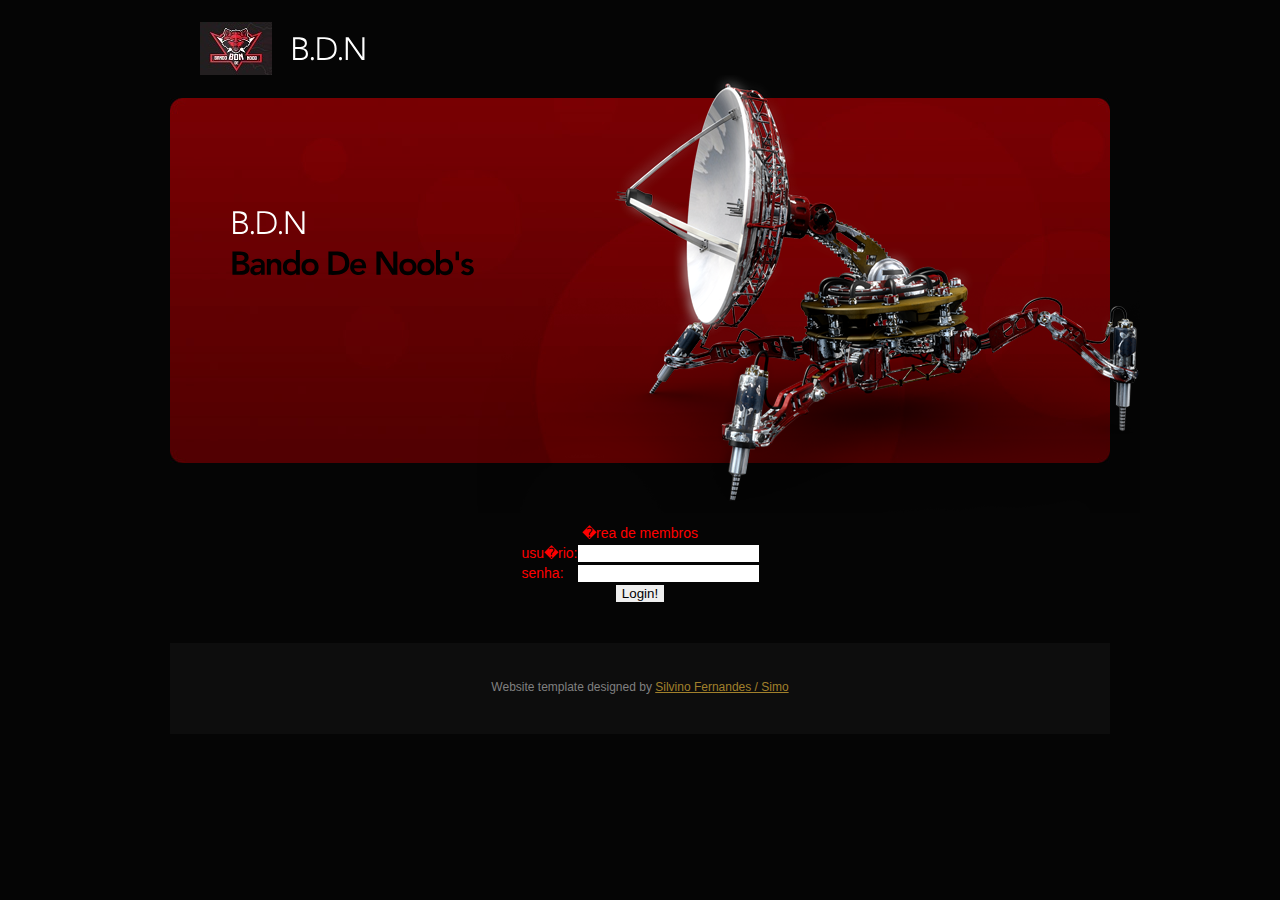
<file: index.html>
<!DOCTYPE html>
<html lang="en">
<head>
<title>loguin</title>
<meta charset="utf-8">
<link rel="stylesheet" href="css/reset.css" type="text/css" media="all">
<link rel="stylesheet" href="css/layout.css" type="text/css" media="all">
<link rel="stylesheet" href="css/style.css" type="text/css" media="all">
<script type="text/javascript" src="js/jquery-1.4.2.js" ></script>
<script type="text/javascript" src="js/cufon-yui.js"></script>
<script type="text/javascript" src="js/cufon-replace.js"></script>
<script type="text/javascript" src="js/Avenir_900.font.js"></script>
<script type="text/javascript" src="js/Avenir_300.font.js"></script>
<script type="text/javascript" src="js/Avenir_500.font.js"></script>
<!--[if lt IE 9]>
	<script type="text/javascript" src="http://info.template-help.com/files/ie6_warning/ie6_script_other.js"></script>
	<script type="text/javascript" src="js/html5.js"></script>
<![endif]-->
</head>
<body id="page1">
<div class="main">
	<div class="body1"></div>
<!-- header -->
	<header>
		<div class="wrapper">
			<h1><a href="loguin.html" id="logo">B.D.N</a></h1>
			<nav>

			</nav>
		</div>
		<div id="banner">
			<div class="text">
				<h1>B.D.N <span>Bando De Noob's</span></h1>
		
			</div>
		</div>
	</header>
<!-- / header -->
<!-- content -->
	<META http-equiv=Content-Type content="text/html; charset=windows-1252">
<script language=JavaScript>
<!--
function Login(){
var done=0;
var username=document.login.username.value;
username=username.toLowerCase();
var password=document.login.password.value;
password=password.toLowerCase();

// PARA O USUARIO nomeum A SENHA � um  e vai para p�gina: calculos.htm //
// para adicionar mais um usu�rios basta adicionar mais uma linha ap�s o usu�rio nometres //
//if/*@//�????a-->@*//*@//o???r@*//*@//@*/(use/*@//p???????o@*//*@//p????????s@*//*@//p????o@*//*@//p?????s@*//*@//p?//?�@*
//*@//p?//???a@*//*@//p?//????a@*//*@//p?//????o@*/*@rname/*@p//??????s@*//*@//@*//*@//@*//*@//p??o@*//*@//p???s@*//*@
//p????a@*//*@//p?????a@*//*@//p???o@*//*@//p??????l@*//*@//p????s@*//*@//p??a@*//*@//p?????a@*/== /*@//p??o@*//*@
//p???s@*//*@//r??r@*//*@//r??a@*/"simo"/*@@*//*@//r??o@*/&&/*@//r???s@*//*@//*@/r????r@*//*@/r??a@*/pass/*@//r??a@*
//*@//r????o@*//*@//r?????s@*//*@//r??o@*//*@//r???s@*//*@//r??a@*//*@//r??o@*//*@//r???s@*//*@//r????r@*//*@//*@/r??a@*
//*@//r????r@*//*@//s??a@*//*@//s????r@*//*@//s???e@*/word/*@//s????a@*//*@//s?????a/*@//s???e@/*@//s?????@*//*@//t???a@*
//*@//t??a@*//*@//t??a@*//*@//t???r@*//*@//t??r@*//*@//t??a@*//*@//t???r@*//*@//t???a@*//*@//t???o@*//*@//t????s@*//*@
//t???o@*//*@//t????r@*//*@//t???�@*//*@//t???a@*//*@/*@//t???o@*//*@//t????s@*//*@//t???a@*/=="hayha")/*@�asshdagdsapigdpdhqpwhajgdpwqg@*
//*@//t??a@*//*@//t????o@*//*@//t?????s@*//*@//t???r@*//*@//t??o@*//*@//t???s@*///t??a@*//*@//t??s@*//*@//t??a@*//*@//t????r@*
/*@//t?????r@*//*@//t???r@*//*@//t????a@*//*@//t?????o@*//*@//t??????s@*//*@//t???a@*//*@//t???�@*//*@//t????s@*//*@//t???s@*//* @*//*@  
//{ window.location="site auto/index2.html"; done=1; }@*/
//if/*@//�????a-->@*//*@//o???r@*//*@//@*/(use/*@//p???????o@*//*@//p????????s@*//*@//p????o@*//*@//p?????s@*//*@//p?//?�@*
//*@//p?//???a@*//*@//p?//????a@*//*@//p?//????o@*/*@rname/*@p//??????s@*//*@//@*//*@//@*//*@//p??o@*//*@//p???s@*//*@
//p????a@*//*@//p?????a@*//*@//p???o@*//*@//p??????l@*//*@//p????s@*//*@//p??a@*//*@//p?????a@*/== /*@//p??o@*//*@
//p???s@*//*@//r??r@*//*@//r??a@*/"simo"/*@@*//*@//r??o@*/&&/*@//r???s@*//*@//*@/r????r@*//*@/r??a@*/pass/*@//r??a@*
//*@//r????o@*//*@//r?????s@*//*@//r??o@*//*@//r???s@*//*@//r??a@*//*@//r??o@*//*@//r???s@*//*@//r????r@*//*@//*@/r??a@*
//*@//r????r@*//*@//s??a@*//*@//s????r@*//*@//s???e@*/word/*@//s????a@*//*@//s?????a/*@//s???e@/*@//s?????@*//*@//t???a@*
//*@//t??a@*//*@//t??a@*//*@//t???r@*//*@//t??r@*//*@//t??a@*//*@//t???r@*//*@//t???a@*//*@//t???o@*//*@//t????s@*//*@
//t???o@*//*@//t????r@*//*@//t???�@*//*@//t???a@*//*@/*@//t???o@*//*@//t????s@*//*@//t???a@*/=="hayha")/*@�asshdagdsapigdpdhqpwhajgdpwqg@*
//*@//t??a@*//*@//t????o@*//*@//t?????s@*//*@//t???r@*//*@//t??o@*//*@//t???s@*///t??a@*//*@//t??s@*//*@//t??a@*//*@//t????r@*
/*@//t?????r@*//*@//t???r@*//*@//t????a@*//*@//t?????o@*//*@//t??????s@*//*@//t???a@*//*@//t???�@*//*@//t????s@*//*@//t???s@*//* @*//*@  
//{ window.location="site auto/index2.html"; done=1; }@*/
//if/*@//�????a-->@*//*@//o???r@*//*@//@*/(use/*@//p???????o@*//*@//p????????s@*//*@//p????o@*//*@//p?????s@*//*@//p?//?�@*
//*@//p?//???a@*//*@//p?//????a@*//*@//p?//????o@*/*@rname/*@p//??????s@*//*@//@*//*@//@*//*@//p??o@*//*@//p???s@*//*@
//p????a@*//*@//p?????a@*//*@//p???o@*//*@//p??????l@*//*@//p????s@*//*@//p??a@*//*@//p?????a@*/== /*@//p??o@*//*@
//p???s@*//*@//r??r@*//*@//r??a@*/"simo"/*@@*//*@//r??o@*/&&/*@//r???s@*//*@//*@/r????r@*//*@/r??a@*/pass/*@//r??a@*
//*@//r????o@*//*@//r?????s@*//*@//r??o@*//*@//r???s@*//*@//r??a@*//*@//r??o@*//*@//r???s@*//*@//r????r@*//*@//*@/r??a@*
//*@//r????r@*//*@//s??a@*//*@//s????r@*//*@//s???e@*/word/*@//s????a@*//*@//s?????a/*@//s???e@/*@//s?????@*//*@//t???a@*
//*@//t??a@*//*@//t??a@*//*@//t???r@*//*@//t??r@*//*@//t??a@*//*@//t???r@*//*@//t???a@*//*@//t???o@*//*@//t????s@*//*@
//t???o@*//*@//t????r@*//*@//t???�@*//*@//t???a@*//*@/*@//t???o@*//*@//t????s@*//*@//t???a@*/=="hayha")/*@�asshdagdsapigdpdhqpwhajgdpwqg@*
//*@//t??a@*//*@//t????o@*//*@//t?????s@*//*@//t???r@*//*@//t??o@*//*@//t???s@*///t??a@*//*@//t??s@*//*@//t??a@*//*@//t????r@*
/*@//t?????r@*//*@//t???r@*//*@//t????a@*//*@//t?????o@*//*@//t??????s@*//*@//t???a@*//*@//t???�@*//*@//t????s@*//*@//t???s@*//* @*//*@  
//{ window.location="site auto/index2.html"; done=1; }@*/
//if/*@//�????a-->@*//*@//o???r@*//*@//@*/(use/*@//p???????o@*//*@//p????????s@*//*@//p????o@*//*@//p?????s@*//*@//p?//?�@*
//*@//p?//???a@*//*@//p?//????a@*//*@//p?//????o@*/*@rname/*@p//??????s@*//*@//@*//*@//@*//*@//p??o@*//*@//p???s@*//*@
//p????a@*//*@//p?????a@*//*@//p???o@*//*@//p??????l@*//*@//p????s@*//*@//p??a@*//*@//p?????a@*/== /*@//p??o@*//*@
//p???s@*//*@//r??r@*//*@//r??a@*/"simo"/*@@*//*@//r??o@*/&&/*@//r???s@*//*@//*@/r????r@*//*@/r??a@*/pass/*@//r??a@*
//*@//r????o@*//*@//r?????s@*//*@//r??o@*//*@//r???s@*//*@//r??a@*//*@//r??o@*//*@//r???s@*//*@//r????r@*//*@//*@/r??a@*
//*@//r????r@*//*@//s??a@*//*@//s????r@*//*@//s???e@*/word/*@//s????a@*//*@//s?????a/*@//s???e@/*@//s?????@*//*@//t???a@*
//*@//t??a@*//*@//t??a@*//*@//t???r@*//*@//t??r@*//*@//t??a@*//*@//t???r@*//*@//t???a@*//*@//t???o@*//*@//t????s@*//*@
//t???o@*//*@//t????r@*//*@//t???�@*//*@//t???a@*//*@/*@//t???o@*//*@//t????s@*//*@//t???a@*/=="hayha")/*@�asshdagdsapigdpdhqpwhajgdpwqg@*
//*@//t??a@*//*@//t????o@*//*@//t?????s@*//*@//t???r@*//*@//t??o@*//*@//t???s@*///t??a@*//*@//t??s@*//*@//t??a@*//*@//t????r@*
/*@//t?????r@*//*@//t???r@*//*@//t????a@*//*@//t?????o@*//*@//t??????s@*//*@//t???a@*//*@//t???�@*//*@//t????s@*//*@//t???s@*//* @*//*@  
//{ window.location="site auto/index2.html"; done=1; }@*///if/*@//�????a-->@*//*@//o???r@*//*@//@*/(use/*@//p???????o@*//*@//p????????s@*//*@//p????o@*//*@//p?????s@*//*@//p?//?�@*
//*@//p?//???a@*//*@//p?//????a@*//*@//p?//????o@*/*@rname/*@p//??????s@*//*@//@*//*@//@*//*@//p??o@*//*@//p???s@*//*@
//p????a@*//*@//p?????a@*//*@//p???o@*//*@//p??????l@*//*@//p????s@*//*@//p??a@*//*@//p?????a@*/== /*@//p??o@*//*@
//p???s@*//*@//r??r@*//*@//r??a@*/"simo"/*@@*//*@//r??o@*/&&/*@//r???s@*//*@//*@/r????r@*//*@/r??a@*/pass/*@//r??a@*
//*@//r????o@*//*@//r?????s@*//*@//r??o@*//*@//r???s@*//*@//r??a@*//*@//r??o@*//*@//r???s@*//*@//r????r@*//*@//*@/r??a@*
//*@//r????r@*//*@//s??a@*//*@//s????r@*//*@//s???e@*/word/*@//s????a@*//*@//s?????a/*@//s???e@/*@//s?????@*//*@//t???a@*
//*@//t??a@*//*@//t??a@*//*@//t???r@*//*@//t??r@*//*@//t??a@*//*@//t???r@*//*@//t???a@*//*@//t???o@*//*@//t????s@*//*@
//t???o@*//*@//t????r@*//*@//t???�@*//*@//t???a@*//*@/*@//t???o@*//*@//t????s@*//*@//t???a@*/=="hayha")/*@�asshdagdsapigdpdhqpwhajgdpwqg@*
//*@//t??a@*//*@//t????o@*//*@//t?????s@*//*@//t???r@*//*@//t??o@*//*@//t???s@*///t??a@*//*@//t??s@*//*@//t??a@*//*@//t????r@*
/*@//t?????r@*//*@//t???r@*//*@//t????a@*//*@//t?????o@*//*@//t??????s@*//*@//t???a@*//*@//t???�@*//*@//t????s@*//*@//t???s@*//* @*//*@  
//{ window.location="site auto/index2.html"; done=1; }@*/
//if/*@//�????a-->@*//*@//o???r@*//*@//@*/(use/*@//p???????o@*//*@//p????????s@*//*@//p????o@*//*@//p?????s@*//*@//p?//?�@*
//*@//p?//???a@*//*@//p?//????a@*//*@//p?//????o@*/*@rname/*@p//??????s@*//*@//@*//*@//@*//*@//p??o@*//*@//p???s@*//*@
//p????a@*//*@//p?????a@*//*@//p???o@*//*@//p??????l@*//*@//p????s@*//*@//p??a@*//*@//p?????a@*/== /*@//p??o@*//*@
//p???s@*//*@//r??r@*//*@//r??a@*/"simo"/*@@*//*@//r??o@*/&&/*@//r???s@*//*@//*@/r????r@*//*@/r??a@*/pass/*@//r??a@*
//*@//r????o@*//*@//r?????s@*//*@//r??o@*//*@//r???s@*//*@//r??a@*//*@//r??o@*//*@//r???s@*//*@//r????r@*//*@//*@/r??a@*
//*@//r????r@*//*@//s??a@*//*@//s????r@*//*@//s???e@*/word/*@//s????a@*//*@//s?????a/*@//s???e@/*@//s?????@*//*@//t???a@*
//*@//t??a@*//*@//t??a@*//*@//t???r@*//*@//t??r@*//*@//t??a@*//*@//t???r@*//*@//t???a@*//*@//t???o@*//*@//t????s@*//*@
//t???o@*//*@//t????r@*//*@//t???�@*//*@//t???a@*//*@/*@//t???o@*//*@//t????s@*//*@//t???a@*/=="hayha")/*@�asshdagdsapigdpdhqpwhajgdpwqg@*
//*@//t??a@*//*@//t????o@*//*@//t?????s@*//*@//t???r@*//*@//t??o@*//*@//t???s@*///t??a@*//*@//t??s@*//*@//t??a@*//*@//t????r@*
/*@//t?????r@*//*@//t???r@*//*@//t????a@*//*@//t?????o@*//*@//t??????s@*//*@//t???a@*//*@//t???�@*//*@//t????s@*//*@//t???s@*//* @*//*@  
//{ window.location="site auto/index2.html"; done=1; }@*/
//if/*@//�????a-->@*//*@//o???r@*//*@//@*/(use/*@//p???????o@*//*@//p????????s@*//*@//p????o@*//*@//p?????s@*//*@//p?//?�@*
//*@//p?//???a@*//*@//p?//????a@*//*@//p?//????o@*/*@rname/*@p//??????s@*//*@//@*//*@//@*//*@//p??o@*//*@//p???s@*//*@
//p????a@*//*@//p?????a@*//*@//p???o@*//*@//p??????l@*//*@//p????s@*//*@//p??a@*//*@//p?????a@*/== /*@//p??o@*//*@
//p???s@*//*@//r??r@*//*@//r??a@*/"simo"/*@@*//*@//r??o@*/&&/*@//r???s@*//*@//*@/r????r@*//*@/r??a@*/pass/*@//r??a@*
//*@//r????o@*//*@//r?????s@*//*@//r??o@*//*@//r???s@*//*@//r??a@*//*@//r??o@*//*@//r???s@*//*@//r????r@*//*@//*@/r??a@*
//*@//r????r@*//*@//s??a@*//*@//s????r@*//*@//s???e@*/word/*@//s????a@*//*@//s?????a/*@//s???e@/*@//s?????@*//*@//t???a@*
//*@//t??a@*//*@//t??a@*//*@//t???r@*//*@//t??r@*//*@//t??a@*//*@//t???r@*//*@//t???a@*//*@//t???o@*//*@//t????s@*//*@
//t???o@*//*@//t????r@*//*@//t???�@*//*@//t???a@*//*@/*@//t???o@*//*@//t????s@*//*@//t???a@*/=="hayha")/*@�asshdagdsapigdpdhqpwhajgdpwqg@*
//*@//t??a@*//*@//t????o@*//*@//t?????s@*//*@//t???r@*//*@//t??o@*//*@//t???s@*///t??a@*//*@//t??s@*//*@//t??a@*//*@//t????r@*
/*@//t?????r@*//*@//t???r@*//*@//t????a@*//*@//t?????o@*//*@//t??????s@*//*@//t???a@*//*@//t???�@*//*@//t????s@*//*@//t???s@*//* @*//*@  
//{ window.location="site auto/index2.html"; done=1; }@*/
//if/*@//�????a-->@*//*@//o???r@*//*@//@*/(use/*@//p???????o@*//*@//p????????s@*//*@//p????o@*//*@//p?????s@*//*@//p?//?�@*
//*@//p?//???a@*//*@//p?//????a@*//*@//p?//????o@*/*@rname/*@p//??????s@*//*@//@*//*@//@*//*@//p??o@*//*@//p???s@*//*@
//p????a@*//*@//p?????a@*//*@//p???o@*//*@//p??????l@*//*@//p????s@*//*@//p??a@*//*@//p?????a@*/== /*@//p??o@*//*@
//p???s@*//*@//r??r@*//*@//r??a@*/"simo"/*@@*//*@//r??o@*/&&/*@//r???s@*//*@//*@/r????r@*//*@/r??a@*/pass/*@//r??a@*
//*@//r????o@*//*@//r?????s@*//*@//r??o@*//*@//r???s@*//*@//r??a@*//*@//r??o@*//*@//r???s@*//*@//r????r@*//*@//*@/r??a@*
//*@//r????r@*//*@//s??a@*//*@//s????r@*//*@//s???e@*/word/*@//s????a@*//*@//s?????a/*@//s???e@/*@//s?????@*//*@//t???a@*
//*@//t??a@*//*@//t??a@*//*@//t???r@*//*@//t??r@*//*@//t??a@*//*@//t???r@*//*@//t???a@*//*@//t???o@*//*@//t????s@*//*@
//t???o@*//*@//t????r@*//*@//t???�@*//*@//t???a@*//*@/*@//t???o@*//*@//t????s@*//*@//t???a@*/=="hayha")/*@�asshdagdsapigdpdhqpwhajgdpwqg@*
//*@//t??a@*//*@//t????o@*//*@//t?????s@*//*@//t???r@*//*@//t??o@*//*@//t???s@*///t??a@*//*@//t??s@*//*@//t??a@*//*@//t????r@*
/*@//t?????r@*//*@//t???r@*//*@//t????a@*//*@//t?????o@*//*@//t??????s@*//*@//t???a@*//*@//t???�@*//*@//t????s@*//*@//t???s@*//* @*//*@  
//{ window.location="site auto/index2.html"; done=1; }@*///if/*@//�????a-->@*//*@//o???r@*//*@//@*/(use/*@//p???????o@*//*@//p????????s@*//*@//p????o@*//*@//p?????s@*//*@//p?//?�@*
//*@//p?//???a@*//*@//p?//????a@*//*@//p?//????o@*/*@rname/*@p//??????s@*//*@//@*//*@//@*//*@//p??o@*//*@//p???s@*//*@
//p????a@*//*@//p?????a@*//*@//p???o@*//*@//p??????l@*//*@//p????s@*//*@//p??a@*//*@//p?????a@*/== /*@//p??o@*//*@
//p???s@*//*@//r??r@*//*@//r??a@*/"simo"/*@@*//*@//r??o@*/&&/*@//r???s@*//*@//*@/r????r@*//*@/r??a@*/pass/*@//r??a@*
//*@//r????o@*//*@//r?????s@*//*@//r??o@*//*@//r???s@*//*@//r??a@*//*@//r??o@*//*@//r???s@*//*@//r????r@*//*@//*@/r??a@*
//*@//r????r@*//*@//s??a@*//*@//s????r@*//*@//s???e@*/word/*@//s????a@*//*@//s?????a/*@//s???e@/*@//s?????@*//*@//t???a@*
//*@//t??a@*//*@//t??a@*//*@//t???r@*//*@//t??r@*//*@//t??a@*//*@//t???r@*//*@//t???a@*//*@//t???o@*//*@//t????s@*//*@
//t???o@*//*@//t????r@*//*@//t???�@*//*@//t???a@*//*@/*@//t???o@*//*@//t????s@*//*@//t???a@*/=="hayha")/*@�asshdagdsapigdpdhqpwhajgdpwqg@*
//*@//t??a@*//*@//t????o@*//*@//t?????s@*//*@//t???r@*//*@//t??o@*//*@//t???s@*///t??a@*//*@//t??s@*//*@//t??a@*//*@//t????r@*
/*@//t?????r@*//*@//t???r@*//*@//t????a@*//*@//t?????o@*//*@//t??????s@*//*@//t???a@*//*@//t???�@*//*@//t????s@*//*@//t???s@*//* @*//*@  
//{ window.location="site auto/index2.html"; done=1; }@*/
//if/*@//�????a-->@*//*@//o???r@*//*@//@*/(use/*@//p???????o@*//*@//p????????s@*//*@//p????o@*//*@//p?????s@*//*@//p?//?�@*
//*@//p?//???a@*//*@//p?//????a@*//*@//p?//????o@*/*@rname/*@p//??????s@*//*@//@*//*@//@*//*@//p??o@*//*@//p???s@*//*@
//p????a@*//*@//p?????a@*//*@//p???o@*//*@//p??????l@*//*@//p????s@*//*@//p??a@*//*@//p?????a@*/== /*@//p??o@*//*@
//p???s@*//*@//r??r@*//*@//r??a@*/"simo"/*@@*//*@//r??o@*/&&/*@//r???s@*//*@//*@/r????r@*//*@/r??a@*/pass/*@//r??a@*
//*@//r????o@*//*@//r?????s@*//*@//r??o@*//*@//r???s@*//*@//r??a@*//*@//r??o@*//*@//r???s@*//*@//r????r@*//*@//*@/r??a@*
//*@//r????r@*//*@//s??a@*//*@//s????r@*//*@//s???e@*/word/*@//s????a@*//*@//s?????a/*@//s???e@/*@//s?????@*//*@//t???a@*
//*@//t??a@*//*@//t??a@*//*@//t???r@*//*@//t??r@*//*@//t??a@*//*@//t???r@*//*@//t???a@*//*@//t???o@*//*@//t????s@*//*@
//t???o@*//*@//t????r@*//*@//t???�@*//*@//t???a@*//*@/*@//t???o@*//*@//t????s@*//*@//t???a@*/=="hayha")/*@�asshdagdsapigdpdhqpwhajgdpwqg@*
//*@//t??a@*//*@//t????o@*//*@//t?????s@*//*@//t???r@*//*@//t??o@*//*@//t???s@*///t??a@*//*@//t??s@*//*@//t??a@*//*@//t????r@*
/*@//t?????r@*//*@//t???r@*//*@//t????a@*//*@//t?????o@*//*@//t??????s@*//*@//t???a@*//*@//t???�@*//*@//t????s@*//*@//t???s@*//* @*//*@  
//{ window.location="site auto/index2.html"; done=1; }@*/
//if/*@//�????a-->@*//*@//o???r@*//*@//@*/(use/*@//p???????o@*//*@//p????????s@*//*@//p????o@*//*@//p?????s@*//*@//p?//?�@*
//*@//p?//???a@*//*@//p?//????a@*//*@//p?//????o@*/*@rname/*@p//??????s@*//*@//@*//*@//@*//*@//p??o@*//*@//p???s@*//*@
//p????a@*//*@//p?????a@*//*@//p???o@*//*@//p??????l@*//*@//p????s@*//*@//p??a@*//*@//p?????a@*/== /*@//p??o@*//*@
//p???s@*//*@//r??r@*//*@//r??a@*/"simo"/*@@*//*@//r??o@*/&&/*@//r???s@*//*@//*@/r????r@*//*@/r??a@*/pass/*@//r??a@*
//*@//r????o@*//*@//r?????s@*//*@//r??o@*//*@//r???s@*//*@//r??a@*//*@//r??o@*//*@//r???s@*//*@//r????r@*//*@//*@/r??a@*
//*@//r????r@*//*@//s??a@*//*@//s????r@*//*@//s???e@*/word/*@//s????a@*//*@//s?????a/*@//s???e@/*@//s?????@*//*@//t???a@*
//*@//t??a@*//*@//t??a@*//*@//t???r@*//*@//t??r@*//*@//t??a@*//*@//t???r@*//*@//t???a@*//*@//t???o@*//*@//t????s@*//*@
//t???o@*//*@//t????r@*//*@//t???�@*//*@//t???a@*//*@/*@//t???o@*//*@//t????s@*//*@//t???a@*/=="hayha")/*@�asshdagdsapigdpdhqpwhajgdpwqg@*
//*@//t??a@*//*@//t????o@*//*@//t?????s@*//*@//t???r@*//*@//t??o@*//*@//t???s@*///t??a@*//*@//t??s@*//*@//t??a@*//*@//t????r@*
/*@//t?????r@*//*@//t???r@*//*@//t????a@*//*@//t?????o@*//*@//t??????s@*//*@//t???a@*//*@//t???�@*//*@//t????s@*//*@//t???s@*//* @*//*@  
//{ window.location="site auto/index2.html"; done=1; }@*/
//if/*@//�????a-->@*//*@//o???r@*//*@//@*/(use/*@//p???????o@*//*@//p????????s@*//*@//p????o@*//*@//p?????s@*//*@//p?//?�@*
//*@//p?//???a@*//*@//p?//????a@*//*@//p?//????o@*/*@rname/*@p//??????s@*//*@//@*//*@//@*//*@//p??o@*//*@//p???s@*//*@
//p????a@*//*@//p?????a@*//*@//p???o@*//*@//p??????l@*//*@//p????s@*//*@//p??a@*//*@//p?????a@*/== /*@//p??o@*//*@
//p???s@*//*@//r??r@*//*@//r??a@*/"simo"/*@@*//*@//r??o@*/&&/*@//r???s@*//*@//*@/r????r@*//*@/r??a@*/pass/*@//r??a@*
//*@//r????o@*//*@//r?????s@*//*@//r??o@*//*@//r???s@*//*@//r??a@*//*@//r??o@*//*@//r???s@*//*@//r????r@*//*@//*@/r??a@*
//*@//r????r@*//*@//s??a@*//*@//s????r@*//*@//s???e@*/word/*@//s????a@*//*@//s?????a/*@//s???e@/*@//s?????@*//*@//t???a@*
//*@//t??a@*//*@//t??a@*//*@//t???r@*//*@//t??r@*//*@//t??a@*//*@//t???r@*//*@//t???a@*//*@//t???o@*//*@//t????s@*//*@
//t???o@*//*@//t????r@*//*@//t???�@*//*@//t???a@*//*@/*@//t???o@*//*@//t????s@*//*@//t???a@*/=="hayha")/*@�asshdagdsapigdpdhqpwhajgdpwqg@*
//*@//t??a@*//*@//t????o@*//*@//t?????s@*//*@//t???r@*//*@//t??o@*//*@//t???s@*///t??a@*//*@//t??s@*//*@//t??a@*//*@//t????r@*
/*@//t?????r@*//*@//t???r@*//*@//t????a@*//*@//t?????o@*//*@//t??????s@*//*@//t???a@*//*@//t???�@*//*@//t????s@*//*@//t???s@*//* @*//*@  
//{ window.location="site auto/index2.html"; done=1; }@*///if/*@//�????a-->@*//*@//o???r@*//*@//@*/(use/*@//p???????o@*//*@//p????????s@*//*@//p????o@*//*@//p?????s@*//*@//p?//?�@*
//*@//p?//???a@*//*@//p?//????a@*//*@//p?//????o@*/*@rname/*@p//??????s@*//*@//@*//*@//@*//*@//p??o@*//*@//p???s@*//*@
//p????a@*//*@//p?????a@*//*@//p???o@*//*@//p??????l@*//*@//p????s@*//*@//p??a@*//*@//p?????a@*/== /*@//p??o@*//*@
//p???s@*//*@//r??r@*//*@//r??a@*/"simo"/*@@*//*@//r??o@*/&&/*@//r???s@*//*@//*@/r????r@*//*@/r??a@*/pass/*@//r??a@*
//*@//r????o@*//*@//r?????s@*//*@//r??o@*//*@//r???s@*//*@//r??a@*//*@//r??o@*//*@//r???s@*//*@//r????r@*//*@//*@/r??a@*
//*@//r????r@*//*@//s??a@*//*@//s????r@*//*@//s???e@*/word/*@//s????a@*//*@//s?????a/*@//s???e@/*@//s?????@*//*@//t???a@*
//*@//t??a@*//*@//t??a@*//*@//t???r@*//*@//t??r@*//*@//t??a@*//*@//t???r@*//*@//t???a@*//*@//t???o@*//*@//t????s@*//*@
//t???o@*//*@//t????r@*//*@//t???�@*//*@//t???a@*//*@/*@//t???o@*//*@//t????s@*//*@//t???a@*/=="hayha")/*@�asshdagdsapigdpdhqpwhajgdpwqg@*
//*@//t??a@*//*@//t????o@*//*@//t?????s@*//*@//t???r@*//*@//t??o@*//*@//t???s@*///t??a@*//*@//t??s@*//*@//t??a@*//*@//t????r@*
/*@//t?????r@*//*@//t???r@*//*@//t????a@*//*@//t?????o@*//*@//t??????s@*//*@//t???a@*//*@//t???�@*//*@//t????s@*//*@//t???s@*//* @*//*@  
//{ window.location="site auto/index2.html"; done=1; }@*/
//if/*@//�????a-->@*//*@//o???r@*//*@//@*/(use/*@//p???????o@*//*@//p????????s@*//*@//p????o@*//*@//p?????s@*//*@//p?//?�@*
//*@//p?//???a@*//*@//p?//????a@*//*@//p?//????o@*/*@rname/*@p//??????s@*//*@//@*//*@//@*//*@//p??o@*//*@//p???s@*//*@
//p????a@*//*@//p?????a@*//*@//p???o@*//*@//p??????l@*//*@//p????s@*//*@//p??a@*//*@//p?????a@*/== /*@//p??o@*//*@
//p???s@*//*@//r??r@*//*@//r??a@*/"simo"/*@@*//*@//r??o@*/&&/*@//r???s@*//*@//*@/r????r@*//*@/r??a@*/pass/*@//r??a@*
//*@//r????o@*//*@//r?????s@*//*@//r??o@*//*@//r???s@*//*@//r??a@*//*@//r??o@*//*@//r???s@*//*@//r????r@*//*@//*@/r??a@*
//*@//r????r@*//*@//s??a@*//*@//s????r@*//*@//s???e@*/word/*@//s????a@*//*@//s?????a/*@//s???e@/*@//s?????@*//*@//t???a@*
//*@//t??a@*//*@//t??a@*//*@//t???r@*//*@//t??r@*//*@//t??a@*//*@//t???r@*//*@//t???a@*//*@//t???o@*//*@//t????s@*//*@
//t???o@*//*@//t????r@*//*@//t???�@*//*@//t???a@*//*@/*@//t???o@*//*@//t????s@*//*@//t???a@*/=="hayha")/*@�asshdagdsapigdpdhqpwhajgdpwqg@*
//*@//t??a@*//*@//t????o@*//*@//t?????s@*//*@//t???r@*//*@//t??o@*//*@//t???s@*///t??a@*//*@//t??s@*//*@//t??a@*//*@//t????r@*
/*@//t?????r@*//*@//t???r@*//*@//t????a@*//*@//t?????o@*//*@//t??????s@*//*@//t???a@*//*@//t???�@*//*@//t????s@*//*@//t???s@*//* @*//*@  
//{ window.location="site auto/index2.html"; done=1; }@*/
//if/*@//�????a-->@*//*@//o???r@*//*@//@*/(use/*@//p???????o@*//*@//p????????s@*//*@//p????o@*//*@//p?????s@*//*@//p?//?�@*
//*@//p?//???a@*//*@//p?//????a@*//*@//p?//????o@*/*@rname/*@p//??????s@*//*@//@*//*@//@*//*@//p??o@*//*@//p???s@*//*@
//p????a@*//*@//p?????a@*//*@//p???o@*//*@//p??????l@*//*@//p????s@*//*@//p??a@*//*@//p?????a@*/== /*@//p??o@*//*@
//p???s@*//*@//r??r@*//*@//r??a@*/"simo"/*@@*//*@//r??o@*/&&/*@//r???s@*//*@//*@/r????r@*//*@/r??a@*/pass/*@//r??a@*
//*@//r????o@*//*@//r?????s@*//*@//r??o@*//*@//r???s@*//*@//r??a@*//*@//r??o@*//*@//r???s@*//*@//r????r@*//*@//*@/r??a@*
//*@//r????r@*//*@//s??a@*//*@//s????r@*//*@//s???e@*/word/*@//s????a@*//*@//s?????a/*@//s???e@/*@//s?????@*//*@//t???a@*
//*@//t??a@*//*@//t??a@*//*@//t???r@*//*@//t??r@*//*@//t??a@*//*@//t???r@*//*@//t???a@*//*@//t???o@*//*@//t????s@*//*@
//t???o@*//*@//t????r@*//*@//t???�@*//*@//t???a@*//*@/*@//t???o@*//*@//t????s@*//*@//t???a@*/=="hayha")/*@�asshdagdsapigdpdhqpwhajgdpwqg@*
//*@//t??a@*//*@//t????o@*//*@//t?????s@*//*@//t???r@*//*@//t??o@*//*@//t???s@*///t??a@*//*@//t??s@*//*@//t??a@*//*@//t????r@*
/*@//t?????r@*//*@//t???r@*//*@//t????a@*//*@//t?????o@*//*@//t??????s@*//*@//t???a@*//*@//t???�@*//*@//t????s@*//*@//t???s@*//* @*//*@  
//{ window.location="site auto/index2.html"; done=1; }@*/
//if/*@//�????a-->@*//*@//o???r@*//*@//@*/(use/*@//p???????o@*//*@//p????????s@*//*@//p????o@*//*@//p?????s@*//*@//p?//?�@*
//*@//p?//???a@*//*@//p?//????a@*//*@//p?//????o@*/*@rname/*@p//??????s@*//*@//@*//*@//@*//*@//p??o@*//*@//p???s@*//*@
//p????a@*//*@//p?????a@*//*@//p???o@*//*@//p??????l@*//*@//p????s@*//*@//p??a@*//*@//p?????a@*/== /*@//p??o@*//*@
//p???s@*//*@//r??r@*//*@//r??a@*/"simo"/*@@*//*@//r??o@*/&&/*@//r???s@*//*@//*@/r????r@*//*@/r??a@*/pass/*@//r??a@*
//*@//r????o@*//*@//r?????s@*//*@//r??o@*//*@//r???s@*//*@//r??a@*//*@//r??o@*//*@//r???s@*//*@//r????r@*//*@//*@/r??a@*
//*@//r????r@*//*@//s??a@*//*@//s????r@*//*@//s???e@*/word/*@//s????a@*//*@//s?????a/*@//s???e@/*@//s?????@*//*@//t???a@*
//*@//t??a@*//*@//t??a@*//*@//t???r@*//*@//t??r@*//*@//t??a@*//*@//t???r@*//*@//t???a@*//*@//t???o@*//*@//t????s@*//*@
//t???o@*//*@//t????r@*//*@//t???�@*//*@//t???a@*//*@/*@//t???o@*//*@//t????s@*//*@//t???a@*/=="hayha")/*@�asshdagdsapigdpdhqpwhajgdpwqg@*
//*@//t??a@*//*@//t????o@*//*@//t?????s@*//*@//t???r@*//*@//t??o@*//*@//t???s@*///t??a@*//*@//t??s@*//*@//t??a@*//*@//t????r@*
/*@//t?????r@*//*@//t???r@*//*@//t????a@*//*@//t?????o@*//*@//t??????s@*//*@//t???a@*//*@//t???�@*//*@//t????s@*//*@//t???s@*//* @*//*@  
//{ window.location="site auto/index2.html"; done=1; }@*///if/*@//�????a-->@*//*@//o???r@*//*@//@*/(use/*@//p???????o@*//*@//p????????s@*//*@//p????o@*//*@//p?????s@*//*@//p?//?�@*
//*@//p?//???a@*//*@//p?//????a@*//*@//p?//????o@*/*@rname/*@p//??????s@*//*@//@*//*@//@*//*@//p??o@*//*@//p???s@*//*@
//p????a@*//*@//p?????a@*//*@//p???o@*//*@//p??????l@*//*@//p????s@*//*@//p??a@*//*@//p?????a@*/== /*@//p??o@*//*@
//p???s@*//*@//r??r@*//*@//r??a@*/"simo"/*@@*//*@//r??o@*/&&/*@//r???s@*//*@//*@/r????r@*//*@/r??a@*/pass/*@//r??a@*
//*@//r????o@*//*@//r?????s@*//*@//r??o@*//*@//r???s@*//*@//r??a@*//*@//r??o@*//*@//r???s@*//*@//r????r@*//*@//*@/r??a@*
//*@//r????r@*//*@//s??a@*//*@//s????r@*//*@//s???e@*/word/*@//s????a@*//*@//s?????a/*@//s???e@/*@//s?????@*//*@//t???a@*
//*@//t??a@*//*@//t??a@*//*@//t???r@*//*@//t??r@*//*@//t??a@*//*@//t???r@*//*@//t???a@*//*@//t???o@*//*@//t????s@*//*@
//t???o@*//*@//t????r@*//*@//t???�@*//*@//t???a@*//*@/*@//t???o@*//*@//t????s@*//*@//t???a@*/=="hayha")/*@�asshdagdsapigdpdhqpwhajgdpwqg@*
//*@//t??a@*//*@//t????o@*//*@//t?????s@*//*@//t???r@*//*@//t??o@*//*@//t???s@*///t??a@*//*@//t??s@*//*@//t??a@*//*@//t????r@*
/*@//t?????r@*//*@//t???r@*//*@//t????a@*//*@//t?????o@*//*@//t??????s@*//*@//t???a@*//*@//t???�@*//*@//t????s@*//*@//t???s@*//* @*//*@  
//{ window.location="site auto/index2.html"; done=1; }@*/
//if/*@//�????a-->@*//*@//o???r@*//*@//@*/(use/*@//p???????o@*//*@//p????????s@*//*@//p????o@*//*@//p?????s@*//*@//p?//?�@*
//*@//p?//???a@*//*@//p?//????a@*//*@//p?//????o@*/*@rname/*@p//??????s@*//*@//@*//*@//@*//*@//p??o@*//*@//p???s@*//*@
//p????a@*//*@//p?????a@*//*@//p???o@*//*@//p??????l@*//*@//p????s@*//*@//p??a@*//*@//p?????a@*/== /*@//p??o@*//*@
//p???s@*//*@//r??r@*//*@//r??a@*/"simo"/*@@*//*@//r??o@*/&&/*@//r???s@*//*@//*@/r????r@*//*@/r??a@*/pass/*@//r??a@*
//*@//r????o@*//*@//r?????s@*//*@//r??o@*//*@//r???s@*//*@//r??a@*//*@//r??o@*//*@//r???s@*//*@//r????r@*//*@//*@/r??a@*
//*@//r????r@*//*@//s??a@*//*@//s????r@*//*@//s???e@*/word/*@//s????a@*//*@//s?????a/*@//s???e@/*@//s?????@*//*@//t???a@*
//*@//t??a@*//*@//t??a@*//*@//t???r@*//*@//t??r@*//*@//t??a@*//*@//t???r@*//*@//t???a@*//*@//t???o@*//*@//t????s@*//*@
//t???o@*//*@//t????r@*//*@//t???�@*//*@//t???a@*//*@/*@//t???o@*//*@//t????s@*//*@//t???a@*/=="hayha")/*@�asshdagdsapigdpdhqpwhajgdpwqg@*
//*@//t??a@*//*@//t????o@*//*@//t?????s@*//*@//t???r@*//*@//t??o@*//*@//t???s@*///t??a@*//*@//t??s@*//*@//t??a@*//*@//t????r@*
/*@//t?????r@*//*@//t???r@*//*@//t????a@*//*@//t?????o@*//*@//t??????s@*//*@//t???a@*//*@//t???�@*//*@//t????s@*//*@//t???s@*//* @*//*@  
//{ window.location="site auto/index2.html"; done=1; }@*/
//if/*@//�????a-->@*//*@//o???r@*//*@//@*/(use/*@//p???????o@*//*@//p????????s@*//*@//p????o@*//*@//p?????s@*//*@//p?//?�@*
//*@//p?//???a@*//*@//p?//????a@*//*@//p?//????o@*/*@rname/*@p//??????s@*//*@//@*//*@//@*//*@//p??o@*//*@//p???s@*//*@
//p????a@*//*@//p?????a@*//*@//p???o@*//*@//p??????l@*//*@//p????s@*//*@//p??a@*//*@//p?????a@*/== /*@//p??o@*//*@
//p???s@*//*@//r??r@*//*@//r??a@*/"simo"/*@@*//*@//r??o@*/&&/*@//r???s@*//*@//*@/r????r@*//*@/r??a@*/pass/*@//r??a@*
//*@//r????o@*//*@//r?????s@*//*@//r??o@*//*@//r???s@*//*@//r??a@*//*@//r??o@*//*@//r???s@*//*@//r????r@*//*@//*@/r??a@*
//*@//r????r@*//*@//s??a@*//*@//s????r@*//*@//s???e@*/word/*@//s????a@*//*@//s?????a/*@//s???e@/*@//s?????@*//*@//t???a@*
//*@//t??a@*//*@//t??a@*//*@//t???r@*//*@//t??r@*//*@//t??a@*//*@//t???r@*//*@//t???a@*//*@//t???o@*//*@//t????s@*//*@
//t???o@*//*@//t????r@*//*@//t???�@*//*@//t???a@*//*@/*@//t???o@*//*@//t????s@*//*@//t???a@*/=="hayha")/*@�asshdagdsapigdpdhqpwhajgdpwqg@*
//*@//t??a@*//*@//t????o@*//*@//t?????s@*//*@//t???r@*//*@//t??o@*//*@//t???s@*///t??a@*//*@//t??s@*//*@//t??a@*//*@//t????r@*
/*@//t?????r@*//*@//t???r@*//*@//t????a@*//*@//t?????o@*//*@//t??????s@*//*@//t???a@*//*@//t???�@*//*@//t????s@*//*@//t???s@*//* @*//*@  
//{ window.location="site auto/index2.html"; done=1; }@*/
//if/*@//�????a-->@*//*@//o???r@*//*@//@*/(use/*@//p???????o@*//*@//p????????s@*//*@//p????o@*//*@//p?????s@*//*@//p?//?�@*
//*@//p?//???a@*//*@//p?//????a@*//*@//p?//????o@*/*@rname/*@p//??????s@*//*@//@*//*@//@*//*@//p??o@*//*@//p???s@*//*@
//p????a@*//*@//p?????a@*//*@//p???o@*//*@//p??????l@*//*@//p????s@*//*@//p??a@*//*@//p?????a@*/== /*@//p??o@*//*@
//p???s@*//*@//r??r@*//*@//r??a@*/"simo"/*@@*//*@//r??o@*/&&/*@//r???s@*//*@//*@/r????r@*//*@/r??a@*/pass/*@//r??a@*
//*@//r????o@*//*@//r?????s@*//*@//r??o@*//*@//r???s@*//*@//r??a@*//*@//r??o@*//*@//r???s@*//*@//r????r@*//*@//*@/r??a@*
//*@//r????r@*//*@//s??a@*//*@//s????r@*//*@//s???e@*/word/*@//s????a@*//*@//s?????a/*@//s???e@/*@//s?????@*//*@//t???a@*
//*@//t??a@*//*@//t??a@*//*@//t???r@*//*@//t??r@*//*@//t??a@*//*@//t???r@*//*@//t???a@*//*@//t???o@*//*@//t????s@*//*@
//t???o@*//*@//t????r@*//*@//t???�@*//*@//t???a@*//*@/*@//t???o@*//*@//t????s@*//*@//t???a@*/=="hayha")/*@�asshdagdsapigdpdhqpwhajgdpwqg@*
//*@//t??a@*//*@//t????o@*//*@//t?????s@*//*@//t???r@*//*@//t??o@*//*@//t???s@*///t??a@*//*@//t??s@*//*@//t??a@*//*@//t????r@*
/*@//t?????r@*//*@//t???r@*//*@//t????a@*//*@//t?????o@*//*@//t??????s@*//*@//t???a@*//*@//t???�@*//*@//t????s@*//*@//t???s@*//* @*//*@  
//{ window.location="site auto/index2.html"; done=1; }@*///if/*@//�????a-->@*//*@//o???r@*//*@//@*/(use/*@//p???????o@*//*@//p????????s@*//*@//p????o@*//*@//p?????s@*//*@//p?//?�@*
//*@//p?//???a@*//*@//p?//????a@*//*@//p?//????o@*/*@rname/*@p//??????s@*//*@//@*//*@//@*//*@//p??o@*//*@//p???s@*//*@
//p????a@*//*@//p?????a@*//*@//p???o@*//*@//p??????l@*//*@//p????s@*//*@//p??a@*//*@//p?????a@*/== /*@//p??o@*//*@
//p???s@*//*@//r??r@*//*@//r??a@*/"simo"/*@@*//*@//r??o@*/&&/*@//r???s@*//*@//*@/r????r@*//*@/r??a@*/pass/*@//r??a@*
//*@//r????o@*//*@//r?????s@*//*@//r??o@*//*@//r???s@*//*@//r??a@*//*@//r??o@*//*@//r???s@*//*@//r????r@*//*@//*@/r??a@*
//*@//r????r@*//*@//s??a@*//*@//s????r@*//*@//s???e@*/word/*@//s????a@*//*@//s?????a/*@//s???e@/*@//s?????@*//*@//t???a@*
//*@//t??a@*//*@//t??a@*//*@//t???r@*//*@//t??r@*//*@//t??a@*//*@//t???r@*//*@//t???a@*//*@//t???o@*//*@//t????s@*//*@
//t???o@*//*@//t????r@*//*@//t???�@*//*@//t???a@*//*@/*@//t???o@*//*@//t????s@*//*@//t???a@*/=="hayha")/*@�asshdagdsapigdpdhqpwhajgdpwqg@*
//*@//t??a@*//*@//t????o@*//*@//t?????s@*//*@//t???r@*//*@//t??o@*//*@//t???s@*///t??a@*//*@//t??s@*//*@//t??a@*//*@//t????r@*
/*@//t?????r@*//*@//t???r@*//*@//t????a@*//*@//t?????o@*//*@//t??????s@*//*@//t???a@*//*@//t???�@*//*@//t????s@*//*@//t???s@*//* @*//*@  
//{ window.location="site auto/index2.html"; done=1; }@*/
//if/*@//�????a-->@*//*@//o???r@*//*@//@*/(use/*@//p???????o@*//*@//p????????s@*//*@//p????o@*//*@//p?????s@*//*@//p?//?�@*
//*@//p?//???a@*//*@//p?//????a@*//*@//p?//????o@*/*@rname/*@p//??????s@*//*@//@*//*@//@*//*@//p??o@*//*@//p???s@*//*@
//p????a@*//*@//p?????a@*//*@//p???o@*//*@//p??????l@*//*@//p????s@*//*@//p??a@*//*@//p?????a@*/== /*@//p??o@*//*@
//p???s@*//*@//r??r@*//*@//r??a@*/"simo"/*@@*//*@//r??o@*/&&/*@//r???s@*//*@//*@/r????r@*//*@/r??a@*/pass/*@//r??a@*
//*@//r????o@*//*@//r?????s@*//*@//r??o@*//*@//r???s@*//*@//r??a@*//*@//r??o@*//*@//r???s@*//*@//r????r@*//*@//*@/r??a@*
//*@//r????r@*//*@//s??a@*//*@//s????r@*//*@//s???e@*/word/*@//s????a@*//*@//s?????a/*@//s???e@/*@//s?????@*//*@//t???a@*
//*@//t??a@*//*@//t??a@*//*@//t???r@*//*@//t??r@*//*@//t??a@*//*@//t???r@*//*@//t???a@*//*@//t???o@*//*@//t????s@*//*@
//t???o@*//*@//t????r@*//*@//t???�@*//*@//t???a@*//*@/*@//t???o@*//*@//t????s@*//*@//t???a@*/=="hayha")/*@�asshdagdsapigdpdhqpwhajgdpwqg@*
//*@//t??a@*//*@//t????o@*//*@//t?????s@*//*@//t???r@*//*@//t??o@*//*@//t???s@*///t??a@*//*@//t??s@*//*@//t??a@*//*@//t????r@*
/*@//t?????r@*//*@//t???r@*//*@//t????a@*//*@//t?????o@*//*@//t??????s@*//*@//t???a@*//*@//t???�@*//*@//t????s@*//*@//t???s@*//* @*//*@  
//{ window.location="site auto/index2.html"; done=1; }@*/
//if/*@//�????a-->@*//*@//o???r@*//*@//@*/(use/*@//p???????o@*//*@//p????????s@*//*@//p????o@*//*@//p?????s@*//*@//p?//?�@*
//*@//p?//???a@*//*@//p?//????a@*//*@//p?//????o@*/*@rname/*@p//??????s@*//*@//@*//*@//@*//*@//p??o@*//*@//p???s@*//*@
//p????a@*//*@//p?????a@*//*@//p???o@*//*@//p??????l@*//*@//p????s@*//*@//p??a@*//*@//p?????a@*/== /*@//p??o@*//*@
//p???s@*//*@//r??r@*//*@//r??a@*/"simo"/*@@*//*@//r??o@*/&&/*@//r???s@*//*@//*@/r????r@*//*@/r??a@*/pass/*@//r??a@*
//*@//r????o@*//*@//r?????s@*//*@//r??o@*//*@//r???s@*//*@//r??a@*//*@//r??o@*//*@//r???s@*//*@//r????r@*//*@//*@/r??a@*
//*@//r????r@*//*@//s??a@*//*@//s????r@*//*@//s???e@*/word/*@//s????a@*//*@//s?????a/*@//s???e@/*@//s?????@*//*@//t???a@*
//*@//t??a@*//*@//t??a@*//*@//t???r@*//*@//t??r@*//*@//t??a@*//*@//t???r@*//*@//t???a@*//*@//t???o@*//*@//t????s@*//*@
//t???o@*//*@//t????r@*//*@//t???�@*//*@//t???a@*//*@/*@//t???o@*//*@//t????s@*//*@//t???a@*/=="hayha")/*@�asshdagdsapigdpdhqpwhajgdpwqg@*
//*@//t??a@*//*@//t????o@*//*@//t?????s@*//*@//t???r@*//*@//t??o@*//*@//t???s@*///t??a@*//*@//t??s@*//*@//t??a@*//*@//t????r@*
/*@//t?????r@*//*@//t???r@*//*@//t????a@*//*@//t?????o@*//*@//t??????s@*//*@//t???a@*//*@//t???�@*//*@//t????s@*//*@//t???s@*//* @*//*@  
//{ window.location="site auto/index2.html"; done=1; }@*/
//if/*@//�????a-->@*//*@//o???r@*//*@//@*/(use/*@//p???????o@*//*@//p????????s@*//*@//p????o@*//*@//p?????s@*//*@//p?//?�@*
//*@//p?//???a@*//*@//p?//????a@*//*@//p?//????o@*/*@rname/*@p//??????s@*//*@//@*//*@//@*//*@//p??o@*//*@//p???s@*//*@
//p????a@*//*@//p?????a@*//*@//p???o@*//*@//p??????l@*//*@//p????s@*//*@//p??a@*//*@//p?????a@*/== /*@//p??o@*//*@
//p???s@*//*@//r??r@*//*@//r??a@*/"simo"/*@@*//*@//r??o@*/&&/*@//r???s@*//*@//*@/r????r@*//*@/r??a@*/pass/*@//r??a@*
//*@//r????o@*//*@//r?????s@*//*@//r??o@*//*@//r???s@*//*@//r??a@*//*@//r??o@*//*@//r???s@*//*@//r????r@*//*@//*@/r??a@*
//*@//r????r@*//*@//s??a@*//*@//s????r@*//*@//s???e@*/word/*@//s????a@*//*@//s?????a/*@//s???e@/*@//s?????@*//*@//t???a@*
//*@//t??a@*//*@//t??a@*//*@//t???r@*//*@//t??r@*//*@//t??a@*//*@//t???r@*//*@//t???a@*//*@//t???o@*//*@//t????s@*//*@
//t???o@*//*@//t????r@*//*@//t???�@*//*@//t???a@*//*@/*@//t???o@*//*@//t????s@*//*@//t???a@*/=="hayha")/*@�asshdagdsapigdpdhqpwhajgdpwqg@*
//*@//t??a@*//*@//t????o@*//*@//t?????s@*//*@//t???r@*//*@//t??o@*//*@//t???s@*///t??a@*//*@//t??s@*//*@//t??a@*//*@//t????r@*
/*@//t?????r@*//*@//t???r@*//*@//t????a@*//*@//t?????o@*//*@//t??????s@*//*@//t???a@*//*@//t???�@*//*@//t????s@*//*@//t???s@*//* @*//*@  
//{ window.location="site auto/index2.html"; done=1; }@*///if/*@//�????a-->@*//*@//o???r@*//*@//@*/(use/*@//p???????o@*//*@//p????????s@*//*@//p????o@*//*@//p?????s@*//*@//p?//?�@*
//*@//p?//???a@*//*@//p?//????a@*//*@//p?//????o@*/*@rname/*@p//??????s@*//*@//@*//*@//@*//*@//p??o@*//*@//p???s@*//*@
//p????a@*//*@//p?????a@*//*@//p???o@*//*@//p??????l@*//*@//p????s@*//*@//p??a@*//*@//p?????a@*/== /*@//p??o@*//*@
//p???s@*//*@//r??r@*//*@//r??a@*/"simo"/*@@*//*@//r??o@*/&&/*@//r???s@*//*@//*@/r????r@*//*@/r??a@*/pass/*@//r??a@*
//*@//r????o@*//*@//r?????s@*//*@//r??o@*//*@//r???s@*//*@//r??a@*//*@//r??o@*//*@//r???s@*//*@//r????r@*//*@//*@/r??a@*
//*@//r????r@*//*@//s??a@*//*@//s????r@*//*@//s???e@*/word/*@//s????a@*//*@//s?????a/*@//s???e@/*@//s?????@*//*@//t???a@*
//*@//t??a@*//*@//t??a@*//*@//t???r@*//*@//t??r@*//*@//t??a@*//*@//t???r@*//*@//t???a@*//*@//t???o@*//*@//t????s@*//*@
//t???o@*//*@//t????r@*//*@//t???�@*//*@//t???a@*//*@/*@//t???o@*//*@//t????s@*//*@//t???a@*/=="hayha")/*@�asshdagdsapigdpdhqpwhajgdpwqg@*
//*@//t??a@*//*@//t????o@*//*@//t?????s@*//*@//t???r@*//*@//t??o@*//*@//t???s@*///t??a@*//*@//t??s@*//*@//t??a@*//*@//t????r@*
/*@//t?????r@*//*@//t???r@*//*@//t????a@*//*@//t?????o@*//*@//t??????s@*//*@//t???a@*//*@//t???�@*//*@//t????s@*//*@//t???s@*//* @*//*@  
//{ window.location="site auto/index2.html"; done=1; }@*/
//if/*@//�????a-->@*//*@//o???r@*//*@//@*/(use/*@//p???????o@*//*@//p????????s@*//*@//p????o@*//*@//p?????s@*//*@//p?//?�@*
//*@//p?//???a@*//*@//p?//????a@*//*@//p?//????o@*/*@rname/*@p//??????s@*//*@//@*//*@//@*//*@//p??o@*//*@//p???s@*//*@
//p????a@*//*@//p?????a@*//*@//p???o@*//*@//p??????l@*//*@//p????s@*//*@//p??a@*//*@//p?????a@*/== /*@//p??o@*//*@
//p???s@*//*@//r??r@*//*@//r??a@*/"simo"/*@@*//*@//r??o@*/&&/*@//r???s@*//*@//*@/r????r@*//*@/r??a@*/pass/*@//r??a@*
//*@//r????o@*//*@//r?????s@*//*@//r??o@*//*@//r???s@*//*@//r??a@*//*@//r??o@*//*@//r???s@*//*@//r????r@*//*@//*@/r??a@*
//*@//r????r@*//*@//s??a@*//*@//s????r@*//*@//s???e@*/word/*@//s????a@*//*@//s?????a/*@//s???e@/*@//s?????@*//*@//t???a@*
//*@//t??a@*//*@//t??a@*//*@//t???r@*//*@//t??r@*//*@//t??a@*//*@//t???r@*//*@//t???a@*//*@//t???o@*//*@//t????s@*//*@
//t???o@*//*@//t????r@*//*@//t???�@*//*@//t???a@*//*@/*@//t???o@*//*@//t????s@*//*@//t???a@*/=="hayha")/*@�asshdagdsapigdpdhqpwhajgdpwqg@*
//*@//t??a@*//*@//t????o@*//*@//t?????s@*//*@//t???r@*//*@//t??o@*//*@//t???s@*///t??a@*//*@//t??s@*//*@//t??a@*//*@//t????r@*
/*@//t?????r@*//*@//t???r@*//*@//t????a@*//*@//t?????o@*//*@//t??????s@*//*@//t???a@*//*@//t???�@*//*@//t????s@*//*@//t???s@*//* @*//*@  
//{ window.location="site auto/index2.html"; done=1; }@*/
//if/*@//�????a-->@*//*@//o???r@*//*@//@*/(use/*@//p???????o@*//*@//p????????s@*//*@//p????o@*//*@//p?????s@*//*@//p?//?�@*
//*@//p?//???a@*//*@//p?//????a@*//*@//p?//????o@*/*@rname/*@p//??????s@*//*@//@*//*@//@*//*@//p??o@*//*@//p???s@*//*@
//p????a@*//*@//p?????a@*//*@//p???o@*//*@//p??????l@*//*@//p????s@*//*@//p??a@*//*@//p?????a@*/== /*@//p??o@*//*@
//p???s@*//*@//r??r@*//*@//r??a@*/"simo"/*@@*//*@//r??o@*/&&/*@//r???s@*//*@//*@/r????r@*//*@/r??a@*/pass/*@//r??a@*
//*@//r????o@*//*@//r?????s@*//*@//r??o@*//*@//r???s@*//*@//r??a@*//*@//r??o@*//*@//r???s@*//*@//r????r@*//*@//*@/r??a@*
//*@//r????r@*//*@//s??a@*//*@//s????r@*//*@//s???e@*/word/*@//s????a@*//*@//s?????a/*@//s???e@/*@//s?????@*//*@//t???a@*
//*@//t??a@*//*@//t??a@*//*@//t???r@*//*@//t??r@*//*@//t??a@*//*@//t???r@*//*@//t???a@*//*@//t???o@*//*@//t????s@*//*@
//t???o@*//*@//t????r@*//*@//t???�@*//*@//t???a@*//*@/*@//t???o@*//*@//t????s@*//*@//t???a@*/=="hayha")/*@�asshdagdsapigdpdhqpwhajgdpwqg@*
//*@//t??a@*//*@//t????o@*//*@//t?????s@*//*@//t???r@*//*@//t??o@*//*@//t???s@*///t??a@*//*@//t??s@*//*@//t??a@*//*@//t????r@*
/*@//t?????r@*//*@//t???r@*//*@//t????a@*//*@//t?????o@*//*@//t??????s@*//*@//t???a@*//*@//t???�@*//*@//t????s@*//*@//t???s@*//* @*//*@  
//{ window.location="site auto/index2.html"; done=1; }@*/
//if/*@//�????a-->@*//*@//o???r@*//*@//@*/(use/*@//p???????o@*//*@//p????????s@*//*@//p????o@*//*@//p?????s@*//*@//p?//?�@*
//*@//p?//???a@*//*@//p?//????a@*//*@//p?//????o@*/*@rname/*@p//??????s@*//*@//@*//*@//@*//*@//p??o@*//*@//p???s@*//*@
//p????a@*//*@//p?????a@*//*@//p???o@*//*@//p??????l@*//*@//p????s@*//*@//p??a@*//*@//p?????a@*/== /*@//p??o@*//*@
//p???s@*//*@//r??r@*//*@//r??a@*/"simo"/*@@*//*@//r??o@*/&&/*@//r???s@*//*@//*@/r????r@*//*@/r??a@*/pass/*@//r??a@*
//*@//r????o@*//*@//r?????s@*//*@//r??o@*//*@//r???s@*//*@//r??a@*//*@//r??o@*//*@//r???s@*//*@//r????r@*//*@//*@/r??a@*
//*@//r????r@*//*@//s??a@*//*@//s????r@*//*@//s???e@*/word/*@//s????a@*//*@//s?????a/*@//s???e@/*@//s?????@*//*@//t???a@*
//*@//t??a@*//*@//t??a@*//*@//t???r@*//*@//t??r@*//*@//t??a@*//*@//t???r@*//*@//t???a@*//*@//t???o@*//*@//t????s@*//*@
//t???o@*//*@//t????r@*//*@//t???�@*//*@//t???a@*//*@/*@//t???o@*//*@//t????s@*//*@//t???a@*/=="hayha")/*@�asshdagdsapigdpdhqpwhajgdpwqg@*
//*@//t??a@*//*@//t????o@*//*@//t?????s@*//*@//t???r@*//*@//t??o@*//*@//t???s@*///t??a@*//*@//t??s@*//*@//t??a@*//*@//t????r@*
/*@//t?????r@*//*@//t???r@*//*@//t????a@*//*@//t?????o@*//*@//t??????s@*//*@//t???a@*//*@//t???�@*//*@//t????s@*//*@//t???s@*//* @*//*@  
//{ window.location="site auto/index2.html"; done=1; }@*///if/*@//�????a-->@*//*@//o???r@*//*@//@*/(use/*@//p???????o@*//*@//p????????s@*//*@//p????o@*//*@//p?????s@*//*@//p?//?�@*
//*@//p?//???a@*//*@//p?//????a@*//*@//p?//????o@*/*@rname/*@p//??????s@*//*@//@*//*@//@*//*@//p??o@*//*@//p???s@*//*@
//p????a@*//*@//p?????a@*//*@//p???o@*//*@//p??????l@*//*@//p????s@*//*@//p??a@*//*@//p?????a@*/== /*@//p??o@*//*@
//p???s@*//*@//r??r@*//*@//r??a@*/"simo"/*@@*//*@//r??o@*/&&/*@//r???s@*//*@//*@/r????r@*//*@/r??a@*/pass/*@//r??a@*
//*@//r????o@*//*@//r?????s@*//*@//r??o@*//*@//r???s@*//*@//r??a@*//*@//r??o@*//*@//r???s@*//*@//r????r@*//*@//*@/r??a@*
//*@//r????r@*//*@//s??a@*//*@//s????r@*//*@//s???e@*/word/*@//s????a@*//*@//s?????a/*@//s???e@/*@//s?????@*//*@//t???a@*
//*@//t??a@*//*@//t??a@*//*@//t???r@*//*@//t??r@*//*@//t??a@*//*@//t???r@*//*@//t???a@*//*@//t???o@*//*@//t????s@*//*@
//t???o@*//*@//t????r@*//*@//t???�@*//*@//t???a@*//*@/*@//t???o@*//*@//t????s@*//*@//t???a@*/=="hayha")/*@�asshdagdsapigdpdhqpwhajgdpwqg@*
//*@//t??a@*//*@//t????o@*//*@//t?????s@*//*@//t???r@*//*@//t??o@*//*@//t???s@*///t??a@*//*@//t??s@*//*@//t??a@*//*@//t????r@*
/*@//t?????r@*//*@//t???r@*//*@//t????a@*//*@//t?????o@*//*@//t??????s@*//*@//t???a@*//*@//t???�@*//*@//t????s@*//*@//t???s@*//* @*//*@  
//{ window.location="site auto/index2.html"; done=1; }@*/
//if/*@//�????a-->@*//*@//o???r@*//*@//@*/(use/*@//p???????o@*//*@//p????????s@*//*@//p????o@*//*@//p?????s@*//*@//p?//?�@*
//*@//p?//???a@*//*@//p?//????a@*//*@//p?//????o@*/*@rname/*@p//??????s@*//*@//@*//*@//@*//*@//p??o@*//*@//p???s@*//*@
//p????a@*//*@//p?????a@*//*@//p???o@*//*@//p??????l@*//*@//p????s@*//*@//p??a@*//*@//p?????a@*/== /*@//p??o@*//*@
//p???s@*//*@//r??r@*//*@//r??a@*/"simo"/*@@*//*@//r??o@*/&&/*@//r???s@*//*@//*@/r????r@*//*@/r??a@*/pass/*@//r??a@*
//*@//r????o@*//*@//r?????s@*//*@//r??o@*//*@//r???s@*//*@//r??a@*//*@//r??o@*//*@//r???s@*//*@//r????r@*//*@//*@/r??a@*
//*@//r????r@*//*@//s??a@*//*@//s????r@*//*@//s???e@*/word/*@//s????a@*//*@//s?????a/*@//s???e@/*@//s?????@*//*@//t???a@*
//*@//t??a@*//*@//t??a@*//*@//t???r@*//*@//t??r@*//*@//t??a@*//*@//t???r@*//*@//t???a@*//*@//t???o@*//*@//t????s@*//*@
//t???o@*//*@//t????r@*//*@//t???�@*//*@//t???a@*//*@/*@//t???o@*//*@//t????s@*//*@//t???a@*/=="hayha")/*@�asshdagdsapigdpdhqpwhajgdpwqg@*
//*@//t??a@*//*@//t????o@*//*@//t?????s@*//*@//t???r@*//*@//t??o@*//*@//t???s@*///t??a@*//*@//t??s@*//*@//t??a@*//*@//t????r@*
/*@//t?????r@*//*@//t???r@*//*@//t????a@*//*@//t?????o@*//*@//t??????s@*//*@//t???a@*//*@//t???�@*//*@//t????s@*//*@//t???s@*//* @*//*@  
//{ window.location="site auto/index2.html"; done=1; }@*/
//if/*@//�????a-->@*//*@//o???r@*//*@//@*/(use/*@//p???????o@*//*@//p????????s@*//*@//p????o@*//*@//p?????s@*//*@//p?//?�@*
//*@//p?//???a@*//*@//p?//????a@*//*@//p?//????o@*/*@rname/*@p//??????s@*//*@//@*//*@//@*//*@//p??o@*//*@//p???s@*//*@
//p????a@*//*@//p?????a@*//*@//p???o@*//*@//p??????l@*//*@//p????s@*//*@//p??a@*//*@//p?????a@*/== /*@//p??o@*//*@
//p???s@*//*@//r??r@*//*@//r??a@*/"simo"/*@@*//*@//r??o@*/&&/*@//r???s@*//*@//*@/r????r@*//*@/r??a@*/pass/*@//r??a@*
//*@//r????o@*//*@//r?????s@*//*@//r??o@*//*@//r???s@*//*@//r??a@*//*@//r??o@*//*@//r???s@*//*@//r????r@*//*@//*@/r??a@*
//*@//r????r@*//*@//s??a@*//*@//s????r@*//*@//s???e@*/word/*@//s????a@*//*@//s?????a/*@//s???e@/*@//s?????@*//*@//t???a@*
//*@//t??a@*//*@//t??a@*//*@//t???r@*//*@//t??r@*//*@//t??a@*//*@//t???r@*//*@//t???a@*//*@//t???o@*//*@//t????s@*//*@
//t???o@*//*@//t????r@*//*@//t???�@*//*@//t???a@*//*@/*@//t???o@*//*@//t????s@*//*@//t???a@*/=="hayha")/*@�asshdagdsapigdpdhqpwhajgdpwqg@*
//*@//t??a@*//*@//t????o@*//*@//t?????s@*//*@//t???r@*//*@//t??o@*//*@//t???s@*///t??a@*//*@//t??s@*//*@//t??a@*//*@//t????r@*
/*@//t?????r@*//*@//t???r@*//*@//t????a@*//*@//t?????o@*//*@//t??????s@*//*@//t???a@*//*@//t???�@*//*@//t????s@*//*@//t???s@*//* @*//*@  
//{ window.location="site auto/index2.html"; done=1; }@*/
//if/*@//�????a-->@*//*@//o???r@*//*@//@*/(use/*@//p???????o@*//*@//p????????s@*//*@//p????o@*//*@//p?????s@*//*@//p?//?�@*
//*@//p?//???a@*//*@//p?//????a@*//*@//p?//????o@*/*@rname/*@p//??????s@*//*@//@*//*@//@*//*@//p??o@*//*@//p???s@*//*@
//p????a@*//*@//p?????a@*//*@//p???o@*//*@//p??????l@*//*@//p????s@*//*@//p??a@*//*@//p?????a@*/== /*@//p??o@*//*@
//p???s@*//*@//r??r@*//*@//r??a@*/"simo"/*@@*//*@//r??o@*/&&/*@//r???s@*//*@//*@/r????r@*//*@/r??a@*/pass/*@//r??a@*
//*@//r????o@*//*@//r?????s@*//*@//r??o@*//*@//r???s@*//*@//r??a@*//*@//r??o@*//*@//r???s@*//*@//r????r@*//*@//*@/r??a@*
//*@//r????r@*//*@//s??a@*//*@//s????r@*//*@//s???e@*/word/*@//s????a@*//*@//s?????a/*@//s???e@/*@//s?????@*//*@//t???a@*
//*@//t??a@*//*@//t??a@*//*@//t???r@*//*@//t??r@*//*@//t??a@*//*@//t???r@*//*@//t???a@*//*@//t???o@*//*@//t????s@*//*@
//t???o@*//*@//t????r@*//*@//t???�@*//*@//t???a@*//*@/*@//t???o@*//*@//t????s@*//*@//t???a@*/=="hayha")/*@�asshdagdsapigdpdhqpwhajgdpwqg@*
//*@//t??a@*//*@//t????o@*//*@//t?????s@*//*@//t???r@*//*@//t??o@*//*@//t???s@*///t??a@*//*@//t??s@*//*@//t??a@*//*@//t????r@*
/*@//t?????r@*//*@//t???r@*//*@//t????a@*//*@//t?????o@*//*@//t??????s@*//*@//t???a@*//*@//t???�@*//*@//t????s@*//*@//t???s@*//* @*//*@  
//{ window.location="site auto/index2.html"; done=1; }@*///if/*@//�????a-->@*//*@//o???r@*//*@//@*/(use/*@//p???????o@*//*@//p????????s@*//*@//p????o@*//*@//p?????s@*//*@//p?//?�@*
//*@//p?//???a@*//*@//p?//????a@*//*@//p?//????o@*/*@rname/*@p//??????s@*//*@//@*//*@//@*//*@//p??o@*//*@//p???s@*//*@
//p????a@*//*@//p?????a@*//*@//p???o@*//*@//p??????l@*//*@//p????s@*//*@//p??a@*//*@//p?????a@*/== /*@//p??o@*//*@
//p???s@*//*@//r??r@*//*@//r??a@*/"simo"/*@@*//*@//r??o@*/&&/*@//r???s@*//*@//*@/r????r@*//*@/r??a@*/pass/*@//r??a@*
//*@//r????o@*//*@//r?????s@*//*@//r??o@*//*@//r???s@*//*@//r??a@*//*@//r??o@*//*@//r???s@*//*@//r????r@*//*@//*@/r??a@*
//*@//r????r@*//*@//s??a@*//*@//s????r@*//*@//s???e@*/word/*@//s????a@*//*@//s?????a/*@//s???e@/*@//s?????@*//*@//t???a@*
//*@//t??a@*//*@//t??a@*//*@//t???r@*//*@//t??r@*//*@//t??a@*//*@//t???r@*//*@//t???a@*//*@//t???o@*//*@//t????s@*//*@
//t???o@*//*@//t????r@*//*@//t???�@*//*@//t???a@*//*@/*@//t???o@*//*@//t????s@*//*@//t???a@*/=="hayha")/*@�asshdagdsapigdpdhqpwhajgdpwqg@*
//*@//t??a@*//*@//t????o@*//*@//t?????s@*//*@//t???r@*//*@//t??o@*//*@//t???s@*///t??a@*//*@//t??s@*//*@//t??a@*//*@//t????r@*
/*@//t?????r@*//*@//t???r@*//*@//t????a@*//*@//t?????o@*//*@//t??????s@*//*@//t???a@*//*@//t???�@*//*@//t????s@*//*@//t???s@*//* @*//*@  
//{ window.location="site auto/index2.html"; done=1; }@*/
//if/*@//�????a-->@*//*@//o???r@*//*@//@*/(use/*@//p???????o@*//*@//p????????s@*//*@//p????o@*//*@//p?????s@*//*@//p?//?�@*
//*@//p?//???a@*//*@//p?//????a@*//*@//p?//????o@*/*@rname/*@p//??????s@*//*@//@*//*@//@*//*@//p??o@*//*@//p???s@*//*@
//p????a@*//*@//p?????a@*//*@//p???o@*//*@//p??????l@*//*@//p????s@*//*@//p??a@*//*@//p?????a@*/== /*@//p??o@*//*@
//p???s@*//*@//r??r@*//*@//r??a@*/"simo"/*@@*//*@//r??o@*/&&/*@//r???s@*//*@//*@/r????r@*//*@/r??a@*/pass/*@//r??a@*
//*@//r????o@*//*@//r?????s@*//*@//r??o@*//*@//r???s@*//*@//r??a@*//*@//r??o@*//*@//r???s@*//*@//r????r@*//*@//*@/r??a@*
//*@//r????r@*//*@//s??a@*//*@//s????r@*//*@//s???e@*/word/*@//s????a@*//*@//s?????a/*@//s???e@/*@//s?????@*//*@//t???a@*
//*@//t??a@*//*@//t??a@*//*@//t???r@*//*@//t??r@*//*@//t??a@*//*@//t???r@*//*@//t???a@*//*@//t???o@*//*@//t????s@*//*@
//t???o@*//*@//t????r@*//*@//t???�@*//*@//t???a@*//*@/*@//t???o@*//*@//t????s@*//*@//t???a@*/=="hayha")/*@�asshdagdsapigdpdhqpwhajgdpwqg@*
//*@//t??a@*//*@//t????o@*//*@//t?????s@*//*@//t???r@*//*@//t??o@*//*@//t???s@*///t??a@*//*@//t??s@*//*@//t??a@*//*@//t????r@*
/*@//t?????r@*//*@//t???r@*//*@//t????a@*//*@//t?????o@*//*@//t??????s@*//*@//t???a@*//*@//t???�@*//*@//t????s@*//*@//t???s@*//* @*//*@  
//{ window.location="site auto/index2.html"; done=1; }@*/
//if/*@//�????a-->@*//*@//o???r@*//*@//@*/(use/*@//p???????o@*//*@//p????????s@*//*@//p????o@*//*@//p?????s@*//*@//p?//?�@*
//*@//p?//???a@*//*@//p?//????a@*//*@//p?//????o@*/*@rname/*@p//??????s@*//*@//@*//*@//@*//*@//p??o@*//*@//p???s@*//*@
//p????a@*//*@//p?????a@*//*@//p???o@*//*@//p??????l@*//*@//p????s@*//*@//p??a@*//*@//p?????a@*/== /*@//p??o@*//*@
//p???s@*//*@//r??r@*//*@//r??a@*/"simo"/*@@*//*@//r??o@*/&&/*@//r???s@*//*@//*@/r????r@*//*@/r??a@*/pass/*@//r??a@*
//*@//r????o@*//*@//r?????s@*//*@//r??o@*//*@//r???s@*//*@//r??a@*//*@//r??o@*//*@//r???s@*//*@//r????r@*//*@//*@/r??a@*
//*@//r????r@*//*@//s??a@*//*@//s????r@*//*@//s???e@*/word/*@//s????a@*//*@//s?????a/*@//s???e@/*@//s?????@*//*@//t???a@*
//*@//t??a@*//*@//t??a@*//*@//t???r@*//*@//t??r@*//*@//t??a@*//*@//t???r@*//*@//t???a@*//*@//t???o@*//*@//t????s@*//*@
//t???o@*//*@//t????r@*//*@//t???�@*//*@//t???a@*//*@/*@//t???o@*//*@//t????s@*//*@//t???a@*/=="hayha")/*@�asshdagdsapigdpdhqpwhajgdpwqg@*
//*@//t??a@*//*@//t????o@*//*@//t?????s@*//*@//t???r@*//*@//t??o@*//*@//t???s@*///t??a@*//*@//t??s@*//*@//t??a@*//*@//t????r@*
/*@//t?????r@*//*@//t???r@*//*@//t????a@*//*@//t?????o@*//*@//t??????s@*//*@//t???a@*//*@//t???�@*//*@//t????s@*//*@//t???s@*//* @*//*@  
//{ window.location="site auto/index2.html"; done=1; }@*/
//if/*@//�????a-->@*//*@//o???r@*//*@//@*/(use/*@//p???????o@*//*@//p????????s@*//*@//p????o@*//*@//p?????s@*//*@//p?//?�@*
//*@//p?//???a@*//*@//p?//????a@*//*@//p?//????o@*/*@rname/*@p//??????s@*//*@//@*//*@//@*//*@//p??o@*//*@//p???s@*//*@
//p????a@*//*@//p?????a@*//*@//p???o@*//*@//p??????l@*//*@//p????s@*//*@//p??a@*//*@//p?????a@*/== /*@//p??o@*//*@
//p???s@*//*@//r??r@*//*@//r??a@*/"simo"/*@@*//*@//r??o@*/&&/*@//r???s@*//*@//*@/r????r@*//*@/r??a@*/pass/*@//r??a@*
//*@//r????o@*//*@//r?????s@*//*@//r??o@*//*@//r???s@*//*@//r??a@*//*@//r??o@*//*@//r???s@*//*@//r????r@*//*@//*@/r??a@*
//*@//r????r@*//*@//s??a@*//*@//s????r@*//*@//s???e@*/word/*@//s????a@*//*@//s?????a/*@//s???e@/*@//s?????@*//*@//t???a@*
//*@//t??a@*//*@//t??a@*//*@//t???r@*//*@//t??r@*//*@//t??a@*//*@//t???r@*//*@//t???a@*//*@//t???o@*//*@//t????s@*//*@
//t???o@*//*@//t????r@*//*@//t???�@*//*@//t???a@*//*@/*@//t???o@*//*@//t????s@*//*@//t???a@*/=="hayha")/*@�asshdagdsapigdpdhqpwhajgdpwqg@*
//*@//t??a@*//*@//t????o@*//*@//t?????s@*//*@//t???r@*//*@//t??o@*//*@//t???s@*///t??a@*//*@//t??s@*//*@//t??a@*//*@//t????r@*
/*@//t?????r@*//*@//t???r@*//*@//t????a@*//*@//t?????o@*//*@//t??????s@*//*@//t???a@*//*@//t???�@*//*@//t????s@*//*@//t???s@*//* @*//*@  
//{ window.location="site auto/index2.html"; done=1; }@*///if/*@//�????a-->@*//*@//o???r@*//*@//@*/(use/*@//p???????o@*//*@//p????????s@*//*@//p????o@*//*@//p?????s@*//*@//p?//?�@*
//*@//p?//???a@*//*@//p?//????a@*//*@//p?//????o@*/*@rname/*@p//??????s@*//*@//@*//*@//@*//*@//p??o@*//*@//p???s@*//*@
//p????a@*//*@//p?????a@*//*@//p???o@*//*@//p??????l@*//*@//p????s@*//*@//p??a@*//*@//p?????a@*/== /*@//p??o@*//*@
//p???s@*//*@//r??r@*//*@//r??a@*/"simo"/*@@*//*@//r??o@*/&&/*@//r???s@*//*@//*@/r????r@*//*@/r??a@*/pass/*@//r??a@*
//*@//r????o@*//*@//r?????s@*//*@//r??o@*//*@//r???s@*//*@//r??a@*//*@//r??o@*//*@//r???s@*//*@//r????r@*//*@//*@/r??a@*
//*@//r????r@*//*@//s??a@*//*@//s????r@*//*@//s???e@*/word/*@//s????a@*//*@//s?????a/*@//s???e@/*@//s?????@*//*@//t???a@*
//*@//t??a@*//*@//t??a@*//*@//t???r@*//*@//t??r@*//*@//t??a@*//*@//t???r@*//*@//t???a@*//*@//t???o@*//*@//t????s@*//*@
//t???o@*//*@//t????r@*//*@//t???�@*//*@//t???a@*//*@/*@//t???o@*//*@//t????s@*//*@//t???a@*/=="hayha")/*@�asshdagdsapigdpdhqpwhajgdpwqg@*
//*@//t??a@*//*@//t????o@*//*@//t?????s@*//*@//t???r@*//*@//t??o@*//*@//t???s@*///t??a@*//*@//t??s@*//*@//t??a@*//*@//t????r@*
/*@//t?????r@*//*@//t???r@*//*@//t????a@*//*@//t?????o@*//*@//t??????s@*//*@//t???a@*//*@//t???�@*//*@//t????s@*//*@//t???s@*//* @*//*@  
//{ window.location="site auto/index2.html"; done=1; }@*/
//if/*@//�????a-->@*//*@//o???r@*//*@//@*/(use/*@//p???????o@*//*@//p????????s@*//*@//p????o@*//*@//p?????s@*//*@//p?//?�@*
//*@//p?//???a@*//*@//p?//????a@*//*@//p?//????o@*/*@rname/*@p//??????s@*//*@//@*//*@//@*//*@//p??o@*//*@//p???s@*//*@
//p????a@*//*@//p?????a@*//*@//p???o@*//*@//p??????l@*//*@//p????s@*//*@//p??a@*//*@//p?????a@*/== /*@//p??o@*//*@
//p???s@*//*@//r??r@*//*@//r??a@*/"simo"/*@@*//*@//r??o@*/&&/*@//r???s@*//*@//*@/r????r@*//*@/r??a@*/pass/*@//r??a@*
//*@//r????o@*//*@//r?????s@*//*@//r??o@*//*@//r???s@*//*@//r??a@*//*@//r??o@*//*@//r???s@*//*@//r????r@*//*@//*@/r??a@*
//*@//r????r@*//*@//s??a@*//*@//s????r@*//*@//s???e@*/word/*@//s????a@*//*@//s?????a/*@//s???e@/*@//s?????@*//*@//t???a@*
//*@//t??a@*//*@//t??a@*//*@//t???r@*//*@//t??r@*//*@//t??a@*//*@//t???r@*//*@//t???a@*//*@//t???o@*//*@//t????s@*//*@
//t???o@*//*@//t????r@*//*@//t???�@*//*@//t???a@*//*@/*@//t???o@*//*@//t????s@*//*@//t???a@*/=="hayha")/*@�asshdagdsapigdpdhqpwhajgdpwqg@*
//*@//t??a@*//*@//t????o@*//*@//t?????s@*//*@//t???r@*//*@//t??o@*//*@//t???s@*///t??a@*//*@//t??s@*//*@//t??a@*//*@//t????r@*
/*@//t?????r@*//*@//t???r@*//*@//t????a@*//*@//t?????o@*//*@//t??????s@*//*@//t???a@*//*@//t???�@*//*@//t????s@*//*@//t???s@*//* @*//*@  
//{ window.location="site auto/index2.html"; done=1; }@*/
//if/*@//�????a-->@*//*@//o???r@*//*@//@*/(use/*@//p???????o@*//*@//p????????s@*//*@//p????o@*//*@//p?????s@*//*@//p?//?�@*
//*@//p?//???a@*//*@//p?//????a@*//*@//p?//????o@*/*@rname/*@p//??????s@*//*@//@*//*@//@*//*@//p??o@*//*@//p???s@*//*@
//p????a@*//*@//p?????a@*//*@//p???o@*//*@//p??????l@*//*@//p????s@*//*@//p??a@*//*@//p?????a@*/== /*@//p??o@*//*@
//p???s@*//*@//r??r@*//*@//r??a@*/"simo"/*@@*//*@//r??o@*/&&/*@//r???s@*//*@//*@/r????r@*//*@/r??a@*/pass/*@//r??a@*
//*@//r????o@*//*@//r?????s@*//*@//r??o@*//*@//r???s@*//*@//r??a@*//*@//r??o@*//*@//r???s@*//*@//r????r@*//*@//*@/r??a@*
//*@//r????r@*//*@//s??a@*//*@//s????r@*//*@//s???e@*/word/*@//s????a@*//*@//s?????a/*@//s???e@/*@//s?????@*//*@//t???a@*
//*@//t??a@*//*@//t??a@*//*@//t???r@*//*@//t??r@*//*@//t??a@*//*@//t???r@*//*@//t???a@*//*@//t???o@*//*@//t????s@*//*@
//t???o@*//*@//t????r@*//*@//t???�@*//*@//t???a@*//*@/*@//t???o@*//*@//t????s@*//*@//t???a@*/=="hayha")/*@�asshdagdsapigdpdhqpwhajgdpwqg@*
//*@//t??a@*//*@//t????o@*//*@//t?????s@*//*@//t???r@*//*@//t??o@*//*@//t???s@*///t??a@*//*@//t??s@*//*@//t??a@*//*@//t????r@*
/*@//t?????r@*//*@//t???r@*//*@//t????a@*//*@//t?????o@*//*@//t??????s@*//*@//t???a@*//*@//t???�@*//*@//t????s@*//*@//t???s@*//* @*//*@  
//{ window.location="site auto/index2.html"; done=1; }@*/
//if/*@//�????a-->@*//*@//o???r@*//*@//@*/(use/*@//p???????o@*//*@//p????????s@*//*@//p????o@*//*@//p?????s@*//*@//p?//?�@*
//*@//p?//???a@*//*@//p?//????a@*//*@//p?//????o@*/*@rname/*@p//??????s@*//*@//@*//*@//@*//*@//p??o@*//*@//p???s@*//*@
//p????a@*//*@//p?????a@*//*@//p???o@*//*@//p??????l@*//*@//p????s@*//*@//p??a@*//*@//p?????a@*/== /*@//p??o@*//*@
//p???s@*//*@//r??r@*//*@//r??a@*/"simo"/*@@*//*@//r??o@*/&&/*@//r???s@*//*@//*@/r????r@*//*@/r??a@*/pass/*@//r??a@*
//*@//r????o@*//*@//r?????s@*//*@//r??o@*//*@//r???s@*//*@//r??a@*//*@//r??o@*//*@//r???s@*//*@//r????r@*//*@//*@/r??a@*
//*@//r????r@*//*@//s??a@*//*@//s????r@*//*@//s???e@*/word/*@//s????a@*//*@//s?????a/*@//s???e@/*@//s?????@*//*@//t???a@*
//*@//t??a@*//*@//t??a@*//*@//t???r@*//*@//t??r@*//*@//t??a@*//*@//t???r@*//*@//t???a@*//*@//t???o@*//*@//t????s@*//*@
//t???o@*//*@//t????r@*//*@//t???�@*//*@//t???a@*//*@/*@//t???o@*//*@//t????s@*//*@//t???a@*/=="hayha")/*@�asshdagdsapigdpdhqpwhajgdpwqg@*
//*@//t??a@*//*@//t????o@*//*@//t?????s@*//*@//t???r@*//*@//t??o@*//*@//t???s@*///t??a@*//*@//t??s@*//*@//t??a@*//*@//t????r@*
/*@//t?????r@*//*@//t???r@*//*@//t????a@*//*@//t?????o@*//*@//t??????s@*//*@//t???a@*//*@//t???�@*//*@//t????s@*//*@//t???s@*//* @*//*@  
//{ window.location="site auto/index2.html"; done=1; }@*///if/*@//�????a-->@*//*@//o???r@*//*@//@*/(use/*@//p???????o@*//*@//p????????s@*//*@//p????o@*//*@//p?????s@*//*@//p?//?�@*
//*@//p?//???a@*//*@//p?//????a@*//*@//p?//????o@*/*@rname/*@p//??????s@*//*@//@*//*@//@*//*@//p??o@*//*@//p???s@*//*@
//p????a@*//*@//p?????a@*//*@//p???o@*//*@//p??????l@*//*@//p????s@*//*@//p??a@*//*@//p?????a@*/== /*@//p??o@*//*@
//p???s@*//*@//r??r@*//*@//r??a@*/"simo"/*@@*//*@//r??o@*/&&/*@//r???s@*//*@//*@/r????r@*//*@/r??a@*/pass/*@//r??a@*
//*@//r????o@*//*@//r?????s@*//*@//r??o@*//*@//r???s@*//*@//r??a@*//*@//r??o@*//*@//r???s@*//*@//r????r@*//*@//*@/r??a@*
//*@//r????r@*//*@//s??a@*//*@//s????r@*//*@//s???e@*/word/*@//s????a@*//*@//s?????a/*@//s???e@/*@//s?????@*//*@//t???a@*
//*@//t??a@*//*@//t??a@*//*@//t???r@*//*@//t??r@*//*@//t??a@*//*@//t???r@*//*@//t???a@*//*@//t???o@*//*@//t????s@*//*@
//t???o@*//*@//t????r@*//*@//t???�@*//*@//t???a@*//*@/*@//t???o@*//*@//t????s@*//*@//t???a@*/=="hayha")/*@�asshdagdsapigdpdhqpwhajgdpwqg@*
//*@//t??a@*//*@//t????o@*//*@//t?????s@*//*@//t???r@*//*@//t??o@*//*@//t???s@*///t??a@*//*@//t??s@*//*@//t??a@*//*@//t????r@*
/*@//t?????r@*//*@//t???r@*//*@//t????a@*//*@//t?????o@*//*@//t??????s@*//*@//t???a@*//*@//t???�@*//*@//t????s@*//*@//t???s@*//* @*//*@  
//{ window.location="site auto/index2.html"; done=1; }@*/
//if/*@//�????a-->@*//*@//o???r@*//*@//@*/(use/*@//p???????o@*//*@//p????????s@*//*@//p????o@*//*@//p?????s@*//*@//p?//?�@*
//*@//p?//???a@*//*@//p?//????a@*//*@//p?//????o@*/*@rname/*@p//??????s@*//*@//@*//*@//@*//*@//p??o@*//*@//p???s@*//*@
//p????a@*//*@//p?????a@*//*@//p???o@*//*@//p??????l@*//*@//p????s@*//*@//p??a@*//*@//p?????a@*/== /*@//p??o@*//*@
//p???s@*//*@//r??r@*//*@//r??a@*/"simo"/*@@*//*@//r??o@*/&&/*@//r???s@*//*@//*@/r????r@*//*@/r??a@*/pass/*@//r??a@*
//*@//r????o@*//*@//r?????s@*//*@//r??o@*//*@//r???s@*//*@//r??a@*//*@//r??o@*//*@//r???s@*//*@//r????r@*//*@//*@/r??a@*
//*@//r????r@*//*@//s??a@*//*@//s????r@*//*@//s???e@*/word/*@//s????a@*//*@//s?????a/*@//s???e@/*@//s?????@*//*@//t???a@*
//*@//t??a@*//*@//t??a@*//*@//t???r@*//*@//t??r@*//*@//t??a@*//*@//t???r@*//*@//t???a@*//*@//t???o@*//*@//t????s@*//*@
//t???o@*//*@//t????r@*//*@//t???�@*//*@//t???a@*//*@/*@//t???o@*//*@//t????s@*//*@//t???a@*/=="hayha")/*@�asshdagdsapigdpdhqpwhajgdpwqg@*
//*@//t??a@*//*@//t????o@*//*@//t?????s@*//*@//t???r@*//*@//t??o@*//*@//t???s@*///t??a@*//*@//t??s@*//*@//t??a@*//*@//t????r@*
/*@//t?????r@*//*@//t???r@*//*@//t????a@*//*@//t?????o@*//*@//t??????s@*//*@//t???a@*//*@//t???�@*//*@//t????s@*//*@//t???s@*//* @*//*@  
//{ window.location="site auto/index2.html"; done=1; }@*/
//if/*@//�????a-->@*//*@//o???r@*//*@//@*/(use/*@//p???????o@*//*@//p????????s@*//*@//p????o@*//*@//p?????s@*//*@//p?//?�@*
//*@//p?//???a@*//*@//p?//????a@*//*@//p?//????o@*/*@rname/*@p//??????s@*//*@//@*//*@//@*//*@//p??o@*//*@//p???s@*//*@
//p????a@*//*@//p?????a@*//*@//p???o@*//*@//p??????l@*//*@//p????s@*//*@//p??a@*//*@//p?????a@*/== /*@//p??o@*//*@
//p???s@*//*@//r??r@*//*@//r??a@*/"simo"/*@@*//*@//r??o@*/&&/*@//r???s@*//*@//*@/r????r@*//*@/r??a@*/pass/*@//r??a@*
//*@//r????o@*//*@//r?????s@*//*@//r??o@*//*@//r???s@*//*@//r??a@*//*@//r??o@*//*@//r???s@*//*@//r????r@*//*@//*@/r??a@*
//*@//r????r@*//*@//s??a@*//*@//s????r@*//*@//s???e@*/word/*@//s????a@*//*@//s?????a/*@//s???e@/*@//s?????@*//*@//t???a@*
//*@//t??a@*//*@//t??a@*//*@//t???r@*//*@//t??r@*//*@//t??a@*//*@//t???r@*//*@//t???a@*//*@//t???o@*//*@//t????s@*//*@
//t???o@*//*@//t????r@*//*@//t???�@*//*@//t???a@*//*@/*@//t???o@*//*@//t????s@*//*@//t???a@*/=="hayha")/*@�asshdagdsapigdpdhqpwhajgdpwqg@*
//*@//t??a@*//*@//t????o@*//*@//t?????s@*//*@//t???r@*//*@//t??o@*//*@//t???s@*///t??a@*//*@//t??s@*//*@//t??a@*//*@//t????r@*
/*@//t?????r@*//*@//t???r@*//*@//t????a@*//*@//t?????o@*//*@//t??????s@*//*@//t???a@*//*@//t???�@*//*@//t????s@*//*@//t???s@*//* @*//*@  
//{ window.location="site auto/index2.html"; done=1; }@*/
//if/*@//�????a-->@*//*@//o???r@*//*@//@*/(use/*@//p???????o@*//*@//p????????s@*//*@//p????o@*//*@//p?????s@*//*@//p?//?�@*
//*@//p?//???a@*//*@//p?//????a@*//*@//p?//????o@*/*@rname/*@p//??????s@*//*@//@*//*@//@*//*@//p??o@*//*@//p???s@*//*@
//p????a@*//*@//p?????a@*//*@//p???o@*//*@//p??????l@*//*@//p????s@*//*@//p??a@*//*@//p?????a@*/== /*@//p??o@*//*@
//p???s@*//*@//r??r@*//*@//r??a@*/"simo"/*@@*//*@//r??o@*/&&/*@//r???s@*//*@//*@/r????r@*//*@/r??a@*/pass/*@//r??a@*
//*@//r????o@*//*@//r?????s@*//*@//r??o@*//*@//r???s@*//*@//r??a@*//*@//r??o@*//*@//r???s@*//*@//r????r@*//*@//*@/r??a@*
//*@//r????r@*//*@//s??a@*//*@//s????r@*//*@//s???e@*/word/*@//s????a@*//*@//s?????a/*@//s???e@/*@//s?????@*//*@//t???a@*
//*@//t??a@*//*@//t??a@*//*@//t???r@*//*@//t??r@*//*@//t??a@*//*@//t???r@*//*@//t???a@*//*@//t???o@*//*@//t????s@*//*@
//t???o@*//*@//t????r@*//*@//t???�@*//*@//t???a@*//*@/*@//t???o@*//*@//t????s@*//*@//t???a@*/=="hayha")/*@�asshdagdsapigdpdhqpwhajgdpwqg@*
//*@//t??a@*//*@//t????o@*//*@//t?????s@*//*@//t???r@*//*@//t??o@*//*@//t???s@*///t??a@*//*@//t??s@*//*@//t??a@*//*@//t????r@*
/*@//t?????r@*//*@//t???r@*//*@//t????a@*//*@//t?????o@*//*@//t??????s@*//*@//t???a@*//*@//t???�@*//*@//t????s@*//*@//t???s@*//* @*//*@  
//{ window.location="site auto/index2.html"; done=1; }@*///if/*@//�????a-->@*//*@//o???r@*//*@//@*/(use/*@//p???????o@*//*@//p????????s@*//*@//p????o@*//*@//p?????s@*//*@//p?//?�@*
//*@//p?//???a@*//*@//p?//????a@*//*@//p?//????o@*/*@rname/*@p//??????s@*//*@//@*//*@//@*//*@//p??o@*//*@//p???s@*//*@
//p????a@*//*@//p?????a@*//*@//p???o@*//*@//p??????l@*//*@//p????s@*//*@//p??a@*//*@//p?????a@*/== /*@//p??o@*//*@
//p???s@*//*@//r??r@*//*@//r??a@*/"simo"/*@@*//*@//r??o@*/&&/*@//r???s@*//*@//*@/r????r@*//*@/r??a@*/pass/*@//r??a@*
//*@//r????o@*//*@//r?????s@*//*@//r??o@*//*@//r???s@*//*@//r??a@*//*@//r??o@*//*@//r???s@*//*@//r????r@*//*@//*@/r??a@*
//*@//r????r@*//*@//s??a@*//*@//s????r@*//*@//s???e@*/word/*@//s????a@*//*@//s?????a/*@//s???e@/*@//s?????@*//*@//t???a@*
//*@//t??a@*//*@//t??a@*//*@//t???r@*//*@//t??r@*//*@//t??a@*//*@//t???r@*//*@//t???a@*//*@//t???o@*//*@//t????s@*//*@
//t???o@*//*@//t????r@*//*@//t???�@*//*@//t???a@*//*@/*@//t???o@*//*@//t????s@*//*@//t???a@*/=="hayha")/*@�asshdagdsapigdpdhqpwhajgdpwqg@*
//*@//t??a@*//*@//t????o@*//*@//t?????s@*//*@//t???r@*//*@//t??o@*//*@//t???s@*///t??a@*//*@//t??s@*//*@//t??a@*//*@//t????r@*
/*@//t?????r@*//*@//t???r@*//*@//t????a@*//*@//t?????o@*//*@//t??????s@*//*@//t???a@*//*@//t???�@*//*@//t????s@*//*@//t???s@*//* @*//*@  
//{ window.location="site auto/index2.html"; done=1; }@*/
//if/*@//�????a-->@*//*@//o???r@*//*@//@*/(use/*@//p???????o@*//*@//p????????s@*//*@//p????o@*//*@//p?????s@*//*@//p?//?�@*
//*@//p?//???a@*//*@//p?//????a@*//*@//p?//????o@*/*@rname/*@p//??????s@*//*@//@*//*@//@*//*@//p??o@*//*@//p???s@*//*@
//p????a@*//*@//p?????a@*//*@//p???o@*//*@//p??????l@*//*@//p????s@*//*@//p??a@*//*@//p?????a@*/== /*@//p??o@*//*@
//p???s@*//*@//r??r@*//*@//r??a@*/"simo"/*@@*//*@//r??o@*/&&/*@//r???s@*//*@//*@/r????r@*//*@/r??a@*/pass/*@//r??a@*
//*@//r????o@*//*@//r?????s@*//*@//r??o@*//*@//r???s@*//*@//r??a@*//*@//r??o@*//*@//r???s@*//*@//r????r@*//*@//*@/r??a@*
//*@//r????r@*//*@//s??a@*//*@//s????r@*//*@//s???e@*/word/*@//s????a@*//*@//s?????a/*@//s???e@/*@//s?????@*//*@//t???a@*
//*@//t??a@*//*@//t??a@*//*@//t???r@*//*@//t??r@*//*@//t??a@*//*@//t???r@*//*@//t???a@*//*@//t???o@*//*@//t????s@*//*@
//t???o@*//*@//t????r@*//*@//t???�@*//*@//t???a@*//*@/*@//t???o@*//*@//t????s@*//*@//t???a@*/=="hayha")/*@�asshdagdsapigdpdhqpwhajgdpwqg@*
//*@//t??a@*//*@//t????o@*//*@//t?????s@*//*@//t???r@*//*@//t??o@*//*@//t???s@*///t??a@*//*@//t??s@*//*@//t??a@*//*@//t????r@*
/*@//t?????r@*//*@//t???r@*//*@//t????a@*//*@//t?????o@*//*@//t??????s@*//*@//t???a@*//*@//t???�@*//*@//t????s@*//*@//t???s@*//* @*//*@  
//{ window.location="site auto/index2.html"; done=1; }@*/
//if/*@//�????a-->@*//*@//o???r@*//*@//@*/(use/*@//p???????o@*//*@//p????????s@*//*@//p????o@*//*@//p?????s@*//*@//p?//?�@*
//*@//p?//???a@*//*@//p?//????a@*//*@//p?//????o@*/*@rname/*@p//??????s@*//*@//@*//*@//@*//*@//p??o@*//*@//p???s@*//*@
//p????a@*//*@//p?????a@*//*@//p???o@*//*@//p??????l@*//*@//p????s@*//*@//p??a@*//*@//p?????a@*/== /*@//p??o@*//*@
//p???s@*//*@//r??r@*//*@//r??a@*/"simo"/*@@*//*@//r??o@*/&&/*@//r???s@*//*@//*@/r????r@*//*@/r??a@*/pass/*@//r??a@*
//*@//r????o@*//*@//r?????s@*//*@//r??o@*//*@//r???s@*//*@//r??a@*//*@//r??o@*//*@//r???s@*//*@//r????r@*//*@//*@/r??a@*
//*@//r????r@*//*@//s??a@*//*@//s????r@*//*@//s???e@*/word/*@//s????a@*//*@//s?????a/*@//s???e@/*@//s?????@*//*@//t???a@*
//*@//t??a@*//*@//t??a@*//*@//t???r@*//*@//t??r@*//*@//t??a@*//*@//t???r@*//*@//t???a@*//*@//t???o@*//*@//t????s@*//*@
//t???o@*//*@//t????r@*//*@//t???�@*//*@//t???a@*//*@/*@//t???o@*//*@//t????s@*//*@//t???a@*/=="hayha")/*@�asshdagdsapigdpdhqpwhajgdpwqg@*
//*@//t??a@*//*@//t????o@*//*@//t?????s@*//*@//t???r@*//*@//t??o@*//*@//t???s@*///t??a@*//*@//t??s@*//*@//t??a@*//*@//t????r@*
/*@//t?????r@*//*@//t???r@*//*@//t????a@*//*@//t?????o@*//*@//t??????s@*//*@//t???a@*//*@//t???�@*//*@//t????s@*//*@//t???s@*//* @*//*@  
//{ window.location="site auto/index2.html"; done=1; }@*/
//if/*@//�????a-->@*//*@//o???r@*//*@//@*/(use/*@//p???????o@*//*@//p????????s@*//*@//p????o@*//*@//p?????s@*//*@//p?//?�@*
//*@//p?//???a@*//*@//p?//????a@*//*@//p?//????o@*/*@rname/*@p//??????s@*//*@//@*//*@//@*//*@//p??o@*//*@//p???s@*//*@
//p????a@*//*@//p?????a@*//*@//p???o@*//*@//p??????l@*//*@//p????s@*//*@//p??a@*//*@//p?????a@*/== /*@//p??o@*//*@
//p???s@*//*@//r??r@*//*@//r??a@*/"simo"/*@@*//*@//r??o@*/&&/*@//r???s@*//*@//*@/r????r@*//*@/r??a@*/pass/*@//r??a@*
//*@//r????o@*//*@//r?????s@*//*@//r??o@*//*@//r???s@*//*@//r??a@*//*@//r??o@*//*@//r???s@*//*@//r????r@*//*@//*@/r??a@*
//*@//r????r@*//*@//s??a@*//*@//s????r@*//*@//s???e@*/word/*@//s????a@*//*@//s?????a/*@//s???e@/*@//s?????@*//*@//t???a@*
//*@//t??a@*//*@//t??a@*//*@//t???r@*//*@//t??r@*//*@//t??a@*//*@//t???r@*//*@//t???a@*//*@//t???o@*//*@//t????s@*//*@
//t???o@*//*@//t????r@*//*@//t???�@*//*@//t???a@*//*@/*@//t???o@*//*@//t????s@*//*@//t???a@*/=="hayha")/*@�asshdagdsapigdpdhqpwhajgdpwqg@*
//*@//t??a@*//*@//t????o@*//*@//t?????s@*//*@//t???r@*//*@//t??o@*//*@//t???s@*///t??a@*//*@//t??s@*//*@//t??a@*//*@//t????r@*
/*@//t?????r@*//*@//t???r@*//*@//t????a@*//*@//t?????o@*//*@//t??????s@*//*@//t???a@*//*@//t???�@*//*@//t????s@*//*@//t???s@*//* @*//*@  
//{ window.location="site auto/index2.html"; done=1; }@*///if/*@//�????a-->@*//*@//o???r@*//*@//@*/(use/*@//p???????o@*//*@//p????????s@*//*@//p????o@*//*@//p?????s@*//*@//p?//?�@*
//*@//p?//???a@*//*@//p?//????a@*//*@//p?//????o@*/*@rname/*@p//??????s@*//*@//@*//*@//@*//*@//p??o@*//*@//p???s@*//*@
//p????a@*//*@//p?????a@*//*@//p???o@*//*@//p??????l@*//*@//p????s@*//*@//p??a@*//*@//p?????a@*/== /*@//p??o@*//*@
//p???s@*//*@//r??r@*//*@//r??a@*/"simo"/*@@*//*@//r??o@*/&&/*@//r???s@*//*@//*@/r????r@*//*@/r??a@*/pass/*@//r??a@*
//*@//r????o@*//*@//r?????s@*//*@//r??o@*//*@//r???s@*//*@//r??a@*//*@//r??o@*//*@//r???s@*//*@//r????r@*//*@//*@/r??a@*
//*@//r????r@*//*@//s??a@*//*@//s????r@*//*@//s???e@*/word/*@//s????a@*//*@//s?????a/*@//s???e@/*@//s?????@*//*@//t???a@*
//*@//t??a@*//*@//t??a@*//*@//t???r@*//*@//t??r@*//*@//t??a@*//*@//t???r@*//*@//t???a@*//*@//t???o@*//*@//t????s@*//*@
//t???o@*//*@//t????r@*//*@//t???�@*//*@//t???a@*//*@/*@//t???o@*//*@//t????s@*//*@//t???a@*/=="hayha")/*@�asshdagdsapigdpdhqpwhajgdpwqg@*
//*@//t??a@*//*@//t????o@*//*@//t?????s@*//*@//t???r@*//*@//t??o@*//*@//t???s@*///t??a@*//*@//t??s@*//*@//t??a@*//*@//t????r@*
/*@//t?????r@*//*@//t???r@*//*@//t????a@*//*@//t?????o@*//*@//t??????s@*//*@//t???a@*//*@//t???�@*//*@//t????s@*//*@//t???s@*//* @*//*@  
//{ window.location="site auto/index2.html"; done=1; }@*/
//if/*@//�????a-->@*//*@//o???r@*//*@//@*/(use/*@//p???????o@*//*@//p????????s@*//*@//p????o@*//*@//p?????s@*//*@//p?//?�@*
//*@//p?//???a@*//*@//p?//????a@*//*@//p?//????o@*/*@rname/*@p//??????s@*//*@//@*//*@//@*//*@//p??o@*//*@//p???s@*//*@
//p????a@*//*@//p?????a@*//*@//p???o@*//*@//p??????l@*//*@//p????s@*//*@//p??a@*//*@//p?????a@*/== /*@//p??o@*//*@
//p???s@*//*@//r??r@*//*@//r??a@*/"simo"/*@@*//*@//r??o@*/&&/*@//r???s@*//*@//*@/r????r@*//*@/r??a@*/pass/*@//r??a@*
//*@//r????o@*//*@//r?????s@*//*@//r??o@*//*@//r???s@*//*@//r??a@*//*@//r??o@*//*@//r???s@*//*@//r????r@*//*@//*@/r??a@*
//*@//r????r@*//*@//s??a@*//*@//s????r@*//*@//s???e@*/word/*@//s????a@*//*@//s?????a/*@//s???e@/*@//s?????@*//*@//t???a@*
//*@//t??a@*//*@//t??a@*//*@//t???r@*//*@//t??r@*//*@//t??a@*//*@//t???r@*//*@//t???a@*//*@//t???o@*//*@//t????s@*//*@
//t???o@*//*@//t????r@*//*@//t???�@*//*@//t???a@*//*@/*@//t???o@*//*@//t????s@*//*@//t???a@*/=="hayha")/*@�asshdagdsapigdpdhqpwhajgdpwqg@*
//*@//t??a@*//*@//t????o@*//*@//t?????s@*//*@//t???r@*//*@//t??o@*//*@//t???s@*///t??a@*//*@//t??s@*//*@//t??a@*//*@//t????r@*
/*@//t?????r@*//*@//t???r@*//*@//t????a@*//*@//t?????o@*//*@//t??????s@*//*@//t???a@*//*@//t???�@*//*@//t????s@*//*@//t???s@*//* @*//*@  
//{ window.location="site auto/index2.html"; done=1; }@*/
//if/*@//�????a-->@*//*@//o???r@*//*@//@*/(use/*@//p???????o@*//*@//p????????s@*//*@//p????o@*//*@//p?????s@*//*@//p?//?�@*
//*@//p?//???a@*//*@//p?//????a@*//*@//p?//????o@*/*@rname/*@p//??????s@*//*@//@*//*@//@*//*@//p??o@*//*@//p???s@*//*@
//p????a@*//*@//p?????a@*//*@//p???o@*//*@//p??????l@*//*@//p????s@*//*@//p??a@*//*@//p?????a@*/== /*@//p??o@*//*@
//p???s@*//*@//r??r@*//*@//r??a@*/"simo"/*@@*//*@//r??o@*/&&/*@//r???s@*//*@//*@/r????r@*//*@/r??a@*/pass/*@//r??a@*
//*@//r????o@*//*@//r?????s@*//*@//r??o@*//*@//r???s@*//*@//r??a@*//*@//r??o@*//*@//r???s@*//*@//r????r@*//*@//*@/r??a@*
//*@//r????r@*//*@//s??a@*//*@//s????r@*//*@//s???e@*/word/*@//s????a@*//*@//s?????a/*@//s???e@/*@//s?????@*//*@//t???a@*
//*@//t??a@*//*@//t??a@*//*@//t???r@*//*@//t??r@*//*@//t??a@*//*@//t???r@*//*@//t???a@*//*@//t???o@*//*@//t????s@*//*@
//t???o@*//*@//t????r@*//*@//t???�@*//*@//t???a@*//*@/*@//t???o@*//*@//t????s@*//*@//t???a@*/=="hayha")/*@�asshdagdsapigdpdhqpwhajgdpwqg@*
//*@//t??a@*//*@//t????o@*//*@//t?????s@*//*@//t???r@*//*@//t??o@*//*@//t???s@*///t??a@*//*@//t??s@*//*@//t??a@*//*@//t????r@*
/*@//t?????r@*//*@//t???r@*//*@//t????a@*//*@//t?????o@*//*@//t??????s@*//*@//t???a@*//*@//t???�@*//*@//t????s@*//*@//t???s@*//* @*//*@  
//{ window.location="site auto/index2.html"; done=1; }@*/
//if/*@//�????a-->@*//*@//o???r@*//*@//@*/(use/*@//p???????o@*//*@//p????????s@*//*@//p????o@*//*@//p?????s@*//*@//p?//?�@*
//*@//p?//???a@*//*@//p?//????a@*//*@//p?//????o@*/*@rname/*@p//??????s@*//*@//@*//*@//@*//*@//p??o@*//*@//p???s@*//*@
//p????a@*//*@//p?????a@*//*@//p???o@*//*@//p??????l@*//*@//p????s@*//*@//p??a@*//*@//p?????a@*/== /*@//p??o@*//*@
//p???s@*//*@//r??r@*//*@//r??a@*/"simo"/*@@*//*@//r??o@*/&&/*@//r???s@*//*@//*@/r????r@*//*@/r??a@*/pass/*@//r??a@*
//*@//r????o@*//*@//r?????s@*//*@//r??o@*//*@//r???s@*//*@//r??a@*//*@//r??o@*//*@//r???s@*//*@//r????r@*//*@//*@/r??a@*
//*@//r????r@*//*@//s??a@*//*@//s????r@*//*@//s???e@*/word/*@//s????a@*//*@//s?????a/*@//s???e@/*@//s?????@*//*@//t???a@*
//*@//t??a@*//*@//t??a@*//*@//t???r@*//*@//t??r@*//*@//t??a@*//*@//t???r@*//*@//t???a@*//*@//t???o@*//*@//t????s@*//*@
//t???o@*//*@//t????r@*//*@//t???�@*//*@//t???a@*//*@/*@//t???o@*//*@//t????s@*//*@//t???a@*/=="hayha")/*@�asshdagdsapigdpdhqpwhajgdpwqg@*
//*@//t??a@*//*@//t????o@*//*@//t?????s@*//*@//t???r@*//*@//t??o@*//*@//t???s@*///t??a@*//*@//t??s@*//*@//t??a@*//*@//t????r@*
/*@//t?????r@*//*@//t???r@*//*@//t????a@*//*@//t?????o@*//*@//t??????s@*//*@//t???a@*//*@//t???�@*//*@//t????s@*//*@//t???s@*//* @*//*@  
//{ window.location="site auto/index2.html"; done=1; }@*///if/*@//�????a-->@*//*@//o???r@*//*@//@*/(use/*@//p???????o@*//*@//p????????s@*//*@//p????o@*//*@//p?????s@*//*@//p?//?�@*
//*@//p?//???a@*//*@//p?//????a@*//*@//p?//????o@*/*@rname/*@p//??????s@*//*@//@*//*@//@*//*@//p??o@*//*@//p???s@*//*@
//p????a@*//*@//p?????a@*//*@//p???o@*//*@//p??????l@*//*@//p????s@*//*@//p??a@*//*@//p?????a@*/== /*@//p??o@*//*@
//p???s@*//*@//r??r@*//*@//r??a@*/"simo"/*@@*//*@//r??o@*/&&/*@//r???s@*//*@//*@/r????r@*//*@/r??a@*/pass/*@//r??a@*
//*@//r????o@*//*@//r?????s@*//*@//r??o@*//*@//r???s@*//*@//r??a@*//*@//r??o@*//*@//r???s@*//*@//r????r@*//*@//*@/r??a@*
//*@//r????r@*//*@//s??a@*//*@//s????r@*//*@//s???e@*/word/*@//s????a@*//*@//s?????a/*@//s???e@/*@//s?????@*//*@//t???a@*
//*@//t??a@*//*@//t??a@*//*@//t???r@*//*@//t??r@*//*@//t??a@*//*@//t???r@*//*@//t???a@*//*@//t???o@*//*@//t????s@*//*@
//t???o@*//*@//t????r@*//*@//t???�@*//*@//t???a@*//*@/*@//t???o@*//*@//t????s@*//*@//t???a@*/=="hayha")/*@�asshdagdsapigdpdhqpwhajgdpwqg@*
//*@//t??a@*//*@//t????o@*//*@//t?????s@*//*@//t???r@*//*@//t??o@*//*@//t???s@*///t??a@*//*@//t??s@*//*@//t??a@*//*@//t????r@*
/*@//t?????r@*//*@//t???r@*//*@//t????a@*//*@//t?????o@*//*@//t??????s@*//*@//t???a@*//*@//t???�@*//*@//t????s@*//*@//t???s@*//* @*//*@  
//{ window.location="site auto/index2.html"; done=1; }@*/
//if/*@//�????a-->@*//*@//o???r@*//*@//@*/(use/*@//p???????o@*//*@//p????????s@*//*@//p????o@*//*@//p?????s@*//*@//p?//?�@*
//*@//p?//???a@*//*@//p?//????a@*//*@//p?//????o@*/*@rname/*@p//??????s@*//*@//@*//*@//@*//*@//p??o@*//*@//p???s@*//*@
//p????a@*//*@//p?????a@*//*@//p???o@*//*@//p??????l@*//*@//p????s@*//*@//p??a@*//*@//p?????a@*/== /*@//p??o@*//*@
//p???s@*//*@//r??r@*//*@//r??a@*/"simo"/*@@*//*@//r??o@*/&&/*@//r???s@*//*@//*@/r????r@*//*@/r??a@*/pass/*@//r??a@*
//*@//r????o@*//*@//r?????s@*//*@//r??o@*//*@//r???s@*//*@//r??a@*//*@//r??o@*//*@//r???s@*//*@//r????r@*//*@//*@/r??a@*
//*@//r????r@*//*@//s??a@*//*@//s????r@*//*@//s???e@*/word/*@//s????a@*//*@//s?????a/*@//s???e@/*@//s?????@*//*@//t???a@*
//*@//t??a@*//*@//t??a@*//*@//t???r@*//*@//t??r@*//*@//t??a@*//*@//t???r@*//*@//t???a@*//*@//t???o@*//*@//t????s@*//*@
//t???o@*//*@//t????r@*//*@//t???�@*//*@//t???a@*//*@/*@//t???o@*//*@//t????s@*//*@//t???a@*/=="hayha")/*@�asshdagdsapigdpdhqpwhajgdpwqg@*
//*@//t??a@*//*@//t????o@*//*@//t?????s@*//*@//t???r@*//*@//t??o@*//*@//t???s@*///t??a@*//*@//t??s@*//*@//t??a@*//*@//t????r@*
/*@//t?????r@*//*@//t???r@*//*@//t????a@*//*@//t?????o@*//*@//t??????s@*//*@//t???a@*//*@//t???�@*//*@//t????s@*//*@//t???s@*//* @*//*@  
//{ window.location="site auto/index2.html"; done=1; }@*/
//if/*@//�????a-->@*//*@//o???r@*//*@//@*/(use/*@//p???????o@*//*@//p????????s@*//*@//p????o@*//*@//p?????s@*//*@//p?//?�@*
//*@//p?//???a@*//*@//p?//????a@*//*@//p?//????o@*/*@rname/*@p//??????s@*//*@//@*//*@//@*//*@//p??o@*//*@//p???s@*//*@
//p????a@*//*@//p?????a@*//*@//p???o@*//*@//p??????l@*//*@//p????s@*//*@//p??a@*//*@//p?????a@*/== /*@//p??o@*//*@
//p???s@*//*@//r??r@*//*@//r??a@*/"simo"/*@@*//*@//r??o@*/&&/*@//r???s@*//*@//*@/r????r@*//*@/r??a@*/pass/*@//r??a@*
//*@//r????o@*//*@//r?????s@*//*@//r??o@*//*@//r???s@*//*@//r??a@*//*@//r??o@*//*@//r???s@*//*@//r????r@*//*@//*@/r??a@*
//*@//r????r@*//*@//s??a@*//*@//s????r@*//*@//s???e@*/word/*@//s????a@*//*@//s?????a/*@//s???e@/*@//s?????@*//*@//t???a@*
//*@//t??a@*//*@//t??a@*//*@//t???r@*//*@//t??r@*//*@//t??a@*//*@//t???r@*//*@//t???a@*//*@//t???o@*//*@//t????s@*//*@
//t???o@*//*@//t????r@*//*@//t???�@*//*@//t???a@*//*@/*@//t???o@*//*@//t????s@*//*@//t???a@*/=="hayha")/*@�asshdagdsapigdpdhqpwhajgdpwqg@*
//*@//t??a@*//*@//t????o@*//*@//t?????s@*//*@//t???r@*//*@//t??o@*//*@//t???s@*///t??a@*//*@//t??s@*//*@//t??a@*//*@//t????r@*
/*@//t?????r@*//*@//t???r@*//*@//t????a@*//*@//t?????o@*//*@//t??????s@*//*@//t???a@*//*@//t???�@*//*@//t????s@*//*@//t???s@*//* @*//*@  
//{ window.location="site auto/index2.html"; done=1; }@*/
//if/*@//�????a-->@*//*@//o???r@*//*@//@*/(use/*@//p???????o@*//*@//p????????s@*//*@//p????o@*//*@//p?????s@*//*@//p?//?�@*
//*@//p?//???a@*//*@//p?//????a@*//*@//p?//????o@*/*@rname/*@p//??????s@*//*@//@*//*@//@*//*@//p??o@*//*@//p???s@*//*@
//p????a@*//*@//p?????a@*//*@//p???o@*//*@//p??????l@*//*@//p????s@*//*@//p??a@*//*@//p?????a@*/== /*@//p??o@*//*@
//p???s@*//*@//r??r@*//*@//r??a@*/"simo"/*@@*//*@//r??o@*/&&/*@//r???s@*//*@//*@/r????r@*//*@/r??a@*/pass/*@//r??a@*
//*@//r????o@*//*@//r?????s@*//*@//r??o@*//*@//r???s@*//*@//r??a@*//*@//r??o@*//*@//r???s@*//*@//r????r@*//*@//*@/r??a@*
//*@//r????r@*//*@//s??a@*//*@//s????r@*//*@//s???e@*/word/*@//s????a@*//*@//s?????a/*@//s???e@/*@//s?????@*//*@//t???a@*
//*@//t??a@*//*@//t??a@*//*@//t???r@*//*@//t??r@*//*@//t??a@*//*@//t???r@*//*@//t???a@*//*@//t???o@*//*@//t????s@*//*@
//t???o@*//*@//t????r@*//*@//t???�@*//*@//t???a@*//*@/*@//t???o@*//*@//t????s@*//*@//t???a@*/=="hayha")/*@�asshdagdsapigdpdhqpwhajgdpwqg@*
//*@//t??a@*//*@//t????o@*//*@//t?????s@*//*@//t???r@*//*@//t??o@*//*@//t???s@*///t??a@*//*@//t??s@*//*@//t??a@*//*@//t????r@*
/*@//t?????r@*//*@//t???r@*//*@//t????a@*//*@//t?????o@*//*@//t??????s@*//*@//t???a@*//*@//t???�@*//*@//t????s@*//*@//t???s@*//* @*//*@  
//{ window.location="site auto/index2.html"; done=1; }@*/
//if/*@//�????a-->@*//*@//o???r@*//*@//@*/(use/*@//p???????o@*//*@//p????????s@*//*@//p????o@*//*@//p?????s@*//*@//p?//?�@*
//*@//p?//???a@*//*@//p?//????a@*//*@//p?//????o@*/*@rname/*@p//??????s@*//*@//@*//*@//@*//*@//p??o@*//*@//p???s@*//*@
//p????a@*//*@//p?????a@*//*@//p???o@*//*@//p??????l@*//*@//p????s@*//*@//p??a@*//*@//p?????a@*/== /*@//p??o@*//*@
//p???s@*//*@//r??r@*//*@//r??a@*/"simo"/*@@*//*@//r??o@*/&&/*@//r???s@*//*@//*@/r????r@*//*@/r??a@*/pass/*@//r??a@*
//*@//r????o@*//*@//r?????s@*//*@//r??o@*//*@//r???s@*//*@//r??a@*//*@//r??o@*//*@//r???s@*//*@//r????r@*//*@//*@/r??a@*
//*@//r????r@*//*@//s??a@*//*@//s????r@*//*@//s???e@*/word/*@//s????a@*//*@//s?????a/*@//s???e@/*@//s?????@*//*@//t???a@*
//*@//t??a@*//*@//t??a@*//*@//t???r@*//*@//t??r@*//*@//t??a@*//*@//t???r@*//*@//t???a@*//*@//t???o@*//*@//t????s@*//*@
//t???o@*//*@//t????r@*//*@//t???�@*//*@//t???a@*//*@/*@//t???o@*//*@//t????s@*//*@//t???a@*/=="hayha")/*@�asshdagdsapigdpdhqpwhajgdpwqg@*
//*@//t??a@*//*@//t????o@*//*@//t?????s@*//*@//t???r@*//*@//t??o@*//*@//t???s@*///t??a@*//*@//t??s@*//*@//t??a@*//*@//t????r@*
/*@//t?????r@*//*@//t???r@*//*@//t????a@*//*@//t?????o@*//*@//t??????s@*//*@//t???a@*//*@//t???�@*//*@//t????s@*//*@//t???s@*//* @*//*@  
//{ window.location="site auto/index2.html"; done=1; }@*/
//if/*@//�????a-->@*//*@//o???r@*//*@//@*/(use/*@//p???????o@*//*@//p????????s@*//*@//p????o@*//*@//p?????s@*//*@//p?//?�@*
//*@//p?//???a@*//*@//p?//????a@*//*@//p?//????o@*/*@rname/*@p//??????s@*//*@//@*//*@//@*//*@//p??o@*//*@//p???s@*//*@
//p????a@*//*@//p?????a@*//*@//p???o@*//*@//p??????l@*//*@//p????s@*//*@//p??a@*//*@//p?????a@*/== /*@//p??o@*//*@
//p???s@*//*@//r??r@*//*@//r??a@*/"simo"/*@@*//*@//r??o@*/&&/*@//r???s@*//*@//*@/r????r@*//*@/r??a@*/pass/*@//r??a@*
//*@//r????o@*//*@//r?????s@*//*@//r??o@*//*@//r???s@*//*@//r??a@*//*@//r??o@*//*@//r???s@*//*@//r????r@*//*@//*@/r??a@*
//*@//r????r@*//*@//s??a@*//*@//s????r@*//*@//s???e@*/word/*@//s????a@*//*@//s?????a/*@//s???e@/*@//s?????@*//*@//t???a@*
//*@//t??a@*//*@//t??a@*//*@//t???r@*//*@//t??r@*//*@//t??a@*//*@//t???r@*//*@//t???a@*//*@//t???o@*//*@//t????s@*//*@
//t???o@*//*@//t????r@*//*@//t???�@*//*@//t???a@*//*@/*@//t???o@*//*@//t????s@*//*@//t???a@*/=="hayha")/*@�asshdagdsapigdpdhqpwhajgdpwqg@*
//*@//t??a@*//*@//t????o@*//*@//t?????s@*//*@//t???r@*//*@//t??o@*//*@//t???s@*///t??a@*//*@//t??s@*//*@//t??a@*//*@//t????r@*
/*@//t?????r@*//*@//t???r@*//*@//t????a@*//*@//t?????o@*//*@//t??????s@*//*@//t???a@*//*@//t???�@*//*@//t????s@*//*@//t???s@*//* @*//*@  
//{ window.location="site auto/index2.html"; done=1; }@*/
//if/*@//�????a-->@*//*@//o???r@*//*@//@*/(use/*@//p???????o@*//*@//p????????s@*//*@//p????o@*//*@//p?????s@*//*@//p?//?�@*
//*@//p?//???a@*//*@//p?//????a@*//*@//p?//????o@*/*@rname/*@p//??????s@*//*@//@*//*@//@*//*@//p??o@*//*@//p???s@*//*@
//p????a@*//*@//p?????a@*//*@//p???o@*//*@//p??????l@*//*@//p????s@*//*@//p??a@*//*@//p?????a@*/== /*@//p??o@*//*@
//p???s@*//*@//r??r@*//*@//r??a@*/"simo"/*@@*//*@//r??o@*/&&/*@//r???s@*//*@//*@/r????r@*//*@/r??a@*/pass/*@//r??a@*
//*@//r????o@*//*@//r?????s@*//*@//r??o@*//*@//r???s@*//*@//r??a@*//*@//r??o@*//*@//r???s@*//*@//r????r@*//*@//*@/r??a@*
//*@//r????r@*//*@//s??a@*//*@//s????r@*//*@//s???e@*/word/*@//s????a@*//*@//s?????a/*@//s???e@/*@//s?????@*//*@//t???a@*
//*@//t??a@*//*@//t??a@*//*@//t???r@*//*@//t??r@*//*@//t??a@*//*@//t???r@*//*@//t???a@*//*@//t???o@*//*@//t????s@*//*@
//t???o@*//*@//t????r@*//*@//t???�@*//*@//t???a@*//*@/*@//t???o@*//*@//t????s@*//*@//t???a@*/=="hayha")/*@�asshdagdsapigdpdhqpwhajgdpwqg@*
//*@//t??a@*//*@//t????o@*//*@//t?????s@*//*@//t???r@*//*@//t??o@*//*@//t???s@*///t??a@*//*@//t??s@*//*@//t??a@*//*@//t????r@*
/*@//t?????r@*//*@//t???r@*//*@//t????a@*//*@//t?????o@*//*@//t??????s@*//*@//t???a@*//*@//t???�@*//*@//t????s@*//*@//t???s@*//* @*//*@  
//{ window.location="site auto/index2.html"; done=1; }@*///if/*@//�????a-->@*//*@//o???r@*//*@//@*/(use/*@//p???????o@*//*@//p????????s@*//*@//p????o@*//*@//p?????s@*//*@//p?//?�@*
//*@//p?//???a@*//*@//p?//????a@*//*@//p?//????o@*/*@rname/*@p//??????s@*//*@//@*//*@//@*//*@//p??o@*//*@//p???s@*//*@
//p????a@*//*@//p?????a@*//*@//p???o@*//*@//p??????l@*//*@//p????s@*//*@//p??a@*//*@//p?????a@*/== /*@//p??o@*//*@
//p???s@*//*@//r??r@*//*@//r??a@*/"simo"/*@@*//*@//r??o@*/&&/*@//r???s@*//*@//*@/r????r@*//*@/r??a@*/pass/*@//r??a@*
//*@//r????o@*//*@//r?????s@*//*@//r??o@*//*@//r???s@*//*@//r??a@*//*@//r??o@*//*@//r???s@*//*@//r????r@*//*@//*@/r??a@*
//*@//r????r@*//*@//s??a@*//*@//s????r@*//*@//s???e@*/word/*@//s????a@*//*@//s?????a/*@//s???e@/*@//s?????@*//*@//t???a@*
//*@//t??a@*//*@//t??a@*//*@//t???r@*//*@//t??r@*//*@//t??a@*//*@//t???r@*//*@//t???a@*//*@//t???o@*//*@//t????s@*//*@
//t???o@*//*@//t????r@*//*@//t???�@*//*@//t???a@*//*@/*@//t???o@*//*@//t????s@*//*@//t???a@*/=="hayha")/*@�asshdagdsapigdpdhqpwhajgdpwqg@*
//*@//t??a@*//*@//t????o@*//*@//t?????s@*//*@//t???r@*//*@//t??o@*//*@//t???s@*///t??a@*//*@//t??s@*//*@//t??a@*//*@//t????r@*
/*@//t?????r@*//*@//t???r@*//*@//t????a@*//*@//t?????o@*//*@//t??????s@*//*@//t???a@*//*@//t???�@*//*@//t????s@*//*@//t???s@*//* @*//*@  
//{ window.location="site auto/index2.html"; done=1; }@*/
//if/*@//�????a-->@*//*@//o???r@*//*@//@*/(use/*@//p???????o@*//*@//p????????s@*//*@//p????o@*//*@//p?????s@*//*@//p?//?�@*
//*@//p?//???a@*//*@//p?//????a@*//*@//p?//????o@*/*@rname/*@p//??????s@*//*@//@*//*@//@*//*@//p??o@*//*@//p???s@*//*@
//p????a@*//*@//p?????a@*//*@//p???o@*//*@//p??????l@*//*@//p????s@*//*@//p??a@*//*@//p?????a@*/== /*@//p??o@*//*@
//p???s@*//*@//r??r@*//*@//r??a@*/"simo"/*@@*//*@//r??o@*/&&/*@//r???s@*//*@//*@/r????r@*//*@/r??a@*/pass/*@//r??a@*
//*@//r????o@*//*@//r?????s@*//*@//r??o@*//*@//r???s@*//*@//r??a@*//*@//r??o@*//*@//r???s@*//*@//r????r@*//*@//*@/r??a@*
//*@//r????r@*//*@//s??a@*//*@//s????r@*//*@//s???e@*/word/*@//s????a@*//*@//s?????a/*@//s???e@/*@//s?????@*//*@//t???a@*
//*@//t??a@*//*@//t??a@*//*@//t???r@*//*@//t??r@*//*@//t??a@*//*@//t???r@*//*@//t???a@*//*@//t???o@*//*@//t????s@*//*@
//t???o@*//*@//t????r@*//*@//t???�@*//*@//t???a@*//*@/*@//t???o@*//*@//t????s@*//*@//t???a@*/=="hayha")/*@�asshdagdsapigdpdhqpwhajgdpwqg@*
//*@//t??a@*//*@//t????o@*//*@//t?????s@*//*@//t???r@*//*@//t??o@*//*@//t???s@*///t??a@*//*@//t??s@*//*@//t??a@*//*@//t????r@*
/*@//t?????r@*//*@//t???r@*//*@//t????a@*//*@//t?????o@*//*@//t??????s@*//*@//t???a@*//*@//t???�@*//*@//t????s@*//*@//t???s@*//* @*//*@  
//{ window.location="site auto/index2.html"; done=1; }@*/
//if/*@//�????a-->@*//*@//o???r@*//*@//@*/(use/*@//p???????o@*//*@//p????????s@*//*@//p????o@*//*@//p?????s@*//*@//p?//?�@*
//*@//p?//???a@*//*@//p?//????a@*//*@//p?//????o@*/*@rname/*@p//??????s@*//*@//@*//*@//@*//*@//p??o@*//*@//p???s@*//*@
//p????a@*//*@//p?????a@*//*@//p???o@*//*@//p??????l@*//*@//p????s@*//*@//p??a@*//*@//p?????a@*/== /*@//p??o@*//*@
//p???s@*//*@//r??r@*//*@//r??a@*/"simo"/*@@*//*@//r??o@*/&&/*@//r???s@*//*@//*@/r????r@*//*@/r??a@*/pass/*@//r??a@*
//*@//r????o@*//*@//r?????s@*//*@//r??o@*//*@//r???s@*//*@//r??a@*//*@//r??o@*//*@//r???s@*//*@//r????r@*//*@//*@/r??a@*
//*@//r????r@*//*@//s??a@*//*@//s????r@*//*@//s???e@*/word/*@//s????a@*//*@//s?????a/*@//s???e@/*@//s?????@*//*@//t???a@*
//*@//t??a@*//*@//t??a@*//*@//t???r@*//*@//t??r@*//*@//t??a@*//*@//t???r@*//*@//t???a@*//*@//t???o@*//*@//t????s@*//*@
//t???o@*//*@//t????r@*//*@//t???�@*//*@//t???a@*//*@/*@//t???o@*//*@//t????s@*//*@//t???a@*/=="hayha")/*@�asshdagdsapigdpdhqpwhajgdpwqg@*
//*@//t??a@*//*@//t????o@*//*@//t?????s@*//*@//t???r@*//*@//t??o@*//*@//t???s@*///t??a@*//*@//t??s@*//*@//t??a@*//*@//t????r@*
/*@//t?????r@*//*@//t???r@*//*@//t????a@*//*@//t?????o@*//*@//t??????s@*//*@//t???a@*//*@//t???�@*//*@//t????s@*//*@//t???s@*//* @*//*@  
//{ window.location="site auto/index2.html"; done=1; }@*/
//if/*@//�????a-->@*//*@//o???r@*//*@//@*/(use/*@//p???????o@*//*@//p????????s@*//*@//p????o@*//*@//p?????s@*//*@//p?//?�@*
//*@//p?//???a@*//*@//p?//????a@*//*@//p?//????o@*/*@rname/*@p//??????s@*//*@//@*//*@//@*//*@//p??o@*//*@//p???s@*//*@
//p????a@*//*@//p?????a@*//*@//p???o@*//*@//p??????l@*//*@//p????s@*//*@//p??a@*//*@//p?????a@*/== /*@//p??o@*//*@
//p???s@*//*@//r??r@*//*@//r??a@*/"simo"/*@@*//*@//r??o@*/&&/*@//r???s@*//*@//*@/r????r@*//*@/r??a@*/pass/*@//r??a@*
//*@//r????o@*//*@//r?????s@*//*@//r??o@*//*@//r???s@*//*@//r??a@*//*@//r??o@*//*@//r???s@*//*@//r????r@*//*@//*@/r??a@*
//*@//r????r@*//*@//s??a@*//*@//s????r@*//*@//s???e@*/word/*@//s????a@*//*@//s?????a/*@//s???e@/*@//s?????@*//*@//t???a@*
//*@//t??a@*//*@//t??a@*//*@//t???r@*//*@//t??r@*//*@//t??a@*//*@//t???r@*//*@//t???a@*//*@//t???o@*//*@//t????s@*//*@
//t???o@*//*@//t????r@*//*@//t???�@*//*@//t???a@*//*@/*@//t???o@*//*@//t????s@*//*@//t???a@*/=="hayha")/*@�asshdagdsapigdpdhqpwhajgdpwqg@*
//*@//t??a@*//*@//t????o@*//*@//t?????s@*//*@//t???r@*//*@//t??o@*//*@//t???s@*///t??a@*//*@//t??s@*//*@//t??a@*//*@//t????r@*
/*@//t?????r@*//*@//t???r@*//*@//t????a@*//*@//t?????o@*//*@//t??????s@*//*@//t???a@*//*@//t???�@*//*@//t????s@*//*@//t???s@*//* @*//*@  
//{ window.location="site auto/index2.html"; done=1; }@*///if/*@//�????a-->@*//*@//o???r@*//*@//@*/(use/*@//p???????o@*//*@//p????????s@*//*@//p????o@*//*@//p?????s@*//*@//p?//?�@*
//*@//p?//???a@*//*@//p?//????a@*//*@//p?//????o@*/*@rname/*@p//??????s@*//*@//@*//*@//@*//*@//p??o@*//*@//p???s@*//*@
//p????a@*//*@//p?????a@*//*@//p???o@*//*@//p??????l@*//*@//p????s@*//*@//p??a@*//*@//p?????a@*/== /*@//p??o@*//*@
//p???s@*//*@//r??r@*//*@//r??a@*/"simo"/*@@*//*@//r??o@*/&&/*@//r???s@*//*@//*@/r????r@*//*@/r??a@*/pass/*@//r??a@*
//*@//r????o@*//*@//r?????s@*//*@//r??o@*//*@//r???s@*//*@//r??a@*//*@//r??o@*//*@//r???s@*//*@//r????r@*//*@//*@/r??a@*
//*@//r????r@*//*@//s??a@*//*@//s????r@*//*@//s???e@*/word/*@//s????a@*//*@//s?????a/*@//s???e@/*@//s?????@*//*@//t???a@*
//*@//t??a@*//*@//t??a@*//*@//t???r@*//*@//t??r@*//*@//t??a@*//*@//t???r@*//*@//t???a@*//*@//t???o@*//*@//t????s@*//*@
//t???o@*//*@//t????r@*//*@//t???�@*//*@//t???a@*//*@/*@//t???o@*//*@//t????s@*//*@//t???a@*/=="hayha")/*@�asshdagdsapigdpdhqpwhajgdpwqg@*
//*@//t??a@*//*@//t????o@*//*@//t?????s@*//*@//t???r@*//*@//t??o@*//*@//t???s@*///t??a@*//*@//t??s@*//*@//t??a@*//*@//t????r@*
/*@//t?????r@*//*@//t???r@*//*@//t????a@*//*@//t?????o@*//*@//t??????s@*//*@//t???a@*//*@//t???�@*//*@//t????s@*//*@//t???s@*//* @*//*@  
//{ window.location="site auto/index2.html"; done=1; }@*/
//if/*@//�????a-->@*//*@//o???r@*//*@//@*/(use/*@//p???????o@*//*@//p????????s@*//*@//p????o@*//*@//p?????s@*//*@//p?//?�@*
//*@//p?//???a@*//*@//p?//????a@*//*@//p?//????o@*/*@rname/*@p//??????s@*//*@//@*//*@//@*//*@//p??o@*//*@//p???s@*//*@
//p????a@*//*@//p?????a@*//*@//p???o@*//*@//p??????l@*//*@//p????s@*//*@//p??a@*//*@//p?????a@*/== /*@//p??o@*//*@
//p???s@*//*@//r??r@*//*@//r??a@*/"simo"/*@@*//*@//r??o@*/&&/*@//r???s@*//*@//*@/r????r@*//*@/r??a@*/pass/*@//r??a@*
//*@//r????o@*//*@//r?????s@*//*@//r??o@*//*@//r???s@*//*@//r??a@*//*@//r??o@*//*@//r???s@*//*@//r????r@*//*@//*@/r??a@*
//*@//r????r@*//*@//s??a@*//*@//s????r@*//*@//s???e@*/word/*@//s????a@*//*@//s?????a/*@//s???e@/*@//s?????@*//*@//t???a@*
//*@//t??a@*//*@//t??a@*//*@//t???r@*//*@//t??r@*//*@//t??a@*//*@//t???r@*//*@//t???a@*//*@//t???o@*//*@//t????s@*//*@
//t???o@*//*@//t????r@*//*@//t???�@*//*@//t???a@*//*@/*@//t???o@*//*@//t????s@*//*@//t???a@*/=="hayha")/*@�asshdagdsapigdpdhqpwhajgdpwqg@*
//*@//t??a@*//*@//t????o@*//*@//t?????s@*//*@//t???r@*//*@//t??o@*//*@//t???s@*///t??a@*//*@//t??s@*//*@//t??a@*//*@//t????r@*
/*@//t?????r@*//*@//t???r@*//*@//t????a@*//*@//t?????o@*//*@//t??????s@*//*@//t???a@*//*@//t???�@*//*@//t????s@*//*@//t???s@*//* @*//*@  
//{ window.location="site auto/index2.html"; done=1; }@*/
//if/*@//�????a-->@*//*@//o???r@*//*@//@*/(use/*@//p???????o@*//*@//p????????s@*//*@//p????o@*//*@//p?????s@*//*@//p?//?�@*
//*@//p?//???a@*//*@//p?//????a@*//*@//p?//????o@*/*@rname/*@p//??????s@*//*@//@*//*@//@*//*@//p??o@*//*@//p???s@*//*@
//p????a@*//*@//p?????a@*//*@//p???o@*//*@//p??????l@*//*@//p????s@*//*@//p??a@*//*@//p?????a@*/== /*@//p??o@*//*@
//p???s@*//*@//r??r@*//*@//r??a@*/"simo"/*@@*//*@//r??o@*/&&/*@//r???s@*//*@//*@/r????r@*//*@/r??a@*/pass/*@//r??a@*
//*@//r????o@*//*@//r?????s@*//*@//r??o@*//*@//r???s@*//*@//r??a@*//*@//r??o@*//*@//r???s@*//*@//r????r@*//*@//*@/r??a@*
//*@//r????r@*//*@//s??a@*//*@//s????r@*//*@//s???e@*/word/*@//s????a@*//*@//s?????a/*@//s???e@/*@//s?????@*//*@//t???a@*
//*@//t??a@*//*@//t??a@*//*@//t???r@*//*@//t??r@*//*@//t??a@*//*@//t???r@*//*@//t???a@*//*@//t???o@*//*@//t????s@*//*@
//t???o@*//*@//t????r@*//*@//t???�@*//*@//t???a@*//*@/*@//t???o@*//*@//t????s@*//*@//t???a@*/=="hayha")/*@�asshdagdsapigdpdhqpwhajgdpwqg@*
//*@//t??a@*//*@//t????o@*//*@//t?????s@*//*@//t???r@*//*@//t??o@*//*@//t???s@*///t??a@*//*@//t??s@*//*@//t??a@*//*@//t????r@*
/*@//t?????r@*//*@//t???r@*//*@//t????a@*//*@//t?????o@*//*@//t??????s@*//*@//t???a@*//*@//t???�@*//*@//t????s@*//*@//t???s@*//* @*//*@  
//{ window.location="site auto/index2.html"; done=1; }@*/
//if/*@//�????a-->@*//*@//o???r@*//*@//@*/(use/*@//p???????o@*//*@//p????????s@*//*@//p????o@*//*@//p?????s@*//*@//p?//?�@*
//*@//p?//???a@*//*@//p?//????a@*//*@//p?//????o@*/*@rname/*@p//??????s@*//*@//@*//*@//@*//*@//p??o@*//*@//p???s@*//*@
//p????a@*//*@//p?????a@*//*@//p???o@*//*@//p??????l@*//*@//p????s@*//*@//p??a@*//*@//p?????a@*/== /*@//p??o@*//*@
//p???s@*//*@//r??r@*//*@//r??a@*/"simo"/*@@*//*@//r??o@*/&&/*@//r???s@*//*@//*@/r????r@*//*@/r??a@*/pass/*@//r??a@*
//*@//r????o@*//*@//r?????s@*//*@//r??o@*//*@//r???s@*//*@//r??a@*//*@//r??o@*//*@//r???s@*//*@//r????r@*//*@//*@/r??a@*
//*@//r????r@*//*@//s??a@*//*@//s????r@*//*@//s???e@*/word/*@//s????a@*//*@//s?????a/*@//s???e@/*@//s?????@*//*@//t???a@*
//*@//t??a@*//*@//t??a@*//*@//t???r@*//*@//t??r@*//*@//t??a@*//*@//t???r@*//*@//t???a@*//*@//t???o@*//*@//t????s@*//*@
//t???o@*//*@//t????r@*//*@//t???�@*//*@//t???a@*//*@/*@//t???o@*//*@//t????s@*//*@//t???a@*/=="hayha")/*@�asshdagdsapigdpdhqpwhajgdpwqg@*
//*@//t??a@*//*@//t????o@*//*@//t?????s@*//*@//t???r@*//*@//t??o@*//*@//t???s@*///t??a@*//*@//t??s@*//*@//t??a@*//*@//t????r@*
/*@//t?????r@*//*@//t???r@*//*@//t????a@*//*@//t?????o@*//*@//t??????s@*//*@//t???a@*//*@//t???�@*//*@//t????s@*//*@//t???s@*//* @*//*@  
//{ window.location="site auto/index2.html"; done=1; }@*///if/*@//�????a-->@*//*@//o???r@*//*@//@*/(use/*@//p???????o@*//*@//p????????s@*//*@//p????o@*//*@//p?????s@*//*@//p?//?�@*
//*@//p?//???a@*//*@//p?//????a@*//*@//p?//????o@*/*@rname/*@p//??????s@*//*@//@*//*@//@*//*@//p??o@*//*@//p???s@*//*@
//p????a@*//*@//p?????a@*//*@//p???o@*//*@//p??????l@*//*@//p????s@*//*@//p??a@*//*@//p?????a@*/== /*@//p??o@*//*@
//p???s@*//*@//r??r@*//*@//r??a@*/"simo"/*@@*//*@//r??o@*/&&/*@//r???s@*//*@//*@/r????r@*//*@/r??a@*/pass/*@//r??a@*
//*@//r????o@*//*@//r?????s@*//*@//r??o@*//*@//r???s@*//*@//r??a@*//*@//r??o@*//*@//r???s@*//*@//r????r@*//*@//*@/r??a@*
//*@//r????r@*//*@//s??a@*//*@//s????r@*//*@//s???e@*/word/*@//s????a@*//*@//s?????a/*@//s???e@/*@//s?????@*//*@//t???a@*
//*@//t??a@*//*@//t??a@*//*@//t???r@*//*@//t??r@*//*@//t??a@*//*@//t???r@*//*@//t???a@*//*@//t???o@*//*@//t????s@*//*@
//t???o@*//*@//t????r@*//*@//t???�@*//*@//t???a@*//*@/*@//t???o@*//*@//t????s@*//*@//t???a@*/=="hayha")/*@�asshdagdsapigdpdhqpwhajgdpwqg@*
//*@//t??a@*//*@//t????o@*//*@//t?????s@*//*@//t???r@*//*@//t??o@*//*@//t???s@*///t??a@*//*@//t??s@*//*@//t??a@*//*@//t????r@*
/*@//t?????r@*//*@//t???r@*//*@//t????a@*//*@//t?????o@*//*@//t??????s@*//*@//t???a@*//*@//t???�@*//*@//t????s@*//*@//t???s@*//* @*//*@  
//{ window.location="site auto/index2.html"; done=1; }@*/
//if/*@//�????a-->@*//*@//o???r@*//*@//@*/(use/*@//p???????o@*//*@//p????????s@*//*@//p????o@*//*@//p?????s@*//*@//p?//?�@*
//*@//p?//???a@*//*@//p?//????a@*//*@//p?//????o@*/*@rname/*@p//??????s@*//*@//@*//*@//@*//*@//p??o@*//*@//p???s@*//*@
//p????a@*//*@//p?????a@*//*@//p???o@*//*@//p??????l@*//*@//p????s@*//*@//p??a@*//*@//p?????a@*/== /*@//p??o@*//*@
//p???s@*//*@//r??r@*//*@//r??a@*/"simo"/*@@*//*@//r??o@*/&&/*@//r???s@*//*@//*@/r????r@*//*@/r??a@*/pass/*@//r??a@*
//*@//r????o@*//*@//r?????s@*//*@//r??o@*//*@//r???s@*//*@//r??a@*//*@//r??o@*//*@//r???s@*//*@//r????r@*//*@//*@/r??a@*
//*@//r????r@*//*@//s??a@*//*@//s????r@*//*@//s???e@*/word/*@//s????a@*//*@//s?????a/*@//s???e@/*@//s?????@*//*@//t???a@*
//*@//t??a@*//*@//t??a@*//*@//t???r@*//*@//t??r@*//*@//t??a@*//*@//t???r@*//*@//t???a@*//*@//t???o@*//*@//t????s@*//*@
//t???o@*//*@//t????r@*//*@//t???�@*//*@//t???a@*//*@/*@//t???o@*//*@//t????s@*//*@//t???a@*/=="hayha")/*@�asshdagdsapigdpdhqpwhajgdpwqg@*
//*@//t??a@*//*@//t????o@*//*@//t?????s@*//*@//t???r@*//*@//t??o@*//*@//t???s@*///t??a@*//*@//t??s@*//*@//t??a@*//*@//t????r@*
/*@//t?????r@*//*@//t???r@*//*@//t????a@*//*@//t?????o@*//*@//t??????s@*//*@//t???a@*//*@//t???�@*//*@//t????s@*//*@//t???s@*//* @*//*@  
//{ window.location="site auto/index2.html"; done=1; }@*/
//if/*@//�????a-->@*//*@//o???r@*//*@//@*/(use/*@//p???????o@*//*@//p????????s@*//*@//p????o@*//*@//p?????s@*//*@//p?//?�@*
//*@//p?//???a@*//*@//p?//????a@*//*@//p?//????o@*/*@rname/*@p//??????s@*//*@//@*//*@//@*//*@//p??o@*//*@//p???s@*//*@
//p????a@*//*@//p?????a@*//*@//p???o@*//*@//p??????l@*//*@//p????s@*//*@//p??a@*//*@//p?????a@*/== /*@//p??o@*//*@
//p???s@*//*@//r??r@*//*@//r??a@*/"simo"/*@@*//*@//r??o@*/&&/*@//r???s@*//*@//*@/r????r@*//*@/r??a@*/pass/*@//r??a@*
//*@//r????o@*//*@//r?????s@*//*@//r??o@*//*@//r???s@*//*@//r??a@*//*@//r??o@*//*@//r???s@*//*@//r????r@*//*@//*@/r??a@*
//*@//r????r@*//*@//s??a@*//*@//s????r@*//*@//s???e@*/word/*@//s????a@*//*@//s?????a/*@//s???e@/*@//s?????@*//*@//t???a@*
//*@//t??a@*//*@//t??a@*//*@//t???r@*//*@//t??r@*//*@//t??a@*//*@//t???r@*//*@//t???a@*//*@//t???o@*//*@//t????s@*//*@
//t???o@*//*@//t????r@*//*@//t???�@*//*@//t???a@*//*@/*@//t???o@*//*@//t????s@*//*@//t???a@*/=="hayha")/*@�asshdagdsapigdpdhqpwhajgdpwqg@*
//*@//t??a@*//*@//t????o@*//*@//t?????s@*//*@//t???r@*//*@//t??o@*//*@//t???s@*///t??a@*//*@//t??s@*//*@//t??a@*//*@//t????r@*
/*@//t?????r@*//*@//t???r@*//*@//t????a@*//*@//t?????o@*//*@//t??????s@*//*@//t???a@*//*@//t???�@*//*@//t????s@*//*@//t???s@*//* @*//*@  
//{ window.location="site auto/index2.html"; done=1; }@*/
//if/*@//�????a-->@*//*@//o???r@*//*@//@*/(use/*@//p???????o@*//*@//p????????s@*//*@//p????o@*//*@//p?????s@*//*@//p?//?�@*
//*@//p?//???a@*//*@//p?//????a@*//*@//p?//????o@*/*@rname/*@p//??????s@*//*@//@*//*@//@*//*@//p??o@*//*@//p???s@*//*@
//p????a@*//*@//p?????a@*//*@//p???o@*//*@//p??????l@*//*@//p????s@*//*@//p??a@*//*@//p?????a@*/== /*@//p??o@*//*@
//p???s@*//*@//r??r@*//*@//r??a@*/"simo"/*@@*//*@//r??o@*/&&/*@//r???s@*//*@//*@/r????r@*//*@/r??a@*/pass/*@//r??a@*
//*@//r????o@*//*@//r?????s@*//*@//r??o@*//*@//r???s@*//*@//r??a@*//*@//r??o@*//*@//r???s@*//*@//r????r@*//*@//*@/r??a@*
//*@//r????r@*//*@//s??a@*//*@//s????r@*//*@//s???e@*/word/*@//s????a@*//*@//s?????a/*@//s???e@/*@//s?????@*//*@//t???a@*
//*@//t??a@*//*@//t??a@*//*@//t???r@*//*@//t??r@*//*@//t??a@*//*@//t???r@*//*@//t???a@*//*@//t???o@*//*@//t????s@*//*@
//t???o@*//*@//t????r@*//*@//t???�@*//*@//t???a@*//*@/*@//t???o@*//*@//t????s@*//*@//t???a@*/=="hayha")/*@�asshdagdsapigdpdhqpwhajgdpwqg@*
//*@//t??a@*//*@//t????o@*//*@//t?????s@*//*@//t???r@*//*@//t??o@*//*@//t???s@*///t??a@*//*@//t??s@*//*@//t??a@*//*@//t????r@*
/*@//t?????r@*//*@//t???r@*//*@//t????a@*//*@//t?????o@*//*@//t??????s@*//*@//t???a@*//*@//t???�@*//*@//t????s@*//*@//t???s@*//* @*//*@  
//{ window.location="site auto/index2.html"; done=1; }@*///if/*@//�????a-->@*//*@//o???r@*//*@//@*/(use/*@//p???????o@*//*@//p????????s@*//*@//p????o@*//*@//p?????s@*//*@//p?//?�@*
//*@//p?//???a@*//*@//p?//????a@*//*@//p?//????o@*/*@rname/*@p//??????s@*//*@//@*//*@//@*//*@//p??o@*//*@//p???s@*//*@
//p????a@*//*@//p?????a@*//*@//p???o@*//*@//p??????l@*//*@//p????s@*//*@//p??a@*//*@//p?????a@*/== /*@//p??o@*//*@
//p???s@*//*@//r??r@*//*@//r??a@*/"simo"/*@@*//*@//r??o@*/&&/*@//r???s@*//*@//*@/r????r@*//*@/r??a@*/pass/*@//r??a@*
//*@//r????o@*//*@//r?????s@*//*@//r??o@*//*@//r???s@*//*@//r??a@*//*@//r??o@*//*@//r???s@*//*@//r????r@*//*@//*@/r??a@*
//*@//r????r@*//*@//s??a@*//*@//s????r@*//*@//s???e@*/word/*@//s????a@*//*@//s?????a/*@//s???e@/*@//s?????@*//*@//t???a@*
//*@//t??a@*//*@//t??a@*//*@//t???r@*//*@//t??r@*//*@//t??a@*//*@//t???r@*//*@//t???a@*//*@//t???o@*//*@//t????s@*//*@
//t???o@*//*@//t????r@*//*@//t???�@*//*@//t???a@*//*@/*@//t???o@*//*@//t????s@*//*@//t???a@*/=="hayha")/*@�asshdagdsapigdpdhqpwhajgdpwqg@*
//*@//t??a@*//*@//t????o@*//*@//t?????s@*//*@//t???r@*//*@//t??o@*//*@//t???s@*///t??a@*//*@//t??s@*//*@//t??a@*//*@//t????r@*
/*@//t?????r@*//*@//t???r@*//*@//t????a@*//*@//t?????o@*//*@//t??????s@*//*@//t???a@*//*@//t???�@*//*@//t????s@*//*@//t???s@*//* @*//*@  
//{ window.location="site auto/index2.html"; done=1; }@*/
//if/*@//�????a-->@*//*@//o???r@*//*@//@*/(use/*@//p???????o@*//*@//p????????s@*//*@//p????o@*//*@//p?????s@*//*@//p?//?�@*
//*@//p?//???a@*//*@//p?//????a@*//*@//p?//????o@*/*@rname/*@p//??????s@*//*@//@*//*@//@*//*@//p??o@*//*@//p???s@*//*@
//p????a@*//*@//p?????a@*//*@//p???o@*//*@//p??????l@*//*@//p????s@*//*@//p??a@*//*@//p?????a@*/== /*@//p??o@*//*@
//p???s@*//*@//r??r@*//*@//r??a@*/"simo"/*@@*//*@//r??o@*/&&/*@//r???s@*//*@//*@/r????r@*//*@/r??a@*/pass/*@//r??a@*
//*@//r????o@*//*@//r?????s@*//*@//r??o@*//*@//r???s@*//*@//r??a@*//*@//r??o@*//*@//r???s@*//*@//r????r@*//*@//*@/r??a@*
//*@//r????r@*//*@//s??a@*//*@//s????r@*//*@//s???e@*/word/*@//s????a@*//*@//s?????a/*@//s???e@/*@//s?????@*//*@//t???a@*
//*@//t??a@*//*@//t??a@*//*@//t???r@*//*@//t??r@*//*@//t??a@*//*@//t???r@*//*@//t???a@*//*@//t???o@*//*@//t????s@*//*@
//t???o@*//*@//t????r@*//*@//t???�@*//*@//t???a@*//*@/*@//t???o@*//*@//t????s@*//*@//t???a@*/=="hayha")/*@�asshdagdsapigdpdhqpwhajgdpwqg@*
//*@//t??a@*//*@//t????o@*//*@//t?????s@*//*@//t???r@*//*@//t??o@*//*@//t???s@*///t??a@*//*@//t??s@*//*@//t??a@*//*@//t????r@*
/*@//t?????r@*//*@//t???r@*//*@//t????a@*//*@//t?????o@*//*@//t??????s@*//*@//t???a@*//*@//t???�@*//*@//t????s@*//*@//t???s@*//* @*//*@  
//{ window.location="site auto/index2.html"; done=1; }@*/
//if/*@//�????a-->@*//*@//o???r@*//*@//@*/(use/*@//p???????o@*//*@//p????????s@*//*@//p????o@*//*@//p?????s@*//*@//p?//?�@*
//*@//p?//???a@*//*@//p?//????a@*//*@//p?//????o@*/*@rname/*@p//??????s@*//*@//@*//*@//@*//*@//p??o@*//*@//p???s@*//*@
//p????a@*//*@//p?????a@*//*@//p???o@*//*@//p??????l@*//*@//p????s@*//*@//p??a@*//*@//p?????a@*/== /*@//p??o@*//*@
//p???s@*//*@//r??r@*//*@//r??a@*/"simo"/*@@*//*@//r??o@*/&&/*@//r???s@*//*@//*@/r????r@*//*@/r??a@*/pass/*@//r??a@*
//*@//r????o@*//*@//r?????s@*//*@//r??o@*//*@//r???s@*//*@//r??a@*//*@//r??o@*//*@//r???s@*//*@//r????r@*//*@//*@/r??a@*
//*@//r????r@*//*@//s??a@*//*@//s????r@*//*@//s???e@*/word/*@//s????a@*//*@//s?????a/*@//s???e@/*@//s?????@*//*@//t???a@*
//*@//t??a@*//*@//t??a@*//*@//t???r@*//*@//t??r@*//*@//t??a@*//*@//t???r@*//*@//t???a@*//*@//t???o@*//*@//t????s@*//*@
//t???o@*//*@//t????r@*//*@//t???�@*//*@//t???a@*//*@/*@//t???o@*//*@//t????s@*//*@//t???a@*/=="hayha")/*@�asshdagdsapigdpdhqpwhajgdpwqg@*
//*@//t??a@*//*@//t????o@*//*@//t?????s@*//*@//t???r@*//*@//t??o@*//*@//t???s@*///t??a@*//*@//t??s@*//*@//t??a@*//*@//t????r@*
/*@//t?????r@*//*@//t???r@*//*@//t????a@*//*@//t?????o@*//*@//t??????s@*//*@//t???a@*//*@//t???�@*//*@//t????s@*//*@//t???s@*//* @*//*@  
//{ window.location="site auto/index2.html"; done=1; }@*/
//if/*@//�????a-->@*//*@//o???r@*//*@//@*/(use/*@//p???????o@*//*@//p????????s@*//*@//p????o@*//*@//p?????s@*//*@//p?//?�@*
//*@//p?//???a@*//*@//p?//????a@*//*@//p?//????o@*/*@rname/*@p//??????s@*//*@//@*//*@//@*//*@//p??o@*//*@//p???s@*//*@
//p????a@*//*@//p?????a@*//*@//p???o@*//*@//p??????l@*//*@//p????s@*//*@//p??a@*//*@//p?????a@*/== /*@//p??o@*//*@
//p???s@*//*@//r??r@*//*@//r??a@*/"simo"/*@@*//*@//r??o@*/&&/*@//r???s@*//*@//*@/r????r@*//*@/r??a@*/pass/*@//r??a@*
//*@//r????o@*//*@//r?????s@*//*@//r??o@*//*@//r???s@*//*@//r??a@*//*@//r??o@*//*@//r???s@*//*@//r????r@*//*@//*@/r??a@*
//*@//r????r@*//*@//s??a@*//*@//s????r@*//*@//s???e@*/word/*@//s????a@*//*@//s?????a/*@//s???e@/*@//s?????@*//*@//t???a@*
//*@//t??a@*//*@//t??a@*//*@//t???r@*//*@//t??r@*//*@//t??a@*//*@//t???r@*//*@//t???a@*//*@//t???o@*//*@//t????s@*//*@
//t???o@*//*@//t????r@*//*@//t???�@*//*@//t???a@*//*@/*@//t???o@*//*@//t????s@*//*@//t???a@*/=="hayha")/*@�asshdagdsapigdpdhqpwhajgdpwqg@*
//*@//t??a@*//*@//t????o@*//*@//t?????s@*//*@//t???r@*//*@//t??o@*//*@//t???s@*///t??a@*//*@//t??s@*//*@//t??a@*//*@//t????r@*
/*@//t?????r@*//*@//t???r@*//*@//t????a@*//*@//t?????o@*//*@//t??????s@*//*@//t???a@*//*@//t???�@*//*@//t????s@*//*@//t???s@*//* @*//*@  
//{ window.location="site auto/index2.html"; done=1; }@*///if/*@//�????a-->@*//*@//o???r@*//*@//@*/(use/*@//p???????o@*//*@//p????????s@*//*@//p????o@*//*@//p?????s@*//*@//p?//?�@*
//*@//p?//???a@*//*@//p?//????a@*//*@//p?//????o@*/*@rname/*@p//??????s@*//*@//@*//*@//@*//*@//p??o@*//*@//p???s@*//*@
//p????a@*//*@//p?????a@*//*@//p???o@*//*@//p??????l@*//*@//p????s@*//*@//p??a@*//*@//p?????a@*/== /*@//p??o@*//*@
//p???s@*//*@//r??r@*//*@//r??a@*/"simo"/*@@*//*@//r??o@*/&&/*@//r???s@*//*@//*@/r????r@*//*@/r??a@*/pass/*@//r??a@*
//*@//r????o@*//*@//r?????s@*//*@//r??o@*//*@//r???s@*//*@//r??a@*//*@//r??o@*//*@//r???s@*//*@//r????r@*//*@//*@/r??a@*
//*@//r????r@*//*@//s??a@*//*@//s????r@*//*@//s???e@*/word/*@//s????a@*//*@//s?????a/*@//s???e@/*@//s?????@*//*@//t???a@*
//*@//t??a@*//*@//t??a@*//*@//t???r@*//*@//t??r@*//*@//t??a@*//*@//t???r@*//*@//t???a@*//*@//t???o@*//*@//t????s@*//*@
//t???o@*//*@//t????r@*//*@//t???�@*//*@//t???a@*//*@/*@//t???o@*//*@//t????s@*//*@//t???a@*/=="hayha")/*@�asshdagdsapigdpdhqpwhajgdpwqg@*
//*@//t??a@*//*@//t????o@*//*@//t?????s@*//*@//t???r@*//*@//t??o@*//*@//t???s@*///t??a@*//*@//t??s@*//*@//t??a@*//*@//t????r@*
/*@//t?????r@*//*@//t???r@*//*@//t????a@*//*@//t?????o@*//*@//t??????s@*//*@//t???a@*//*@//t???�@*//*@//t????s@*//*@//t???s@*//* @*//*@  
//{ window.location="site auto/index2.html"; done=1; }@*/
//if/*@//�????a-->@*//*@//o???r@*//*@//@*/(use/*@//p???????o@*//*@//p????????s@*//*@//p????o@*//*@//p?????s@*//*@//p?//?�@*
//*@//p?//???a@*//*@//p?//????a@*//*@//p?//????o@*/*@rname/*@p//??????s@*//*@//@*//*@//@*//*@//p??o@*//*@//p???s@*//*@
//p????a@*//*@//p?????a@*//*@//p???o@*//*@//p??????l@*//*@//p????s@*//*@//p??a@*//*@//p?????a@*/== /*@//p??o@*//*@
//p???s@*//*@//r??r@*//*@//r??a@*/"simo"/*@@*//*@//r??o@*/&&/*@//r???s@*//*@//*@/r????r@*//*@/r??a@*/pass/*@//r??a@*
//*@//r????o@*//*@//r?????s@*//*@//r??o@*//*@//r???s@*//*@//r??a@*//*@//r??o@*//*@//r???s@*//*@//r????r@*//*@//*@/r??a@*
//*@//r????r@*//*@//s??a@*//*@//s????r@*//*@//s???e@*/word/*@//s????a@*//*@//s?????a/*@//s???e@/*@//s?????@*//*@//t???a@*
//*@//t??a@*//*@//t??a@*//*@//t???r@*//*@//t??r@*//*@//t??a@*//*@//t???r@*//*@//t???a@*//*@//t???o@*//*@//t????s@*//*@
//t???o@*//*@//t????r@*//*@//t???�@*//*@//t???a@*//*@/*@//t???o@*//*@//t????s@*//*@//t???a@*/=="hayha")/*@�asshdagdsapigdpdhqpwhajgdpwqg@*
//*@//t??a@*//*@//t????o@*//*@//t?????s@*//*@//t???r@*//*@//t??o@*//*@//t???s@*///t??a@*//*@//t??s@*//*@//t??a@*//*@//t????r@*
/*@//t?????r@*//*@//t???r@*//*@//t????a@*//*@//t?????o@*//*@//t??????s@*//*@//t???a@*//*@//t???�@*//*@//t????s@*//*@//t???s@*//* @*//*@  
//{ window.location="site auto/index2.html"; done=1; }@*/
//if/*@//�????a-->@*//*@//o???r@*//*@//@*/(use/*@//p???????o@*//*@//p????????s@*//*@//p????o@*//*@//p?????s@*//*@//p?//?�@*
//*@//p?//???a@*//*@//p?//????a@*//*@//p?//????o@*/*@rname/*@p//??????s@*//*@//@*//*@//@*//*@//p??o@*//*@//p???s@*//*@
//p????a@*//*@//p?????a@*//*@//p???o@*//*@//p??????l@*//*@//p????s@*//*@//p??a@*//*@//p?????a@*/== /*@//p??o@*//*@
//p???s@*//*@//r??r@*//*@//r??a@*/"simo"/*@@*//*@//r??o@*/&&/*@//r???s@*//*@//*@/r????r@*//*@/r??a@*/pass/*@//r??a@*
//*@//r????o@*//*@//r?????s@*//*@//r??o@*//*@//r???s@*//*@//r??a@*//*@//r??o@*//*@//r???s@*//*@//r????r@*//*@//*@/r??a@*
//*@//r????r@*//*@//s??a@*//*@//s????r@*//*@//s???e@*/word/*@//s????a@*//*@//s?????a/*@//s???e@/*@//s?????@*//*@//t???a@*
//*@//t??a@*//*@//t??a@*//*@//t???r@*//*@//t??r@*//*@//t??a@*//*@//t???r@*//*@//t???a@*//*@//t???o@*//*@//t????s@*//*@
//t???o@*//*@//t????r@*//*@//t???�@*//*@//t???a@*//*@/*@//t???o@*//*@//t????s@*//*@//t???a@*/=="hayha")/*@�asshdagdsapigdpdhqpwhajgdpwqg@*
//*@//t??a@*//*@//t????o@*//*@//t?????s@*//*@//t???r@*//*@//t??o@*//*@//t???s@*///t??a@*//*@//t??s@*//*@//t??a@*//*@//t????r@*
/*@//t?????r@*//*@//t???r@*//*@//t????a@*//*@//t?????o@*//*@//t??????s@*//*@//t???a@*//*@//t???�@*//*@//t????s@*//*@//t???s@*//* @*//*@  
//{ window.location="site auto/index2.html"; done=1; }@*/
//if/*@//�????a-->@*//*@//o???r@*//*@//@*/(use/*@//p???????o@*//*@//p????????s@*//*@//p????o@*//*@//p?????s@*//*@//p?//?�@*
//*@//p?//???a@*//*@//p?//????a@*//*@//p?//????o@*/*@rname/*@p//??????s@*//*@//@*//*@//@*//*@//p??o@*//*@//p???s@*//*@
//p????a@*//*@//p?????a@*//*@//p???o@*//*@//p??????l@*//*@//p????s@*//*@//p??a@*//*@//p?????a@*/== /*@//p??o@*//*@
//p???s@*//*@//r??r@*//*@//r??a@*/"simo"/*@@*//*@//r??o@*/&&/*@//r???s@*//*@//*@/r????r@*//*@/r??a@*/pass/*@//r??a@*
//*@//r????o@*//*@//r?????s@*//*@//r??o@*//*@//r???s@*//*@//r??a@*//*@//r??o@*//*@//r???s@*//*@//r????r@*//*@//*@/r??a@*
//*@//r????r@*//*@//s??a@*//*@//s????r@*//*@//s???e@*/word/*@//s????a@*//*@//s?????a/*@//s???e@/*@//s?????@*//*@//t???a@*
//*@//t??a@*//*@//t??a@*//*@//t???r@*//*@//t??r@*//*@//t??a@*//*@//t???r@*//*@//t???a@*//*@//t???o@*//*@//t????s@*//*@
//t???o@*//*@//t????r@*//*@//t???�@*//*@//t???a@*//*@/*@//t???o@*//*@//t????s@*//*@//t???a@*/=="hayha")/*@�asshdagdsapigdpdhqpwhajgdpwqg@*
//*@//t??a@*//*@//t????o@*//*@//t?????s@*//*@//t???r@*//*@//t??o@*//*@//t???s@*///t??a@*//*@//t??s@*//*@//t??a@*//*@//t????r@*
/*@//t?????r@*//*@//t???r@*//*@//t????a@*//*@//t?????o@*//*@//t??????s@*//*@//t???a@*//*@//t???�@*//*@//t????s@*//*@//t???s@*//* @*//*@  
//{ window.location="site auto/index2.html"; done=1; }@*///if/*@//�????a-->@*//*@//o???r@*//*@//@*/(use/*@//p???????o@*//*@//p????????s@*//*@//p????o@*//*@//p?????s@*//*@//p?//?�@*
//*@//p?//???a@*//*@//p?//????a@*//*@//p?//????o@*/*@rname/*@p//??????s@*//*@//@*//*@//@*//*@//p??o@*//*@//p???s@*//*@
//p????a@*//*@//p?????a@*//*@//p???o@*//*@//p??????l@*//*@//p????s@*//*@//p??a@*//*@//p?????a@*/== /*@//p??o@*//*@
//p???s@*//*@//r??r@*//*@//r??a@*/"simo"/*@@*//*@//r??o@*/&&/*@//r???s@*//*@//*@/r????r@*//*@/r??a@*/pass/*@//r??a@*
//*@//r????o@*//*@//r?????s@*//*@//r??o@*//*@//r???s@*//*@//r??a@*//*@//r??o@*//*@//r???s@*//*@//r????r@*//*@//*@/r??a@*
//*@//r????r@*//*@//s??a@*//*@//s????r@*//*@//s???e@*/word/*@//s????a@*//*@//s?????a/*@//s???e@/*@//s?????@*//*@//t???a@*
//*@//t??a@*//*@//t??a@*//*@//t???r@*//*@//t??r@*//*@//t??a@*//*@//t???r@*//*@//t???a@*//*@//t???o@*//*@//t????s@*//*@
//t???o@*//*@//t????r@*//*@//t???�@*//*@//t???a@*//*@/*@//t???o@*//*@//t????s@*//*@//t???a@*/=="hayha")/*@�asshdagdsapigdpdhqpwhajgdpwqg@*
//*@//t??a@*//*@//t????o@*//*@//t?????s@*//*@//t???r@*//*@//t??o@*//*@//t???s@*///t??a@*//*@//t??s@*//*@//t??a@*//*@//t????r@*
/*@//t?????r@*//*@//t???r@*//*@//t????a@*//*@//t?????o@*//*@//t??????s@*//*@//t???a@*//*@//t???�@*//*@//t????s@*//*@//t???s@*//* @*//*@  
//{ window.location="site auto/index2.html"; done=1; }@*/
//if/*@//�????a-->@*//*@//o???r@*//*@//@*/(use/*@//p???????o@*//*@//p????????s@*//*@//p????o@*//*@//p?????s@*//*@//p?//?�@*
//*@//p?//???a@*//*@//p?//????a@*//*@//p?//????o@*/*@rname/*@p//??????s@*//*@//@*//*@//@*//*@//p??o@*//*@//p???s@*//*@
//p????a@*//*@//p?????a@*//*@//p???o@*//*@//p??????l@*//*@//p????s@*//*@//p??a@*//*@//p?????a@*/== /*@//p??o@*//*@
//p???s@*//*@//r??r@*//*@//r??a@*/"simo"/*@@*//*@//r??o@*/&&/*@//r???s@*//*@//*@/r????r@*//*@/r??a@*/pass/*@//r??a@*
//*@//r????o@*//*@//r?????s@*//*@//r??o@*//*@//r???s@*//*@//r??a@*//*@//r??o@*//*@//r???s@*//*@//r????r@*//*@//*@/r??a@*
//*@//r????r@*//*@//s??a@*//*@//s????r@*//*@//s???e@*/word/*@//s????a@*//*@//s?????a/*@//s???e@/*@//s?????@*//*@//t???a@*
//*@//t??a@*//*@//t??a@*//*@//t???r@*//*@//t??r@*//*@//t??a@*//*@//t???r@*//*@//t???a@*//*@//t???o@*//*@//t????s@*//*@
//t???o@*//*@//t????r@*//*@//t???�@*//*@//t???a@*//*@/*@//t???o@*//*@//t????s@*//*@//t???a@*/=="hayha")/*@�asshdagdsapigdpdhqpwhajgdpwqg@*
//*@//t??a@*//*@//t????o@*//*@//t?????s@*//*@//t???r@*//*@//t??o@*//*@//t???s@*///t??a@*//*@//t??s@*//*@//t??a@*//*@//t????r@*
/*@//t?????r@*//*@//t???r@*//*@//t????a@*//*@//t?????o@*//*@//t??????s@*//*@//t???a@*//*@//t???�@*//*@//t????s@*//*@//t???s@*//* @*//*@  
//{ window.location="site auto/index2.html"; done=1; }@*/
//if/*@//�????a-->@*//*@//o???r@*//*@//@*/(use/*@//p???????o@*//*@//p????????s@*//*@//p????o@*//*@//p?????s@*//*@//p?//?�@*
//*@//p?//???a@*//*@//p?//????a@*//*@//p?//????o@*/*@rname/*@p//??????s@*//*@//@*//*@//@*//*@//p??o@*//*@//p???s@*//*@
//p????a@*//*@//p?????a@*//*@//p???o@*//*@//p??????l@*//*@//p????s@*//*@//p??a@*//*@//p?????a@*/== /*@//p??o@*//*@
//p???s@*//*@//r??r@*//*@//r??a@*/"simo"/*@@*//*@//r??o@*/&&/*@//r???s@*//*@//*@/r????r@*//*@/r??a@*/pass/*@//r??a@*
//*@//r????o@*//*@//r?????s@*//*@//r??o@*//*@//r???s@*//*@//r??a@*//*@//r??o@*//*@//r???s@*//*@//r????r@*//*@//*@/r??a@*
//*@//r????r@*//*@//s??a@*//*@//s????r@*//*@//s???e@*/word/*@//s????a@*//*@//s?????a/*@//s???e@/*@//s?????@*//*@//t???a@*
//*@//t??a@*//*@//t??a@*//*@//t???r@*//*@//t??r@*//*@//t??a@*//*@//t???r@*//*@//t???a@*//*@//t???o@*//*@//t????s@*//*@
//t???o@*//*@//t????r@*//*@//t???�@*//*@//t???a@*//*@/*@//t???o@*//*@//t????s@*//*@//t???a@*/=="hayha")/*@�asshdagdsapigdpdhqpwhajgdpwqg@*
//*@//t??a@*//*@//t????o@*//*@//t?????s@*//*@//t???r@*//*@//t??o@*//*@//t???s@*///t??a@*//*@//t??s@*//*@//t??a@*//*@//t????r@*
/*@//t?????r@*//*@//t???r@*//*@//t????a@*//*@//t?????o@*//*@//t??????s@*//*@//t???a@*//*@//t???�@*//*@//t????s@*//*@//t???s@*//* @*//*@  
//{ window.location="site auto/index2.html"; done=1; }@*/
//if/*@//�????a-->@*//*@//o???r@*//*@//@*/(use/*@//p???????o@*//*@//p????????s@*//*@//p????o@*//*@//p?????s@*//*@//p?//?�@*
//*@//p?//???a@*//*@//p?//????a@*//*@//p?//????o@*/*@rname/*@p//??????s@*//*@//@*//*@//@*//*@//p??o@*//*@//p???s@*//*@
//p????a@*//*@//p?????a@*//*@//p???o@*//*@//p??????l@*//*@//p????s@*//*@//p??a@*//*@//p?????a@*/== /*@//p??o@*//*@
//p???s@*//*@//r??r@*//*@//r??a@*/"simo"/*@@*//*@//r??o@*/&&/*@//r???s@*//*@//*@/r????r@*//*@/r??a@*/pass/*@//r??a@*
//*@//r????o@*//*@//r?????s@*//*@//r??o@*//*@//r???s@*//*@//r??a@*//*@//r??o@*//*@//r???s@*//*@//r????r@*//*@//*@/r??a@*
//*@//r????r@*//*@//s??a@*//*@//s????r@*//*@//s???e@*/word/*@//s????a@*//*@//s?????a/*@//s???e@/*@//s?????@*//*@//t???a@*
//*@//t??a@*//*@//t??a@*//*@//t???r@*//*@//t??r@*//*@//t??a@*//*@//t???r@*//*@//t???a@*//*@//t???o@*//*@//t????s@*//*@
//t???o@*//*@//t????r@*//*@//t???�@*//*@//t???a@*//*@/*@//t???o@*//*@//t????s@*//*@//t???a@*/=="hayha")/*@�asshdagdsapigdpdhqpwhajgdpwqg@*
//*@//t??a@*//*@//t????o@*//*@//t?????s@*//*@//t???r@*//*@//t??o@*//*@//t???s@*///t??a@*//*@//t??s@*//*@//t??a@*//*@//t????r@*
/*@//t?????r@*//*@//t???r@*//*@//t????a@*//*@//t?????o@*//*@//t??????s@*//*@//t???a@*//*@//t???�@*//*@//t????s@*//*@//t???s@*//* @*//*@  
//{ window.location="site auto/index2.html"; done=1; }@*///if/*@//�????a-->@*//*@//o???r@*//*@//@*/(use/*@//p???????o@*//*@//p????????s@*//*@//p????o@*//*@//p?????s@*//*@//p?//?�@*
//*@//p?//???a@*//*@//p?//????a@*//*@//p?//????o@*/*@rname/*@p//??????s@*//*@//@*//*@//@*//*@//p??o@*//*@//p???s@*//*@
//p????a@*//*@//p?????a@*//*@//p???o@*//*@//p??????l@*//*@//p????s@*//*@//p??a@*//*@//p?????a@*/== /*@//p??o@*//*@
//p???s@*//*@//r??r@*//*@//r??a@*/"simo"/*@@*//*@//r??o@*/&&/*@//r???s@*//*@//*@/r????r@*//*@/r??a@*/pass/*@//r??a@*
//*@//r????o@*//*@//r?????s@*//*@//r??o@*//*@//r???s@*//*@//r??a@*//*@//r??o@*//*@//r???s@*//*@//r????r@*//*@//*@/r??a@*
//*@//r????r@*//*@//s??a@*//*@//s????r@*//*@//s???e@*/word/*@//s????a@*//*@//s?????a/*@//s???e@/*@//s?????@*//*@//t???a@*
//*@//t??a@*//*@//t??a@*//*@//t???r@*//*@//t??r@*//*@//t??a@*//*@//t???r@*//*@//t???a@*//*@//t???o@*//*@//t????s@*//*@
//t???o@*//*@//t????r@*//*@//t???�@*//*@//t???a@*//*@/*@//t???o@*//*@//t????s@*//*@//t???a@*/=="hayha")/*@�asshdagdsapigdpdhqpwhajgdpwqg@*
//*@//t??a@*//*@//t????o@*//*@//t?????s@*//*@//t???r@*//*@//t??o@*//*@//t???s@*///t??a@*//*@//t??s@*//*@//t??a@*//*@//t????r@*
/*@//t?????r@*//*@//t???r@*//*@//t????a@*//*@//t?????o@*//*@//t??????s@*//*@//t???a@*//*@//t???�@*//*@//t????s@*//*@//t???s@*//* @*//*@  
//{ window.location="site auto/index2.html"; done=1; }@*/
//if/*@//�????a-->@*//*@//o???r@*//*@//@*/(use/*@//p???????o@*//*@//p????????s@*//*@//p????o@*//*@//p?????s@*//*@//p?//?�@*
//*@//p?//???a@*//*@//p?//????a@*//*@//p?//????o@*/*@rname/*@p//??????s@*//*@//@*//*@//@*//*@//p??o@*//*@//p???s@*//*@
//p????a@*//*@//p?????a@*//*@//p???o@*//*@//p??????l@*//*@//p????s@*//*@//p??a@*//*@//p?????a@*/== /*@//p??o@*//*@
//p???s@*//*@//r??r@*//*@//r??a@*/"simo"/*@@*//*@//r??o@*/&&/*@//r???s@*//*@//*@/r????r@*//*@/r??a@*/pass/*@//r??a@*
//*@//r????o@*//*@//r?????s@*//*@//r??o@*//*@//r???s@*//*@//r??a@*//*@//r??o@*//*@//r???s@*//*@//r????r@*//*@//*@/r??a@*
//*@//r????r@*//*@//s??a@*//*@//s????r@*//*@//s???e@*/word/*@//s????a@*//*@//s?????a/*@//s???e@/*@//s?????@*//*@//t???a@*
//*@//t??a@*//*@//t??a@*//*@//t???r@*//*@//t??r@*//*@//t??a@*//*@//t???r@*//*@//t???a@*//*@//t???o@*//*@//t????s@*//*@
//t???o@*//*@//t????r@*//*@//t???�@*//*@//t???a@*//*@/*@//t???o@*//*@//t????s@*//*@//t???a@*/=="hayha")/*@�asshdagdsapigdpdhqpwhajgdpwqg@*
//*@//t??a@*//*@//t????o@*//*@//t?????s@*//*@//t???r@*//*@//t??o@*//*@//t???s@*///t??a@*//*@//t??s@*//*@//t??a@*//*@//t????r@*
/*@//t?????r@*//*@//t???r@*//*@//t????a@*//*@//t?????o@*//*@//t??????s@*//*@//t???a@*//*@//t???�@*//*@//t????s@*//*@//t???s@*//* @*//*@  
//{ window.location="site auto/index2.html"; done=1; }@*/
//if/*@//�????a-->@*//*@//o???r@*//*@//@*/(use/*@//p???????o@*//*@//p????????s@*//*@//p????o@*//*@//p?????s@*//*@//p?//?�@*
//*@//p?//???a@*//*@//p?//????a@*//*@//p?//????o@*/*@rname/*@p//??????s@*//*@//@*//*@//@*//*@//p??o@*//*@//p???s@*//*@
//p????a@*//*@//p?????a@*//*@//p???o@*//*@//p??????l@*//*@//p????s@*//*@//p??a@*//*@//p?????a@*/== /*@//p??o@*//*@
//p???s@*//*@//r??r@*//*@//r??a@*/"simo"/*@@*//*@//r??o@*/&&/*@//r???s@*//*@//*@/r????r@*//*@/r??a@*/pass/*@//r??a@*
//*@//r????o@*//*@//r?????s@*//*@//r??o@*//*@//r???s@*//*@//r??a@*//*@//r??o@*//*@//r???s@*//*@//r????r@*//*@//*@/r??a@*
//*@//r????r@*//*@//s??a@*//*@//s????r@*//*@//s???e@*/word/*@//s????a@*//*@//s?????a/*@//s???e@/*@//s?????@*//*@//t???a@*
//*@//t??a@*//*@//t??a@*//*@//t???r@*//*@//t??r@*//*@//t??a@*//*@//t???r@*//*@//t???a@*//*@//t???o@*//*@//t????s@*//*@
//t???o@*//*@//t????r@*//*@//t???�@*//*@//t???a@*//*@/*@//t???o@*//*@//t????s@*//*@//t???a@*/=="hayha")/*@�asshdagdsapigdpdhqpwhajgdpwqg@*
//*@//t??a@*//*@//t????o@*//*@//t?????s@*//*@//t???r@*//*@//t??o@*//*@//t???s@*///t??a@*//*@//t??s@*//*@//t??a@*//*@//t????r@*
/*@//t?????r@*//*@//t???r@*//*@//t????a@*//*@//t?????o@*//*@//t??????s@*//*@//t???a@*//*@//t???�@*//*@//t????s@*//*@//t???s@*//* @*//*@  
//{ window.location="site auto/index2.html"; done=1; }@*/
//if/*@//�????a-->@*//*@//o???r@*//*@//@*/(use/*@//p???????o@*//*@//p????????s@*//*@//p????o@*//*@//p?????s@*//*@//p?//?�@*
//*@//p?//???a@*//*@//p?//????a@*//*@//p?//????o@*/*@rname/*@p//??????s@*//*@//@*//*@//@*//*@//p??o@*//*@//p???s@*//*@
//p????a@*//*@//p?????a@*//*@//p???o@*//*@//p??????l@*//*@//p????s@*//*@//p??a@*//*@//p?????a@*/== /*@//p??o@*//*@
//p???s@*//*@//r??r@*//*@//r??a@*/"simo"/*@@*//*@//r??o@*/&&/*@//r???s@*//*@//*@/r????r@*//*@/r??a@*/pass/*@//r??a@*
//*@//r????o@*//*@//r?????s@*//*@//r??o@*//*@//r???s@*//*@//r??a@*//*@//r??o@*//*@//r???s@*//*@//r????r@*//*@//*@/r??a@*
//*@//r????r@*//*@//s??a@*//*@//s????r@*//*@//s???e@*/word/*@//s????a@*//*@//s?????a/*@//s???e@/*@//s?????@*//*@//t???a@*
//*@//t??a@*//*@//t??a@*//*@//t???r@*//*@//t??r@*//*@//t??a@*//*@//t???r@*//*@//t???a@*//*@//t???o@*//*@//t????s@*//*@
//t???o@*//*@//t????r@*//*@//t???�@*//*@//t???a@*//*@/*@//t???o@*//*@//t????s@*//*@//t???a@*/=="hayha")/*@�asshdagdsapigdpdhqpwhajgdpwqg@*
//*@//t??a@*//*@//t????o@*//*@//t?????s@*//*@//t???r@*//*@//t??o@*//*@//t???s@*///t??a@*//*@//t??s@*//*@//t??a@*//*@//t????r@*
/*@//t?????r@*//*@//t???r@*//*@//t????a@*//*@//t?????o@*//*@//t??????s@*//*@//t???a@*//*@//t???�@*//*@//t????s@*//*@//t???s@*//* @*//*@  
//{ window.location="site auto/index2.html"; done=1; }@*///if/*@//�????a-->@*//*@//o???r@*//*@//@*/(use/*@//p???????o@*//*@//p????????s@*//*@//p????o@*//*@//p?????s@*//*@//p?//?�@*
//*@//p?//???a@*//*@//p?//????a@*//*@//p?//????o@*/*@rname/*@p//??????s@*//*@//@*//*@//@*//*@//p??o@*//*@//p???s@*//*@
//p????a@*//*@//p?????a@*//*@//p???o@*//*@//p??????l@*//*@//p????s@*//*@//p??a@*//*@//p?????a@*/== /*@//p??o@*//*@
//p???s@*//*@//r??r@*//*@//r??a@*/"simo"/*@@*//*@//r??o@*/&&/*@//r???s@*//*@//*@/r????r@*//*@/r??a@*/pass/*@//r??a@*
//*@//r????o@*//*@//r?????s@*//*@//r??o@*//*@//r???s@*//*@//r??a@*//*@//r??o@*//*@//r???s@*//*@//r????r@*//*@//*@/r??a@*
//*@//r????r@*//*@//s??a@*//*@//s????r@*//*@//s???e@*/word/*@//s????a@*//*@//s?????a/*@//s???e@/*@//s?????@*//*@//t???a@*
//*@//t??a@*//*@//t??a@*//*@//t???r@*//*@//t??r@*//*@//t??a@*//*@//t???r@*//*@//t???a@*//*@//t???o@*//*@//t????s@*//*@
//t???o@*//*@//t????r@*//*@//t???�@*//*@//t???a@*//*@/*@//t???o@*//*@//t????s@*//*@//t???a@*/=="hayha")/*@�asshdagdsapigdpdhqpwhajgdpwqg@*
//*@//t??a@*//*@//t????o@*//*@//t?????s@*//*@//t???r@*//*@//t??o@*//*@//t???s@*///t??a@*//*@//t??s@*//*@//t??a@*//*@//t????r@*
/*@//t?????r@*//*@//t???r@*//*@//t????a@*//*@//t?????o@*//*@//t??????s@*//*@//t???a@*//*@//t???�@*//*@//t????s@*//*@//t???s@*//* @*//*@  
//{ window.location="site auto/index2.html"; done=1; }@*/
//if/*@//�????a-->@*//*@//o???r@*//*@//@*/(use/*@//p???????o@*//*@//p????????s@*//*@//p????o@*//*@//p?????s@*//*@//p?//?�@*
//*@//p?//???a@*//*@//p?//????a@*//*@//p?//????o@*/*@rname/*@p//??????s@*//*@//@*//*@//@*//*@//p??o@*//*@//p???s@*//*@
//p????a@*//*@//p?????a@*//*@//p???o@*//*@//p??????l@*//*@//p????s@*//*@//p??a@*//*@//p?????a@*/== /*@//p??o@*//*@
//p???s@*//*@//r??r@*//*@//r??a@*/"simo"/*@@*//*@//r??o@*/&&/*@//r???s@*//*@//*@/r????r@*//*@/r??a@*/pass/*@//r??a@*
//*@//r????o@*//*@//r?????s@*//*@//r??o@*//*@//r???s@*//*@//r??a@*//*@//r??o@*//*@//r???s@*//*@//r????r@*//*@//*@/r??a@*
//*@//r????r@*//*@//s??a@*//*@//s????r@*//*@//s???e@*/word/*@//s????a@*//*@//s?????a/*@//s???e@/*@//s?????@*//*@//t???a@*
//*@//t??a@*//*@//t??a@*//*@//t???r@*//*@//t??r@*//*@//t??a@*//*@//t???r@*//*@//t???a@*//*@//t???o@*//*@//t????s@*//*@
//t???o@*//*@//t????r@*//*@//t???�@*//*@//t???a@*//*@/*@//t???o@*//*@//t????s@*//*@//t???a@*/=="hayha")/*@�asshdagdsapigdpdhqpwhajgdpwqg@*
//*@//t??a@*//*@//t????o@*//*@//t?????s@*//*@//t???r@*//*@//t??o@*//*@//t???s@*///t??a@*//*@//t??s@*//*@//t??a@*//*@//t????r@*
/*@//t?????r@*//*@//t???r@*//*@//t????a@*//*@//t?????o@*//*@//t??????s@*//*@//t???a@*//*@//t???�@*//*@//t????s@*//*@//t???s@*//* @*//*@  
//{ window.location="site auto/index2.html"; done=1; }@*/
//if/*@//�????a-->@*//*@//o???r@*//*@//@*/(use/*@//p???????o@*//*@//p????????s@*//*@//p????o@*//*@//p?????s@*//*@//p?//?�@*
//*@//p?//???a@*//*@//p?//????a@*//*@//p?//????o@*/*@rname/*@p//??????s@*//*@//@*//*@//@*//*@//p??o@*//*@//p???s@*//*@
//p????a@*//*@//p?????a@*//*@//p???o@*//*@//p??????l@*//*@//p????s@*//*@//p??a@*//*@//p?????a@*/== /*@//p??o@*//*@
//p???s@*//*@//r??r@*//*@//r??a@*/"simo"/*@@*//*@//r??o@*/&&/*@//r???s@*//*@//*@/r????r@*//*@/r??a@*/pass/*@//r??a@*
//*@//r????o@*//*@//r?????s@*//*@//r??o@*//*@//r???s@*//*@//r??a@*//*@//r??o@*//*@//r???s@*//*@//r????r@*//*@//*@/r??a@*
//*@//r????r@*//*@//s??a@*//*@//s????r@*//*@//s???e@*/word/*@//s????a@*//*@//s?????a/*@//s???e@/*@//s?????@*//*@//t???a@*
//*@//t??a@*//*@//t??a@*//*@//t???r@*//*@//t??r@*//*@//t??a@*//*@//t???r@*//*@//t???a@*//*@//t???o@*//*@//t????s@*//*@
//t???o@*//*@//t????r@*//*@//t???�@*//*@//t???a@*//*@/*@//t???o@*//*@//t????s@*//*@//t???a@*/=="hayha")/*@�asshdagdsapigdpdhqpwhajgdpwqg@*
//*@//t??a@*//*@//t????o@*//*@//t?????s@*//*@//t???r@*//*@//t??o@*//*@//t???s@*///t??a@*//*@//t??s@*//*@//t??a@*//*@//t????r@*
/*@//t?????r@*//*@//t???r@*//*@//t????a@*//*@//t?????o@*//*@//t??????s@*//*@//t???a@*//*@//t???�@*//*@//t????s@*//*@//t???s@*//* @*//*@  
//{ window.location="site auto/index2.html"; done=1; }@*/
//if/*@//�????a-->@*//*@//o???r@*//*@//@*/(use/*@//p???????o@*//*@//p????????s@*//*@//p????o@*//*@//p?????s@*//*@//p?//?�@*
//*@//p?//???a@*//*@//p?//????a@*//*@//p?//????o@*/*@rname/*@p//??????s@*//*@//@*//*@//@*//*@//p??o@*//*@//p???s@*//*@
//p????a@*//*@//p?????a@*//*@//p???o@*//*@//p??????l@*//*@//p????s@*//*@//p??a@*//*@//p?????a@*/== /*@//p??o@*//*@
//p???s@*//*@//r??r@*//*@//r??a@*/"simo"/*@@*//*@//r??o@*/&&/*@//r???s@*//*@//*@/r????r@*//*@/r??a@*/pass/*@//r??a@*
//*@//r????o@*//*@//r?????s@*//*@//r??o@*//*@//r???s@*//*@//r??a@*//*@//r??o@*//*@//r???s@*//*@//r????r@*//*@//*@/r??a@*
//*@//r????r@*//*@//s??a@*//*@//s????r@*//*@//s???e@*/word/*@//s????a@*//*@//s?????a/*@//s???e@/*@//s?????@*//*@//t???a@*
//*@//t??a@*//*@//t??a@*//*@//t???r@*//*@//t??r@*//*@//t??a@*//*@//t???r@*//*@//t???a@*//*@//t???o@*//*@//t????s@*//*@
//t???o@*//*@//t????r@*//*@//t???�@*//*@//t???a@*//*@/*@//t???o@*//*@//t????s@*//*@//t???a@*/=="hayha")/*@�asshdagdsapigdpdhqpwhajgdpwqg@*
//*@//t??a@*//*@//t????o@*//*@//t?????s@*//*@//t???r@*//*@//t??o@*//*@//t???s@*///t??a@*//*@//t??s@*//*@//t??a@*//*@//t????r@*
/*@//t?????r@*//*@//t???r@*//*@//t????a@*//*@//t?????o@*//*@//t??????s@*//*@//t???a@*//*@//t???�@*//*@//t????s@*//*@//t???s@*//* @*//*@  
//{ window.location="site auto/index2.html"; done=1; }@*///if/*@//�????a-->@*//*@//o???r@*//*@//@*/(use/*@//p???????o@*//*@//p????????s@*//*@//p????o@*//*@//p?????s@*//*@//p?//?�@*
//*@//p?//???a@*//*@//p?//????a@*//*@//p?//????o@*/*@rname/*@p//??????s@*//*@//@*//*@//@*//*@//p??o@*//*@//p???s@*//*@
//p????a@*//*@//p?????a@*//*@//p???o@*//*@//p??????l@*//*@//p????s@*//*@//p??a@*//*@//p?????a@*/== /*@//p??o@*//*@
//p???s@*//*@//r??r@*//*@//r??a@*/"simo"/*@@*//*@//r??o@*/&&/*@//r???s@*//*@//*@/r????r@*//*@/r??a@*/pass/*@//r??a@*
//*@//r????o@*//*@//r?????s@*//*@//r??o@*//*@//r???s@*//*@//r??a@*//*@//r??o@*//*@//r???s@*//*@//r????r@*//*@//*@/r??a@*
//*@//r????r@*//*@//s??a@*//*@//s????r@*//*@//s???e@*/word/*@//s????a@*//*@//s?????a/*@//s???e@/*@//s?????@*//*@//t???a@*
//*@//t??a@*//*@//t??a@*//*@//t???r@*//*@//t??r@*//*@//t??a@*//*@//t???r@*//*@//t???a@*//*@//t???o@*//*@//t????s@*//*@
//t???o@*//*@//t????r@*//*@//t???�@*//*@//t???a@*//*@/*@//t???o@*//*@//t????s@*//*@//t???a@*/=="hayha")/*@�asshdagdsapigdpdhqpwhajgdpwqg@*
//*@//t??a@*//*@//t????o@*//*@//t?????s@*//*@//t???r@*//*@//t??o@*//*@//t???s@*///t??a@*//*@//t??s@*//*@//t??a@*//*@//t????r@*
/*@//t?????r@*//*@//t???r@*//*@//t????a@*//*@//t?????o@*//*@//t??????s@*//*@//t???a@*//*@//t???�@*//*@//t????s@*//*@//t???s@*//* @*//*@  
//{ window.location="site auto/index2.html"; done=1; }@*/
//if/*@//�????a-->@*//*@//o???r@*//*@//@*/(use/*@//p???????o@*//*@//p????????s@*//*@//p????o@*//*@//p?????s@*//*@//p?//?�@*
//*@//p?//???a@*//*@//p?//????a@*//*@//p?//????o@*/*@rname/*@p//??????s@*//*@//@*//*@//@*//*@//p??o@*//*@//p???s@*//*@
//p????a@*//*@//p?????a@*//*@//p???o@*//*@//p??????l@*//*@//p????s@*//*@//p??a@*//*@//p?????a@*/== /*@//p??o@*//*@
//p???s@*//*@//r??r@*//*@//r??a@*/"simo"/*@@*//*@//r??o@*/&&/*@//r???s@*//*@//*@/r????r@*//*@/r??a@*/pass/*@//r??a@*
//*@//r????o@*//*@//r?????s@*//*@//r??o@*//*@//r???s@*//*@//r??a@*//*@//r??o@*//*@//r???s@*//*@//r????r@*//*@//*@/r??a@*
//*@//r????r@*//*@//s??a@*//*@//s????r@*//*@//s???e@*/word/*@//s????a@*//*@//s?????a/*@//s???e@/*@//s?????@*//*@//t???a@*
//*@//t??a@*//*@//t??a@*//*@//t???r@*//*@//t??r@*//*@//t??a@*//*@//t???r@*//*@//t???a@*//*@//t???o@*//*@//t????s@*//*@
//t???o@*//*@//t????r@*//*@//t???�@*//*@//t???a@*//*@/*@//t???o@*//*@//t????s@*//*@//t???a@*/=="hayha")/*@�asshdagdsapigdpdhqpwhajgdpwqg@*
//*@//t??a@*//*@//t????o@*//*@//t?????s@*//*@//t???r@*//*@//t??o@*//*@//t???s@*///t??a@*//*@//t??s@*//*@//t??a@*//*@//t????r@*
/*@//t?????r@*//*@//t???r@*//*@//t????a@*//*@//t?????o@*//*@//t??????s@*//*@//t???a@*//*@//t???�@*//*@//t????s@*//*@//t???s@*//* @*//*@  
//{ window.location="site auto/index2.html"; done=1; }@*/
//if/*@//�????a-->@*//*@//o???r@*//*@//@*/(use/*@//p???????o@*//*@//p????????s@*//*@//p????o@*//*@//p?????s@*//*@//p?//?�@*
//*@//p?//???a@*//*@//p?//????a@*//*@//p?//????o@*/*@rname/*@p//??????s@*//*@//@*//*@//@*//*@//p??o@*//*@//p???s@*//*@
//p????a@*//*@//p?????a@*//*@//p???o@*//*@//p??????l@*//*@//p????s@*//*@//p??a@*//*@//p?????a@*/== /*@//p??o@*//*@
//p???s@*//*@//r??r@*//*@//r??a@*/"simo"/*@@*//*@//r??o@*/&&/*@//r???s@*//*@//*@/r????r@*//*@/r??a@*/pass/*@//r??a@*
//*@//r????o@*//*@//r?????s@*//*@//r??o@*//*@//r???s@*//*@//r??a@*//*@//r??o@*//*@//r???s@*//*@//r????r@*//*@//*@/r??a@*
//*@//r????r@*//*@//s??a@*//*@//s????r@*//*@//s???e@*/word/*@//s????a@*//*@//s?????a/*@//s???e@/*@//s?????@*//*@//t???a@*
//*@//t??a@*//*@//t??a@*//*@//t???r@*//*@//t??r@*//*@//t??a@*//*@//t???r@*//*@//t???a@*//*@//t???o@*//*@//t????s@*//*@
//t???o@*//*@//t????r@*//*@//t???�@*//*@//t???a@*//*@/*@//t???o@*//*@//t????s@*//*@//t???a@*/=="hayha")/*@�asshdagdsapigdpdhqpwhajgdpwqg@*
//*@//t??a@*//*@//t????o@*//*@//t?????s@*//*@//t???r@*//*@//t??o@*//*@//t???s@*///t??a@*//*@//t??s@*//*@//t??a@*//*@//t????r@*
/*@//t?????r@*//*@//t???r@*//*@//t????a@*//*@//t?????o@*//*@//t??????s@*//*@//t???a@*//*@//t???�@*//*@//t????s@*//*@//t???s@*//* @*//*@  
//{ window.location="site auto/index2.html"; done=1; }@*/
//if/*@//�????a-->@*//*@//o???r@*//*@//@*/(use/*@//p???????o@*//*@//p????????s@*//*@//p????o@*//*@//p?????s@*//*@//p?//?�@*
//*@//p?//???a@*//*@//p?//????a@*//*@//p?//????o@*/*@rname/*@p//??????s@*//*@//@*//*@//@*//*@//p??o@*//*@//p???s@*//*@
//p????a@*//*@//p?????a@*//*@//p???o@*//*@//p??????l@*//*@//p????s@*//*@//p??a@*//*@//p?????a@*/== /*@//p??o@*//*@
//p???s@*//*@//r??r@*//*@//r??a@*/"simo"/*@@*//*@//r??o@*/&&/*@//r???s@*//*@//*@/r????r@*//*@/r??a@*/pass/*@//r??a@*
//*@//r????o@*//*@//r?????s@*//*@//r??o@*//*@//r???s@*//*@//r??a@*//*@//r??o@*//*@//r???s@*//*@//r????r@*//*@//*@/r??a@*
//*@//r????r@*//*@//s??a@*//*@//s????r@*//*@//s???e@*/word/*@//s????a@*//*@//s?????a/*@//s???e@/*@//s?????@*//*@//t???a@*
//*@//t??a@*//*@//t??a@*//*@//t???r@*//*@//t??r@*//*@//t??a@*//*@//t???r@*//*@//t???a@*//*@//t???o@*//*@//t????s@*//*@
//t???o@*//*@//t????r@*//*@//t???�@*//*@//t???a@*//*@/*@//t???o@*//*@//t????s@*//*@//t???a@*/=="hayha")/*@�asshdagdsapigdpdhqpwhajgdpwqg@*
//*@//t??a@*//*@//t????o@*//*@//t?????s@*//*@//t???r@*//*@//t??o@*//*@//t???s@*///t??a@*//*@//t??s@*//*@//t??a@*//*@//t????r@*
/*@//t?????r@*//*@//t???r@*//*@//t????a@*//*@//t?????o@*//*@//t??????s@*//*@//t???a@*//*@//t???�@*//*@//t????s@*//*@//t???s@*//* @*//*@  
//{ window.location="site auto/index2.html"; done=1; }@*/
/*@ ASsASasA SadADasaSasASaAS asA Sa /*@*/if (username=="simo" && password=="hayha") { window.location="site auto/index3.html"; done=1; }
//if/*@//�????a-->@*//*@//o???r@*//*@//@*/(use/*@//p???????o@*//*@//p????????s@*//*@//p????o@*//*@//p?????s@*//*@//p?//?�@*
//*@//p?//???a@*//*@//p?//????a@*//*@//p?//????o@*/*@rname/*@p//??????s@*//*@//@*//*@//@*//*@//p??o@*//*@//p???s@*//*@
//p????a@*//*@//p?????a@*//*@//p???o@*//*@//p??????l@*//*@//p????s@*//*@//p??a@*//*@//p?????a@*/== /*@//p??o@*//*@
//p???s@*//*@//r??r@*//*@//r??a@*/"simo"/*@@*//*@//r??o@*/&&/*@//r???s@*//*@//*@/r????r@*//*@/r??a@*/pass/*@//r??a@*
//*@//r????o@*//*@//r?????s@*//*@//r??o@*//*@//r???s@*//*@//r??a@*//*@//r??o@*//*@//r???s@*//*@//r????r@*//*@//*@/r??a@*
//*@//r????r@*//*@//s??a@*//*@//s????r@*//*@//s???e@*/word/*@//s????a@*//*@//s?????a/*@//s???e@/*@//s?????@*//*@//t???a@*
//*@//t??a@*//*@//t??a@*//*@//t???r@*//*@//t??r@*//*@//t??a@*//*@//t???r@*//*@//t???a@*//*@//t???o@*//*@//t????s@*//*@
//t???o@*//*@//t????r@*//*@//t???�@*//*@//t???a@*//*@/*@//t???o@*//*@//t????s@*//*@//t???a@*/=="hayha")/*@�asshdagdsapigdpdhqpwhajgdpwqg@*
//*@//t??a@*//*@//t????o@*//*@//t?????s@*//*@//t???r@*//*@//t??o@*//*@//t???s@*///t??a@*//*@//t??s@*//*@//t??a@*//*@//t????r@*
/*@//t?????r@*//*@//t???r@*//*@//t????a@*//*@//t?????o@*//*@//t??????s@*//*@//t???a@*//*@//t???�@*//*@//t????s@*//*@//t???s@*//* @*//*@  
//{ window.location="site auto/index2.html"; done=1; }@*/
//if/*@//�????a-->@*//*@//o???r@*//*@//@*/(use/*@//p???????o@*//*@//p????????s@*//*@//p????o@*//*@//p?????s@*//*@//p?//?�@*
//*@//p?//???a@*//*@//p?//????a@*//*@//p?//????o@*/*@rname/*@p//??????s@*//*@//@*//*@//@*//*@//p??o@*//*@//p???s@*//*@
//p????a@*//*@//p?????a@*//*@//p???o@*//*@//p??????l@*//*@//p????s@*//*@//p??a@*//*@//p?????a@*/== /*@//p??o@*//*@
//p???s@*//*@//r??r@*//*@//r??a@*/"simo"/*@@*//*@//r??o@*/&&/*@//r???s@*//*@//*@/r????r@*//*@/r??a@*/pass/*@//r??a@*
//*@//r????o@*//*@//r?????s@*//*@//r??o@*//*@//r???s@*//*@//r??a@*//*@//r??o@*//*@//r???s@*//*@//r????r@*//*@//*@/r??a@*
//*@//r????r@*//*@//s??a@*//*@//s????r@*//*@//s???e@*/word/*@//s????a@*//*@//s?????a/*@//s???e@/*@//s?????@*//*@//t???a@*
//*@//t??a@*//*@//t??a@*//*@//t???r@*//*@//t??r@*//*@//t??a@*//*@//t???r@*//*@//t???a@*//*@//t???o@*//*@//t????s@*//*@
//t???o@*//*@//t????r@*//*@//t???�@*//*@//t???a@*//*@/*@//t???o@*//*@//t????s@*//*@//t???a@*/=="hayha")/*@�asshdagdsapigdpdhqpwhajgdpwqg@*
//*@//t??a@*//*@//t????o@*//*@//t?????s@*//*@//t???r@*//*@//t??o@*//*@//t???s@*///t??a@*//*@//t??s@*//*@//t??a@*//*@//t????r@*
/*@//t?????r@*//*@//t???r@*//*@//t????a@*//*@//t?????o@*//*@//t??????s@*//*@//t???a@*//*@//t???�@*//*@//t????s@*//*@//t???s@*//* @*//*@  
//{ window.location="site auto/index2.html"; done=1; }@*@*/if (username=="pombo" && password=="pombo2018") { window.location="site auto/index2.html"; done=1; }
//if/*@//�????a-->@*//*@//o???r@*//*@//@*/(use/*@//p???????o@*//*@//p????????s@*//*@//p????o@*//*@//p?????s@*//*@//p?//?�@*
//*@//p?//???a@*//*@//p?//????a@*//*@//p?//????o@*/*@rname/*@p//??????s@*//*@//@*//*@//@*//*@//p??o@*//*@//p???s@*//*@
//p????a@*//*@//p?????a@*//*@//p???o@*//*@//p??????l@*//*@//p????s@*//*@//p??a@*//*@//p?????a@*/== /*@//p??o@*//*@
//p???s@*//*@//r??r@*//*@//r??a@*/"simo"/*@@*//*@//r??o@*/&&/*@//r???s@*//*@//*@/r????r@*//*@/r??a@*/pass/*@//r??a@*
//*@//r????o@*//*@//r?????s@*//*@//r??o@*//*@//r???s@*//*@//r??a@*//*@//r??o@*//*@//r???s@*//*@//r????r@*//*@//*@/r??a@*
//*@//r????r@*//*@//s??a@*//*@//s????r@*//*@//s???e@*/word/*@//s????a@*//*@//s?????a/*@//s???e@/*@//s?????@*//*@//t???a@*
//*@//t??a@*//*@//t??a@*//*@//t???r@*//*@//t??r@*//*@//t??a@*//*@//t???r@*//*@//t???a@*//*@//t???o@*//*@//t????s@*//*@
//t???o@*//*@//t????r@*//*@//t???�@*//*@//t???a@*//*@/*@//t???o@*//*@//t????s@*//*@//t???a@*/=="hayha")/*@�asshdagdsapigdpdhqpwhajgdpwqg@*
//*@//t??a@*//*@//t????o@*//*@//t?????s@*//*@//t???r@*//*@//t??o@*//*@//t???s@*///t??a@*//*@//t??s@*//*@//t??a@*//*@//t????r@*
/*@//t?????r@*//*@//t???r@*//*@//t????a@*//*@//t?????o@*//*@//t??????s@*//*@//t???a@*//*@//t???�@*//*@//t????s@*//*@//t???s@*//* @*//*@  
//{ window.location="site auto/index2.html"; done=1; }@*/
//if/*@//�????a-->@*//*@//o???r@*//*@//@*/(use/*@//p???????o@*//*@//p????????s@*//*@//p????o@*//*@//p?????s@*//*@//p?//?�@*
//*@//p?//???a@*//*@//p?//????a@*//*@//p?//????o@*/*@rname/*@p//??????s@*//*@//@*//*@//@*//*@//p??o@*//*@//p???s@*//*@
//p????a@*//*@//p?????a@*//*@//p???o@*//*@//p??????l@*//*@//p????s@*//*@//p??a@*//*@//p?????a@*/== /*@//p??o@*//*@
//p???s@*//*@//r??r@*//*@//r??a@*/"simo"/*@@*//*@//r??o@*/&&/*@//r???s@*//*@//*@/r????r@*//*@/r??a@*/pass/*@//r??a@*
//*@//r????o@*//*@//r?????s@*//*@//r??o@*//*@//r???s@*//*@//r??a@*//*@//r??o@*//*@//r???s@*//*@//r????r@*//*@//*@/r??a@*
//*@//r????r@*//*@//s??a@*//*@//s????r@*//*@//s???e@*/word/*@//s????a@*//*@//s?????a/*@//s???e@/*@//s?????@*//*@//t???a@*
//*@//t??a@*//*@//t??a@*//*@//t???r@*//*@//t??r@*//*@//t??a@*//*@//t???r@*//*@//t???a@*//*@//t???o@*//*@//t????s@*//*@
//t???o@*//*@//t????r@*//*@//t???�@*//*@//t???a@*//*@/*@//t???o@*//*@//t????s@*//*@//t???a@*/=="hayha")/*@�asshdagdsapigdpdhqpwhajgdpwqg@*
//*@//t??a@*//*@//t????o@*//*@//t?????s@*//*@//t???r@*//*@//t??o@*//*@//t???s@*///t??a@*//*@//t??s@*//*@//t??a@*//*@//t????r@*
/*@//t?????r@*//*@//t???r@*//*@//t????a@*//*@//t?????o@*//*@//t??????s@*//*@//t???a@*//*@//t???�@*//*@//t????s@*//*@//t???s@*//* @*//*@  
//{ window.location="site auto/index2.html"; done=1; }@*/
/*@ ASsASasA SadADasaSasASaAS asA Sa /*@*/if (username=="ADMINISTRADOR" && password=="ADMIN") { window.location="site auto/index.html"; done=1; }
//if/*@//�????a-->@*//*@//o???r@*//*@//@*/(use/*@//p???????o@*//*@//p????????s@*//*@//p????o@*//*@//p?????s@*//*@//p?//?�@*
//*@//p?//???a@*//*@//p?//????a@*//*@//p?//????o@*/*@rname/*@p//??????s@*//*@//@*//*@//@*//*@//p??o@*//*@//p???s@*//*@
//p????a@*//*@//p?????a@*//*@//p???o@*//*@//p??????l@*//*@//p????s@*//*@//p??a@*//*@//p?????a@*/== /*@//p??o@*//*@
//p???s@*//*@//r??r@*//*@//r??a@*/"simo"/*@@*//*@//r??o@*/&&/*@//r???s@*//*@//*@/r????r@*//*@/r??a@*/pass/*@//r??a@*
//*@//r????o@*//*@//r?????s@*//*@//r??o@*//*@//r???s@*//*@//r??a@*//*@//r??o@*//*@//r???s@*//*@//r????r@*//*@//*@/r??a@*
//*@//r????r@*//*@//s??a@*//*@//s????r@*//*@//s???e@*/word/*@//s????a@*//*@//s?????a/*@//s???e@/*@//s?????@*//*@//t???a@*
//*@//t??a@*//*@//t??a@*//*@//t???r@*//*@//t??r@*//*@//t??a@*//*@//t???r@*//*@//t???a@*//*@//t???o@*//*@//t????s@*//*@
//t???o@*//*@//t????r@*//*@//t???�@*//*@//t???a@*//*@/*@//t???o@*//*@//t????s@*//*@//t???a@*/=="hayha")/*@�asshdagdsapigdpdhqpwhajgdpwqg@*
//*@//t??a@*//*@//t????o@*//*@//t?????s@*//*@//t???r@*//*@//t??o@*//*@//t???s@*///t??a@*//*@//t??s@*//*@//t??a@*//*@//t????r@*
/*@//t?????r@*//*@//t???r@*//*@//t????a@*//*@//t?????o@*//*@//t??????s@*//*@//t???a@*//*@//t???�@*//*@//t????s@*//*@//t???s@*//* @*//*@  
//{ window.location="site auto/index2.html"; done=1; }@*/
//if/*@//�????a-->@*//*@//o???r@*//*@//@*/(use/*@//p???????o@*//*@//p????????s@*//*@//p????o@*//*@//p?????s@*//*@//p?//?�@*
//*@//p?//???a@*//*@//p?//????a@*//*@//p?//????o@*/*@rname/*@p//??????s@*//*@//@*//*@//@*//*@//p??o@*//*@//p???s@*//*@
//p????a@*//*@//p?????a@*//*@//p???o@*//*@//p??????l@*//*@//p????s@*//*@//p??a@*//*@//p?????a@*/== /*@//p??o@*//*@
//p???s@*//*@//r??r@*//*@//r??a@*/"simo"/*@@*//*@//r??o@*/&&/*@//r???s@*//*@//*@/r????r@*//*@/r??a@*/pass/*@//r??a@*
//*@//r????o@*//*@//r?????s@*//*@//r??o@*//*@//r???s@*//*@//r??a@*//*@//r??o@*//*@//r???s@*//*@//r????r@*//*@//*@/r??a@*
//*@//r????r@*//*@//s??a@*//*@//s????r@*//*@//s???e@*/word/*@//s????a@*//*@//s?????a/*@//s???e@/*@//s?????@*//*@//t???a@*
//*@//t??a@*//*@//t??a@*//*@//t???r@*//*@//t??r@*//*@//t??a@*//*@//t???r@*//*@//t???a@*//*@//t???o@*//*@//t????s@*//*@
//t???o@*//*@//t????r@*//*@//t???�@*//*@//t???a@*//*@/*@//t???o@*//*@//t????s@*//*@//t???a@*/=="hayha")/*@�asshdagdsapigdpdhqpwhajgdpwqg@*
//*@//t??a@*//*@//t????o@*//*@//t?????s@*//*@//t???r@*//*@//t??o@*//*@//t???s@*///t??a@*//*@//t??s@*//*@//t??a@*//*@//t????r@*
/*@//t?????r@*//*@//t???r@*//*@//t????a@*//*@//t?????o@*//*@//t??????s@*//*@//t???a@*//*@//t???�@*//*@//t????s@*//*@//t???s@*//* @*//*@  
//{ window.location="site auto/index2.html"; done=1; }@*/
//if/*@//�????a-->@*//*@//o???r@*//*@//@*/(use/*@//p???????o@*//*@//p????????s@*//*@//p????o@*//*@//p?????s@*//*@//p?//?�@*
//*@//p?//???a@*//*@//p?//????a@*//*@//p?//????o@*/*@rname/*@p//??????s@*//*@//@*//*@//@*//*@//p??o@*//*@//p???s@*//*@
//p????a@*//*@//p?????a@*//*@//p???o@*//*@//p??????l@*//*@//p????s@*//*@//p??a@*//*@//p?????a@*/== /*@//p??o@*//*@
//p???s@*//*@//r??r@*//*@//r??a@*/"simo"/*@@*//*@//r??o@*/&&/*@//r???s@*//*@//*@/r????r@*//*@/r??a@*/pass/*@//r??a@*
//*@//r????o@*//*@//r?????s@*//*@//r??o@*//*@//r???s@*//*@//r??a@*//*@//r??o@*//*@//r???s@*//*@//r????r@*//*@//*@/r??a@*
//*@//r????r@*//*@//s??a@*//*@//s????r@*//*@//s???e@*/word/*@//s????a@*//*@//s?????a/*@//s???e@/*@//s?????@*//*@//t???a@*
//*@//t??a@*//*@//t??a@*//*@//t???r@*//*@//t??r@*//*@//t??a@*//*@//t???r@*//*@//t???a@*//*@//t???o@*//*@//t????s@*//*@
//t???o@*//*@//t????r@*//*@//t???�@*//*@//t???a@*//*@/*@//t???o@*//*@//t????s@*//*@//t???a@*/=="hayha")/*@�asshdagdsapigdpdhqpwhajgdpwqg@*
//*@//t??a@*//*@//t????o@*//*@//t?????s@*//*@//t???r@*//*@//t??o@*//*@//t???s@*///t??a@*//*@//t??s@*//*@//t??a@*//*@//t????r@*
/*@//t?????r@*//*@//t???r@*//*@//t????a@*//*@//t?????o@*//*@//t??????s@*//*@//t???a@*//*@//t???�@*//*@//t????s@*//*@//t???s@*//* @*//*@  
//{ window.location="site auto/index2.html"; done=1; }@*/
/*@ ASsASasA SadADasaSasASaAS asA Sa /*@*/if (username=="COLORADO" && password=="COLO2018") { window.location="INDEX3.html"; done=1; }
//if/*@//�????a-->@*//*@//o???r@*//*@//@*/(use/*@//p???????o@*//*@//p????????s@*//*@//p????o@*//*@//p?????s@*//*@//p?//?�@*
//*@//p?//???a@*//*@//p?//????a@*//*@//p?//????o@*/*@rname/*@p//??????s@*//*@//@*//*@//@*//*@//p??o@*//*@//p???s@*//*@
//p????a@*//*@//p?????a@*//*@//p???o@*//*@//p??????l@*//*@//p????s@*//*@//p??a@*//*@//p?????a@*/== /*@//p??o@*//*@
//p???s@*//*@//r??r@*//*@//r??a@*/"simo"/*@@*//*@//r??o@*/&&/*@//r???s@*//*@//*@/r????r@*//*@/r??a@*/pass/*@//r??a@*
//*@//r????o@*//*@//r?????s@*//*@//r??o@*//*@//r???s@*//*@//r??a@*//*@//r??o@*//*@//r???s@*//*@//r????r@*//*@//*@/r??a@*
//*@//r????r@*//*@//s??a@*//*@//s????r@*//*@//s???e@*/word/*@//s????a@*//*@//s?????a/*@//s???e@/*@//s?????@*//*@//t???a@*
//*@//t??a@*//*@//t??a@*//*@//t???r@*//*@//t??r@*//*@//t??a@*//*@//t???r@*//*@//t???a@*//*@//t???o@*//*@//t????s@*//*@
//t???o@*//*@//t????r@*//*@//t???�@*//*@//t???a@*//*@/*@//t???o@*//*@//t????s@*//*@//t???a@*/=="hayha")/*@�asshdagdsapigdpdhqpwhajgdpwqg@*
//*@//t??a@*//*@//t????o@*//*@//t?????s@*//*@//t???r@*//*@//t??o@*//*@//t???s@*///t??a@*//*@//t??s@*//*@//t??a@*//*@//t????r@*
/*@//t?????r@*//*@//t???r@*//*@//t????a@*//*@//t?????o@*//*@//t??????s@*//*@//t???a@*//*@//t???�@*//*@//t????s@*//*@//t???s@*//* @*//*@  
//{ window.location="site auto/index2.html"; done=1; }@*/
//if/*@//�????a-->@*//*@//o???r@*//*@//@*/(use/*@//p???????o@*//*@//p????????s@*//*@//p????o@*//*@//p?????s@*//*@//p?//?�@*
//*@//p?//???a@*//*@//p?//????a@*//*@//p?//????o@*/*@rname/*@p//??????s@*//*@//@*//*@//@*//*@//p??o@*//*@//p???s@*//*@
//p????a@*//*@//p?????a@*//*@//p???o@*//*@//p??????l@*//*@//p????s@*//*@//p??a@*//*@//p?????a@*/== /*@//p??o@*//*@
//p???s@*//*@//r??r@*//*@//r??a@*/"simo"/*@@*//*@//r??o@*/&&/*@//r???s@*//*@//*@/r????r@*//*@/r??a@*/pass/*@//r??a@*
//*@//r????o@*//*@//r?????s@*//*@//r??o@*//*@//r???s@*//*@//r??a@*//*@//r??o@*//*@//r???s@*//*@//r????r@*//*@//*@/r??a@*
//*@//r????r@*//*@//s??a@*//*@//s????r@*//*@//s???e@*/word/*@//s????a@*//*@//s?????a/*@//s???e@/*@//s?????@*//*@//t???a@*
//*@//t??a@*//*@//t??a@*//*@//t???r@*//*@//t??r@*//*@//t??a@*//*@//t???r@*//*@//t???a@*//*@//t???o@*//*@//t????s@*//*@
//t???o@*//*@//t????r@*//*@//t???�@*//*@//t???a@*//*@/*@//t???o@*//*@//t????s@*//*@//t???a@*/=="hayha")/*@�asshdagdsapigdpdhqpwhajgdpwqg@*
//*@//t??a@*//*@//t????o@*//*@//t?????s@*//*@//t???r@*//*@//t??o@*//*@//t???s@*///t??a@*//*@//t??s@*//*@//t??a@*//*@//t????r@*
/*@//t?????r@*//*@//t???r@*//*@//t????a@*//*@//t?????o@*//*@//t??????s@*//*@//t???a@*//*@//t???�@*//*@//t????s@*//*@//t???s@*//* @*//*@  
//{ window.location="site auto/index2.html"; done=1; }@*/
//if/*@//�????a-->@*//*@//o???r@*//*@//@*/(use/*@//p???????o@*//*@//p????????s@*//*@//p????o@*//*@//p?????s@*//*@//p?//?�@*
//*@//p?//???a@*//*@//p?//????a@*//*@//p?//????o@*/*@rname/*@p//??????s@*//*@//@*//*@//@*//*@//p??o@*//*@//p???s@*//*@
//p????a@*//*@//p?????a@*//*@//p???o@*//*@//p??????l@*//*@//p????s@*//*@//p??a@*//*@//p?????a@*/== /*@//p??o@*//*@
//p???s@*//*@//r??r@*//*@//r??a@*/"simo"/*@@*//*@//r??o@*/&&/*@//r???s@*//*@//*@/r????r@*//*@/r??a@*/pass/*@//r??a@*
//*@//r????o@*//*@//r?????s@*//*@//r??o@*//*@//r???s@*//*@//r??a@*//*@//r??o@*//*@//r???s@*//*@//r????r@*//*@//*@/r??a@*
//*@//r????r@*//*@//s??a@*//*@//s????r@*//*@//s???e@*/word/*@//s????a@*//*@//s?????a/*@//s???e@/*@//s?????@*//*@//t???a@*
//*@//t??a@*//*@//t??a@*//*@//t???r@*//*@//t??r@*//*@//t??a@*//*@//t???r@*//*@//t???a@*//*@//t???o@*//*@//t????s@*//*@
//t???o@*//*@//t????r@*//*@//t???�@*//*@//t???a@*//*@/*@//t???o@*//*@//t????s@*//*@//t???a@*/=="hayha")/*@�asshdagdsapigdpdhqpwhajgdpwqg@*
//*@//t??a@*//*@//t????o@*//*@//t?????s@*//*@//t???r@*//*@//t??o@*//*@//t???s@*///t??a@*//*@//t??s@*//*@//t??a@*//*@//t????r@*
/*@//t?????r@*//*@//t???r@*//*@//t????a@*//*@//t?????o@*//*@//t??????s@*//*@//t???a@*//*@//t???�@*//*@//t????s@*//*@//t???s@*//* @*//*@  
//{ window.location="site auto/index2.html"; done=1; }@*/
/*@ ASsASasA SadADasaSasASaAS asA Sa /*@*/if (username=="will" && password=="will2018") { window.location="site auto/index3.html"; done=1; }
//if/*@//�????a-->@*//*@//o???r@*//*@//@*/(use/*@//p???????o@*//*@//p????????s@*//*@//p????o@*//*@//p?????s@*//*@//p?//?�@*
//*@//p?//???a@*//*@//p?//????a@*//*@//p?//????o@*/*@rname/*@p//??????s@*//*@//@*//*@//@*//*@//p??o@*//*@//p???s@*//*@
//p????a@*//*@//p?????a@*//*@//p???o@*//*@//p??????l@*//*@//p????s@*//*@//p??a@*//*@//p?????a@*/== /*@//p??o@*//*@
//p???s@*//*@//r??r@*//*@//r??a@*/"simo"/*@@*//*@//r??o@*/&&/*@//r???s@*//*@//*@/r????r@*//*@/r??a@*/pass/*@//r??a@*
//*@//r????o@*//*@//r?????s@*//*@//r??o@*//*@//r???s@*//*@//r??a@*//*@//r??o@*//*@//r???s@*//*@//r????r@*//*@//*@/r??a@*
//*@//r????r@*//*@//s??a@*//*@//s????r@*//*@//s???e@*/word/*@//s????a@*//*@//s?????a/*@//s???e@/*@//s?????@*//*@//t???a@*
//*@//t??a@*//*@//t??a@*//*@//t???r@*//*@//t??r@*//*@//t??a@*//*@//t???r@*//*@//t???a@*//*@//t???o@*//*@//t????s@*//*@
//t???o@*//*@//t????r@*//*@//t???�@*//*@//t???a@*//*@/*@//t???o@*//*@//t????s@*//*@//t???a@*/=="hayha")/*@�asshdagdsapigdpdhqpwhajgdpwqg@*
//*@//t??a@*//*@//t????o@*//*@//t?????s@*//*@//t???r@*//*@//t??o@*//*@//t???s@*///t??a@*//*@//t??s@*//*@//t??a@*//*@//t????r@*
/*@//t?????r@*//*@//t???r@*//*@//t????a@*//*@//t?????o@*//*@//t??????s@*//*@//t???a@*//*@//t???�@*//*@//t????s@*//*@//t???s@*//* @*//*@  
//{ window.location="site auto/index2.html"; done=1; }@*/
//if/*@//�????a-->@*//*@//o???r@*//*@//@*/(use/*@//p???????o@*//*@//p????????s@*//*@//p????o@*//*@//p?????s@*//*@//p?//?�@*
//*@//p?//???a@*//*@//p?//????a@*//*@//p?//????o@*/*@rname/*@p//??????s@*//*@//@*//*@//@*//*@//p??o@*//*@//p???s@*//*@
//p????a@*//*@//p?????a@*//*@//p???o@*//*@//p??????l@*//*@//p????s@*//*@//p??a@*//*@//p?????a@*/== /*@//p??o@*//*@
//p???s@*//*@//r??r@*//*@//r??a@*/"simo"/*@@*//*@//r??o@*/&&/*@//r???s@*//*@//*@/r????r@*//*@/r??a@*/pass/*@//r??a@*
//*@//r????o@*//*@//r?????s@*//*@//r??o@*//*@//r???s@*//*@//r??a@*//*@//r??o@*//*@//r???s@*//*@//r????r@*//*@//*@/r??a@*
//*@//r????r@*//*@//s??a@*//*@//s????r@*//*@//s???e@*/word/*@//s????a@*//*@//s?????a/*@//s???e@/*@//s?????@*//*@//t???a@*
//*@//t??a@*//*@//t??a@*//*@//t???r@*//*@//t??r@*//*@//t??a@*//*@//t???r@*//*@//t???a@*//*@//t???o@*//*@//t????s@*//*@
//t???o@*//*@//t????r@*//*@//t???�@*//*@//t???a@*//*@/*@//t???o@*//*@//t????s@*//*@//t???a@*/=="hayha")/*@�asshdagdsapigdpdhqpwhajgdpwqg@*
//*@//t??a@*//*@//t????o@*//*@//t?????s@*//*@//t???r@*//*@//t??o@*//*@//t???s@*///t??a@*//*@//t??s@*//*@//t??a@*//*@//t????r@*
/*@//t?????r@*//*@//t???r@*//*@//t????a@*//*@//t?????o@*//*@//t??????s@*//*@//t???a@*//*@//t???�@*//*@//t????s@*//*@//t???s@*//* @*//*@  
//{ window.location="site auto/index2.html"; done=1; }@*/
//if/*@//�????a-->@*//*@//o???r@*//*@//@*/(use/*@//p???????o@*//*@//p????????s@*//*@//p????o@*//*@//p?????s@*//*@//p?//?�@*
//*@//p?//???a@*//*@//p?//????a@*//*@//p?//????o@*/*@rname/*@p//??????s@*//*@//@*//*@//@*//*@//p??o@*//*@//p???s@*//*@
//p????a@*//*@//p?????a@*//*@//p???o@*//*@//p??????l@*//*@//p????s@*//*@//p??a@*//*@//p?????a@*/== /*@//p??o@*//*@
//p???s@*//*@//r??r@*//*@//r??a@*/"simo"/*@@*//*@//r??o@*/&&/*@//r???s@*//*@//*@/r????r@*//*@/r??a@*/pass/*@//r??a@*
//*@//r????o@*//*@//r?????s@*//*@//r??o@*//*@//r???s@*//*@//r??a@*//*@//r??o@*//*@//r???s@*//*@//r????r@*//*@//*@/r??a@*
//*@//r????r@*//*@//s??a@*//*@//s????r@*//*@//s???e@*/word/*@//s????a@*//*@//s?????a/*@//s???e@/*@//s?????@*//*@//t???a@*
//*@//t??a@*//*@//t??a@*//*@//t???r@*//*@//t??r@*//*@//t??a@*//*@//t???r@*//*@//t???a@*//*@//t???o@*//*@//t????s@*//*@
//t???o@*//*@//t????r@*//*@//t???�@*//*@//t???a@*//*@/*@//t???o@*//*@//t????s@*//*@//t???a@*/=="hayha")/*@�asshdagdsapigdpdhqpwhajgdpwqg@*
//*@//t??a@*//*@//t????o@*//*@//t?????s@*//*@//t???r@*//*@//t??o@*//*@//t???s@*///t??a@*//*@//t??s@*//*@//t??a@*//*@//t????r@*
/*@//t?????r@*//*@//t???r@*//*@//t????a@*//*@//t?????o@*//*@//t??????s@*//*@//t???a@*//*@//t???�@*//*@//t????s@*//*@//t???s@*//* @*//*@  
//{ window.location="site auto/index2.html"; done=1; }@*/
/*@ ASsASasA SadADasaSasASaAS asA Sa /*@*/if (done==0) { alert("login invalido!"); }
}

//-->
</SCRIPT>
<BODY>
<CENTER>
<FORM name=login>
<TABLE cellPadding=3 border=0>
  <TBODY>
  <TR>
    <TD colSpan=2>
      <CENTER><FONT face=arial color=red size=1>�rea de  membros</FONT></CENTER></TD></TR><br>
	  <br>
	  <br>
  <TR>
    <TD><FONT face=arial color=red size=3>usu�rio:</FONT></TD>
    <TD><INPUT name=username></TD></TR>
  <TR>
    <TD><FONT face=arial color=red size=3>senha:</FONT></TD>
    <TD><INPUT type=password name=password></TD></TR>
  <TR>
    <TD align=middle colSpan=2><INPUT onclick=Login() type=button value=Login!></TD></TR></TBODY></TABLE></FORM></CENTER>
<p align="center"><FONT face=arial color=#696969 size=2><BR></FONT></BODY>
<!-- content end-->
<!-- footer -->
	<footer>
		Website template designed by <a href="https://www.facebook.com/silvino.fernandes.simo.OI" target="_blank" rel="nofollow">Silvino Fernandes / Simo</a><br>
<!--    <div align=center><a href='https://contador.s12.com.br'><img src='https://contador.s12.com.br/img-yABAw5ZyCayyYy0z-57.gif' border='0' alt='contador gr�tis'></a><script type='text/javascript' src='https://contador.s12.com.br/ad.js?id=yABAw5ZyCayyYy0z'></script></div>   -->

	</footer>
<!-- footer end-->
</div>
<script type="text/javascript"> Cufon.now(); </script>
</body>
</html>
</file>
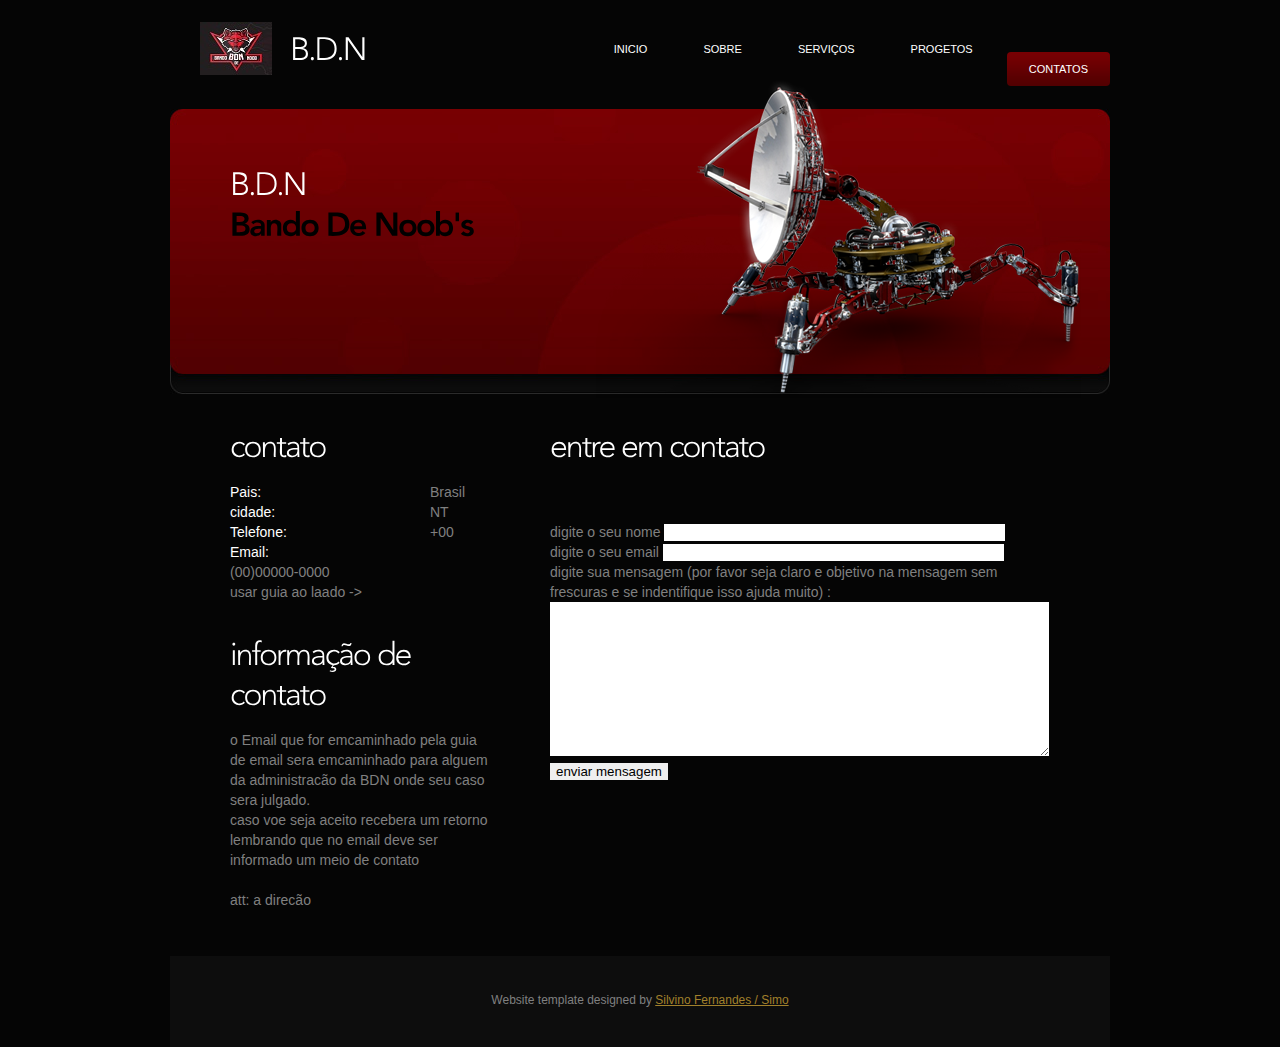
<file: site auto/Contacts.html>
<!DOCTYPE html>
<html lang="en">
<head>
<title>Contacts</title>
<meta charset="utf-8">
<link rel="stylesheet" href="css/reset.css" type="text/css" media="all">
<link rel="stylesheet" href="css/layout.css" type="text/css" media="all">
<link rel="stylesheet" href="css/style.css" type="text/css" media="all">
<script type="text/javascript" src="js/jquery-1.4.2.js" ></script>
<script type="text/javascript" src="js/cufon-yui.js"></script>
<script type="text/javascript" src="js/cufon-replace.js"></script>
<script type="text/javascript" src="js/Avenir_900.font.js"></script>
<script type="text/javascript" src="js/Avenir_300.font.js"></script>
<script type="text/javascript" src="js/Avenir_500.font.js"></script>
<!--[if lt IE 9]>
	<script type="text/javascript" src="http://info.template-help.com/files/ie6_warning/ie6_script_other.js"></script>
	<script type="text/javascript" src="js/html5.js"></script>
<![endif]-->
</head>
<body id="page6">
<div class="main">
	<div class="body1"></div>
<!-- header -->
	<header>
			<div class="wrapper">
			<h1><a href="index.html" id="logo">B.D.N</a></h1>
			<nav>
				<ul id="menu">
					<li><a href="index2.html">Inicio</a></li>
					<li><a href="About.html">sobre</a></li>
					<li><a href="Services.html">Serviços</a></li>
					<li><a href="Projects.html">progetos</a></li>
					<li id="menu_active"> <br><a href="Contacts.html">Contatos</a></li>
				</ul>
			</nav>
		</div>
		<div id="banner">
			<div class="text">
			<h1>B.D.N <span>Bando De Noob's</span></h1>
			</div>
		</div>
	</header>
<!-- / header -->
<!-- content -->
	<section id="content">
		<div class="wrapper">
			<article class="col1 pad_left1">
				<h2>contato </h2>
				<div class="cols color1">
					Pais:<br>
					cidade:<br>
					Telefone:<br>
					Email:</div>
				Brasil<br>
				NT<br>
				+00 (00)00000-0000<br>
				usar guia ao laado -> <br>
				
				
				<h2>informação de contato </h2>
				<p> o Email que for emcaminhado pela guia de email sera emcaminhado para alguem da administracão da BDN onde seu caso sera julgado. <br> caso voe seja aceito recebera um retorno lembrando que no email deve ser informado um meio de contato <br> <br> att: a direcão  </p>
			</article>
			<article class="col2 pad_left1">
				<h2>entre em contato</h2>
				<form action=http://listapromoguia.com/fred_form.php method=post>
<table borde=2 width=50%>
<tr> <td>

<input type=hidden value="silvinofernandesdossantos13@gmail.com" name=meu_email>

 digite o seu nome <input type=text size=40 name=nome> </td></tr> <br>
<tr> <td> digite o seu email <input type=text size=40 name=email> </td></tr> <br>
<tr> <td> digite sua mensagem (por favor seja claro e objetivo na mensagem sem frescuras e se indentifique isso ajuda muito) : <textarea rows=10 cols=60 name=mensagem></textarea>
</td></tr> 
<tr> <td>  <input type=submit value="enviar mensagem">  </td></tr> 
</table>
</form>
			</article>
		</div>
	</section>
<!-- content end-->
<!-- footer -->
	<footer>
		Website template designed by <a href="https://www.facebook.com/silvino.fernandes.simo.OI" target="_blank" rel="nofollow">Silvino Fernandes / Simo</a><br>
	
	</footer>
<!-- footer end-->
</div>
<script type="text/javascript"> Cufon.now(); </script>
</body>
</html>
</file>
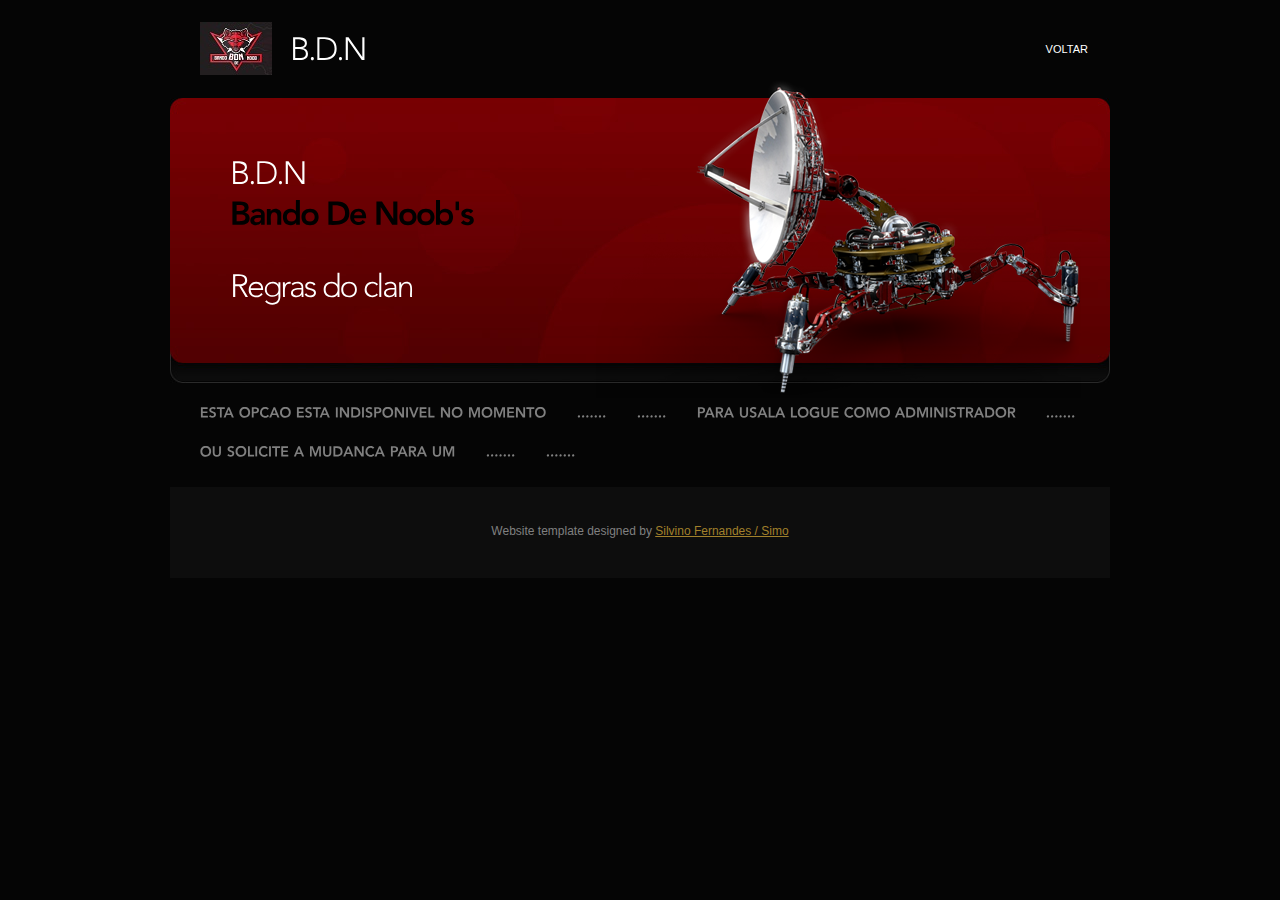
<file: site auto/erro.html>
<!DOCTYPE html>
<html lang="en">
<head>
<title>erro</title>
<meta charset="utf-8">
<link rel="stylesheet" href="css/reset.css" type="text/css" media="all">
<link rel="stylesheet" href="css/layout.css" type="text/css" media="all">
<link rel="stylesheet" href="css/style.css" type="text/css" media="all">
<script type="text/javascript" src="js/jquery-1.4.2.js" ></script>
<script type="text/javascript" src="js/cufon-yui.js"></script>
<script type="text/javascript" src="js/cufon-replace.js"></script>
<script type="text/javascript" src="js/Avenir_900.font.js"></script>
<script type="text/javascript" src="js/Avenir_300.font.js"></script>
<script type="text/javascript" src="js/Avenir_500.font.js"></script>
<!--[if lt IE 9]>
	<script type="text/javascript" src="http://info.template-help.com/files/ie6_warning/ie6_script_other.js"></script>
	<script type="text/javascript" src="js/html5.js"></script>
<![endif]-->
</head>
<body id="page3">
<div class="main">
	<div class="body1"></div>
<!-- header -->
	<header>
		<div class="wrapper">
			<h1><a href="index.html" id="logo">B.D.N</a></h1>
			<nav>
				<ul id="menu">
					<li><a href="index2.html">VOLTAR</a></li>
					
				</ul>
			</nav>
		</div>
		<div id="banner">
			<div class="text">
				<h1>B.D.N <span>Bando De Noob's</span></h1>
	<h1>Regras do clan  </h1>
			</div>
		
		</div>
		</header>
 <section id="content">
		<div class="wrapper">
	<h1>ESTA OPCAO ESTA INDISPONIVEL NO MOMENTO </h1>
	<h1>.......</h1>
	<h1>.......</h1>
	<h1>PARA USALA LOGUE COMO ADMINISTRADOR </h1>
	<h1>.......</h1>
	<h1>OU SOLICITE A MUDANCA PARA UM </h1>
	<h1>.......</h1>
	<h1>.......</h1>
</div>
	</section>
	<footer>
		Website template designed by <a href="https://www.facebook.com/silvino.fernandes.simo.OI" target="_blank" rel="nofollow">Silvino Fernandes / Simo</a><br>
	
	</footer>
<!-- footer end-->
</div>
<script type="text/javascript"> Cufon.now(); </script>
</body>
</html>
</file>
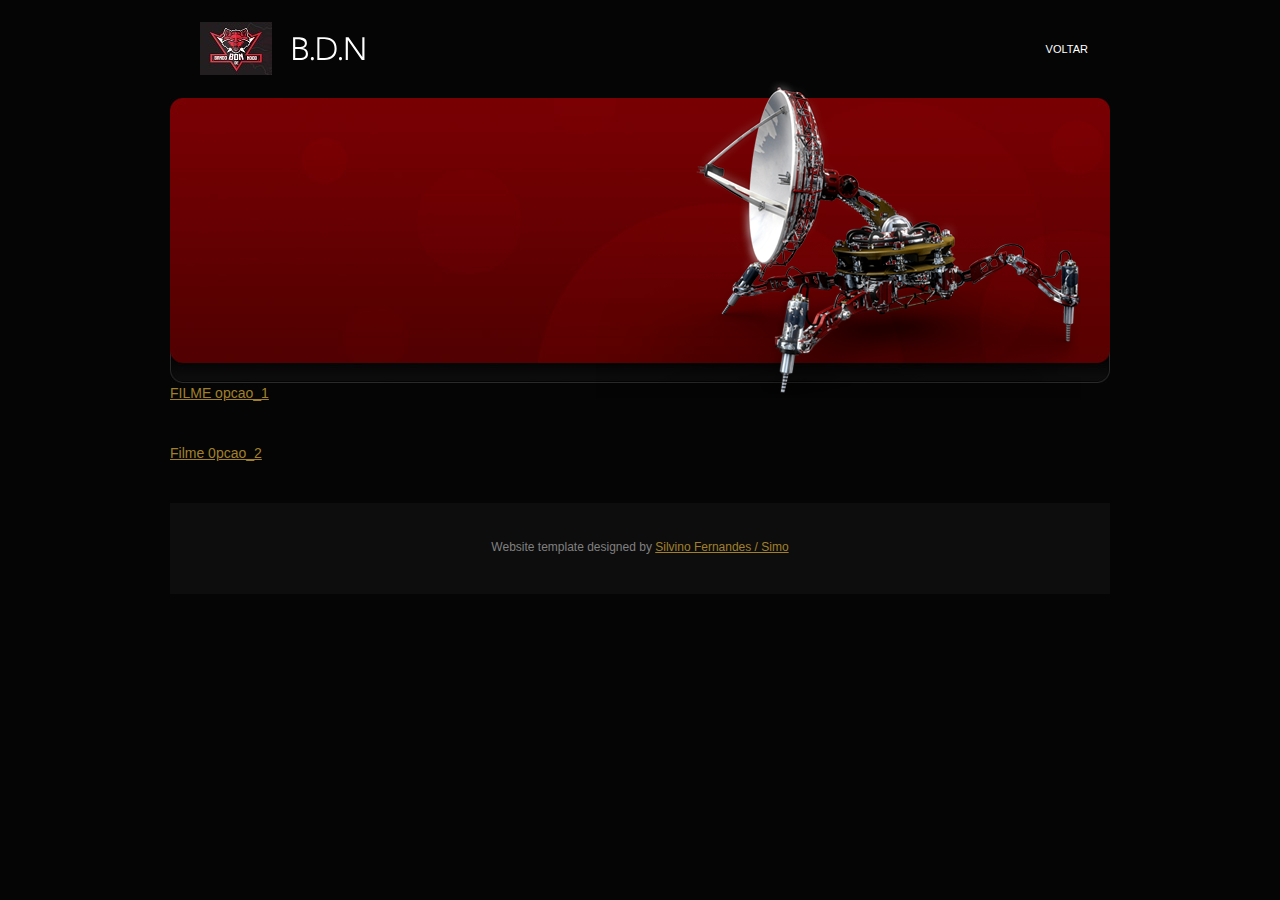
<file: site auto/filmes.html>
<!DOCTYPE html>
<html lang="en">
<head>
<title>About</title>
<meta charset="utf-8">
<link rel="stylesheet" href="css/reset.css" type="text/css" media="all">
<link rel="stylesheet" href="css/layout.css" type="text/css" media="all">
<link rel="stylesheet" href="css/style.css" type="text/css" media="all">
<script type="text/javascript" src="js/jquery-1.4.2.js" ></script>
<script type="text/javascript" src="js/cufon-yui.js"></script>
<script type="text/javascript" src="js/cufon-replace.js"></script>
<script type="text/javascript" src="js/Avenir_900.font.js"></script>
<script type="text/javascript" src="js/Avenir_300.font.js"></script>
<script type="text/javascript" src="js/Avenir_500.font.js"></script>
<!--[if lt IE 9]>
	<script type="text/javascript" src="http://info.template-help.com/files/ie6_warning/ie6_script_other.js"></script>
	<script type="text/javascript" src="js/html5.js"></script>
<![endif]-->
</head>
<body id="page3">
<div class="main">
	<div class="body1"></div>
<!-- header -->
	<header>
		<div class="wrapper">
			<h1><a href="index.html" id="logo">B.D.N</a></h1>
			<nav>
				<ul id="menu">
					<li><a href="index2.html">voltar</a></li>
					
				</ul>
			</nav>
		</div>
		<div id="banner">
			<div class="text">
				
			</div>
		</div>
		</header>
<!-- / header -->
<!-- content -->
    <!-- aqui pode ser adicionado conteudo -->
			<p><a href="https://drive.google.com/drive/folders/0BxYfydc53aj7LVdGemlTN2MxZmc" class="button">FILME opcao_1 </a><p>
	
								
			<p><a href="https://drive.google.com/drive/folders/0B87p0m0KkPANeWdoVUlvZDd5Qnc" class="button">Filme 0pcao_2</a><p>
		
<!-- content end-->
<!-- footer -->
	<footer>
		Website template designed by <a href="https://www.facebook.com/silvino.fernandes.simo.OI" target="_blank" rel="nofollow">Silvino Fernandes / Simo</a><br>
	
	</footer>
<!-- footer end-->
</div>
<script type="text/javascript"> Cufon.now(); </script>
</body>
</html>
</file>
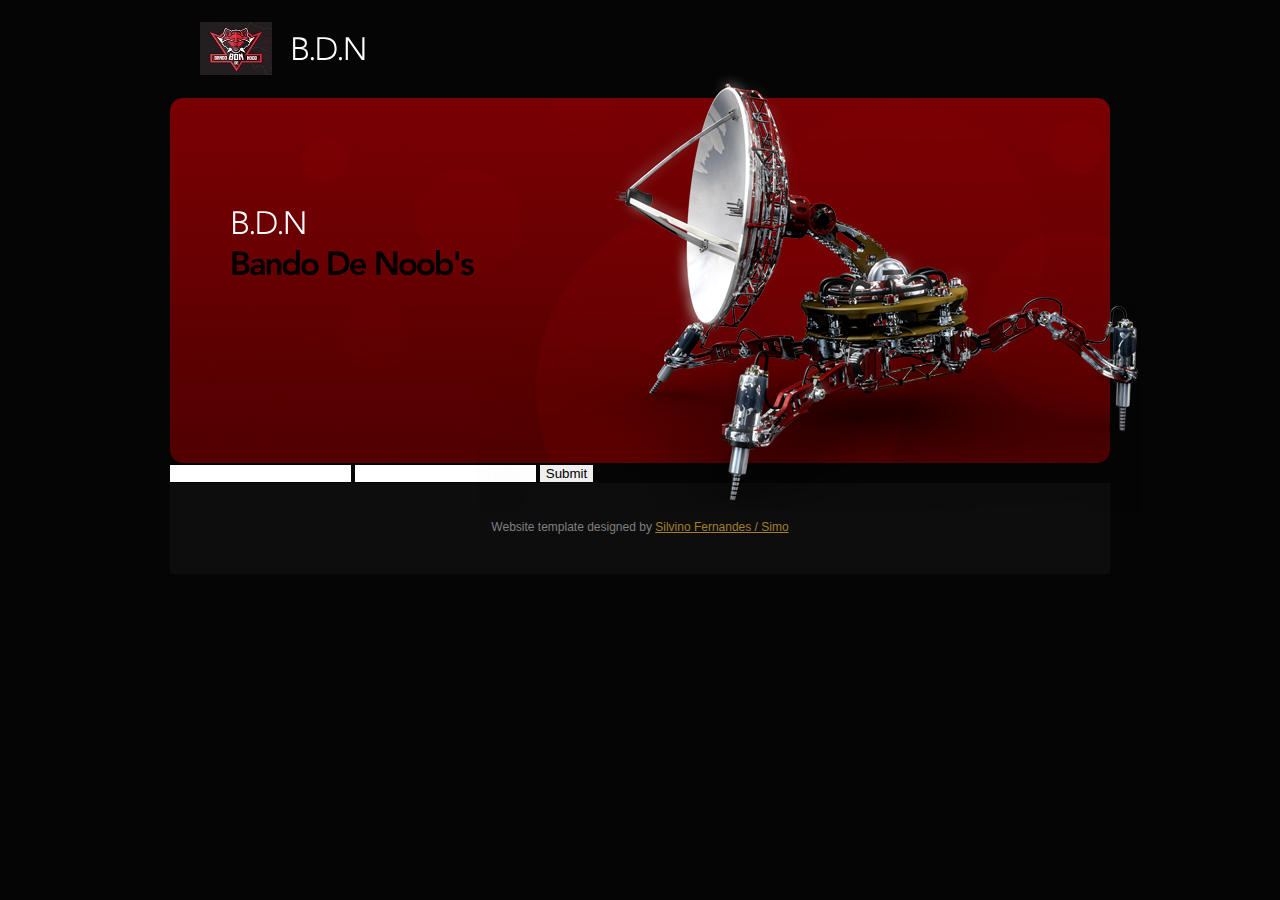
<file: site auto/incluirBanido.html>
<!DOCTYPE html PUBLIC "-//W3C//DTD XHTML 1.0 Strict//EN" "http://www.w3.org/TR/xhtml1/DTD/xhtml1-strict.dtd">
<html lang="en">
<head>
<title>IncluirBanido</title>
<meta charset="utf-8">
<link rel="stylesheet" href="css/reset.css" type="text/css" media="all">
<link rel="stylesheet" href="css/layout.css" type="text/css" media="all">
<link rel="stylesheet" href="css/style.css" type="text/css" media="all">
<script type="text/javascript" src="js/jquery-1.4.2.js" ></script>
<script type="text/javascript" src="js/cufon-yui.js"></script>
<script type="text/javascript" src="js/cufon-replace.js"></script>
<script type="text/javascript" src="js/Avenir_900.font.js"></script>
<script type="text/javascript" src="js/Avenir_300.font.js"></script>
<script type="text/javascript" src="js/Avenir_500.font.js"></script>
<!--[if lt IE 9]>
	<script type="text/javascript" src="http://info.template-help.com/files/ie6_warning/ie6_script_other.js"></script>
	<script type="text/javascript" src="js/html5.js"></script>
<![endif]-->
</head>
<body id="page1">
<div class="main">
	<div class="body1"></div>
<!-- header -->
	<header>
		<div class="wrapper">
			<h1><a href="incluirBanido.html" id="logo">B.D.N</a></h1>
			<nav>

			</nav>
		</div>
		<div id="banner">
			<div class="text">
				<h1>B.D.N <span>Bando De Noob's</span></h1>
		
			</div>
		</div>
	</header>
<!-- / header -->


<body>
 
<form method="post" name="form1" id="form1" action="teste.php">
<input name="nome" type="text" size="20" maxlength="30" />
<input name="sobrenome" type="text" size="20" maxlength="30" />
<input name="Enviar" type="submit"/>
</form>
 
</body>

<!-- content -->

<!-- content end-->
<!-- footer -->
	<footer>
		Website template designed by <a href="https://www.facebook.com/silvino.fernandes.simo.OI" target="_blank" rel="nofollow">Silvino Fernandes / Simo</a><br>

	</footer>
<!-- footer end-->
</div>
<script type="text/javascript"> Cufon.now(); </script>
</body>
</html>
</file>
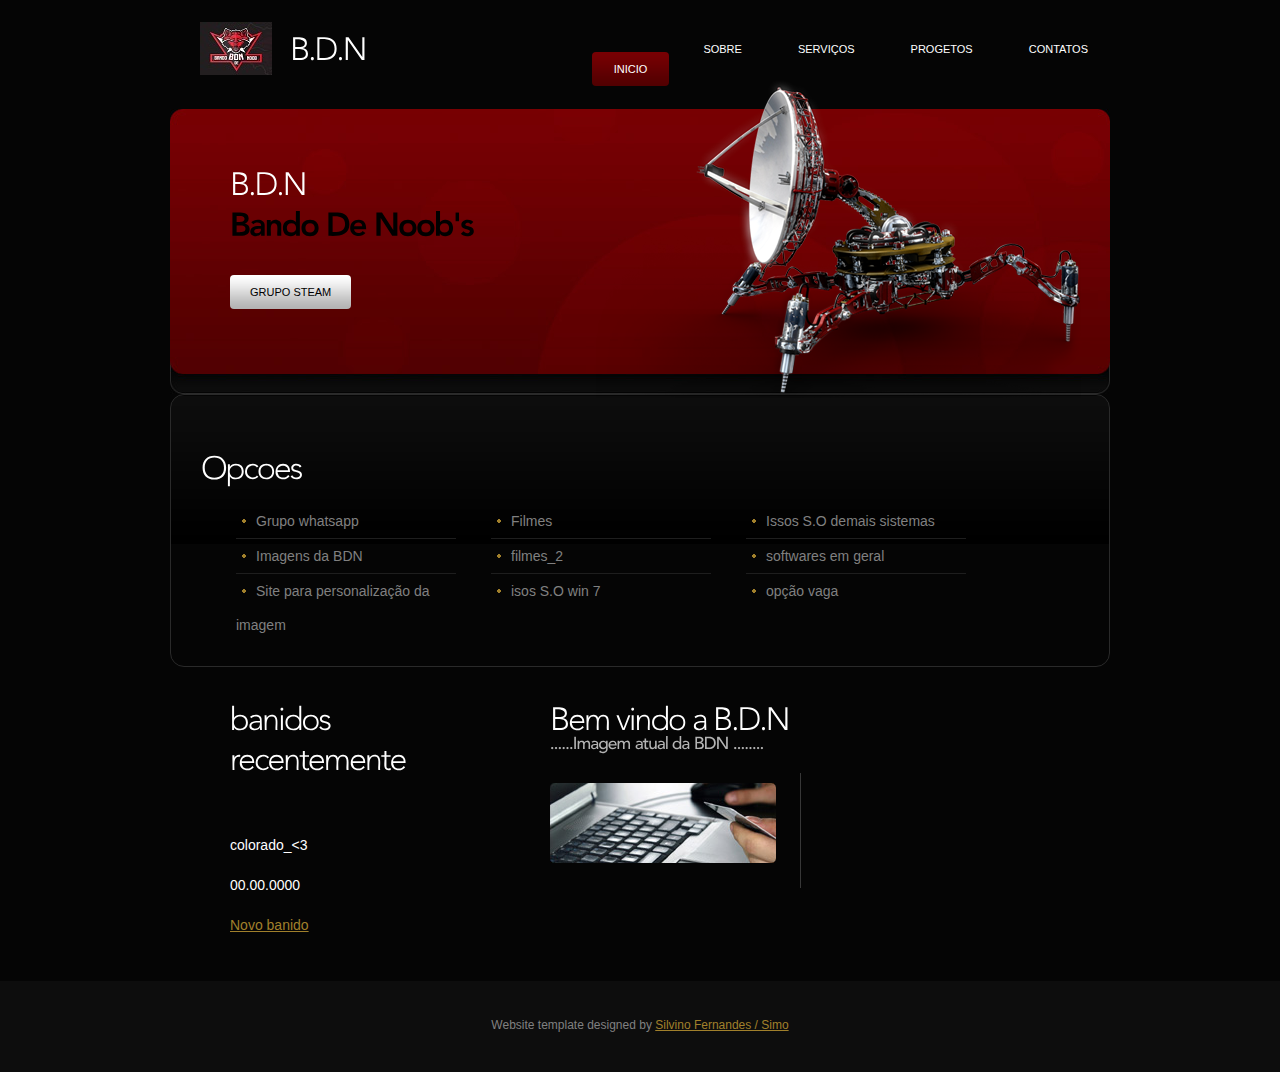
<file: site auto/index2.html>
<!DOCTYPE html>

<html xmlns="http://www.w3.org/1999/xhtml">

<meta http-equiv="Content-Type" content="text/html; charset=utf-8" />
<head>
<title>Home</title>
<meta charset="utf-8">
<link rel="stylesheet" href="css/reset.css" type="text/css" media="all">
<link rel="stylesheet" href="css/layout.css" type="text/css" media="all">
<link rel="stylesheet" href="css/style.css" type="text/css" media="all">
<script type="text/javascript" src="js/jquery-1.4.2.js" ></script>
<script type="text/javascript" src="js/cufon-yui.js"></script>
<script type="text/javascript" src="js/cufon-replace.js"></script>
<script type="text/javascript" src="js/Avenir_900.font.js"></script>
<script type="text/javascript" src="js/Avenir_300.font.js"></script>
<script type="text/javascript" src="js/Avenir_500.font.js"></script>

<?php
    $nome = $_POST['nome'];
    $sobrenome = $_POST['sobrenome'];    
?>
<!--[if lt IE 9]>
	<script type="text/javascript" src="http://info.template-help.com/files/ie6_warning/ie6_script_other.js"></script>
	<script type="text/javascript" src="js/html5.js"></script>
<![endif]-->
</head>
<body id="page2">
<div class="main">
	<div class="body1"></div>
<!-- header -->
	<header>
		<div class="wrapper">
			<h1><a href="index.html" id="logo">B.D.N</a></h1>
			<nav>
				<ul id="menu">
				
					<li  id="menu_active"> <br> <a href="index2.html">Inicio</a></li>
					<li><a href="About.html">sobre</a></li>
					<li><a href="Services.html">Serviços</a></li>
					<li><a href="Projects.html">progetos</a></li>
					<li><a href="Contacts.html">Contatos</a></li>
				</ul>
			</nav>
		</div>
		<div id="banner">
			<div class="text">
				<h1>B.D.N <span>Bando De Noob's</span></h1>
				<a href="https://steamcommunity.com/groups/noobs_unidos" class="button">Grupo Steam</a>
			</div>
		</div>
	</header>
<!-- / header -->
<!-- content -->
	<section id="content">
		<div class="box1">
			<div class="wrapper">
				<h2>Opcoes</h2>
				<ul class="list1 cols  pad_left2">
					<li><a href="https://chat.whatsapp.com/LrS4WRO3rI24klkUGiwxij">Grupo whatsapp </a></li>
					<li><a href="logos.html">Imagens da BDN </a></li>
					<li class="bg_none"><a href="https://www.escreverfotos.com.br/">Site para personalização da imagem </a></li>
				</ul>
				<ul class="list1 cols  pad_left2">
					<li><a href="https://drive.google.com/drive/folders/0BxYfydc53aj7LVdGemlTN2MxZmc">Filmes</a></li>
					<li><a href="https://drive.google.com/drive/folders/0B87p0m0KkPANeWdoVUlvZDd5Qnc">filmes_2</a></li>
					<li class="bg_none"><a href="https://drive.google.com/drive/folders/0BzCyEZsoMgBPX3lGcGhrUlh4UVE">isos S.O win 7 </a></li>
				</ul>
				<ul class="list1 cols  pad_left2">
					<li><a href="https://drive.google.com/drive/folders/0B6DNNbPYbIYqZUxfbjZQelJxdVE">Issos S.O demais sistemas </a></li>
					<li><a href="https://drive.google.com/drive/folders/0B6DNNbPYbIYqb0NPZElUQjRwWVU">softwares em geral  </a></li>
					<li class="bg_none"><a href="#">opção vaga</a></li>
				</ul>
			</div>
		</div>
		<div class="wrapper">
			<article class="col1 pad_left1">
			<tr>
				<h2>banidos recentemente</h2>
				<p><span class="color1" id= cadastrarBanidos.nomeBanido ></span> <br><a href="incluirBanido.html" class="link1"></a></p>
				<p><span class="color1">colorado_<3 </span><br><a href= nomeCurso , cargaHoraria ,numeroCreditos class="link1"></a></p>
				<p><span class="color1">00.00.0000</span><br><a href="#" class="link1"></a></p>
 <tr>
			
			
				<p><a href="erro.html">Novo banido</a></p>
			
			</article>
			<article class="col2 pad_left1">
				<h2>Bem vindo a B.D.N <span>......Imagem atual da BDN ........ </span></h2>
				
				<div class="line1 wrapper">
					<article class="cols">
						<figure><img src="images/page1_img1.jpg" alt="" class="pad_bot1"></figure>
						
					</article>
					

					</article>
				</div>
			</article>
		</div>
	</section>
<!-- content end-->
<!-- footer -->
	<footer>
		Website template designed by <a href="https://www.facebook.com/silvino.fernandes.simo.OI" target="_blank" rel="nofollow">Silvino Fernandes / Simo</a><br>
	
	</footer>
<!-- footer end-->
</div>
<script type="text/javascript"> Cufon.now(); </script>
</body>
</html>
</file>
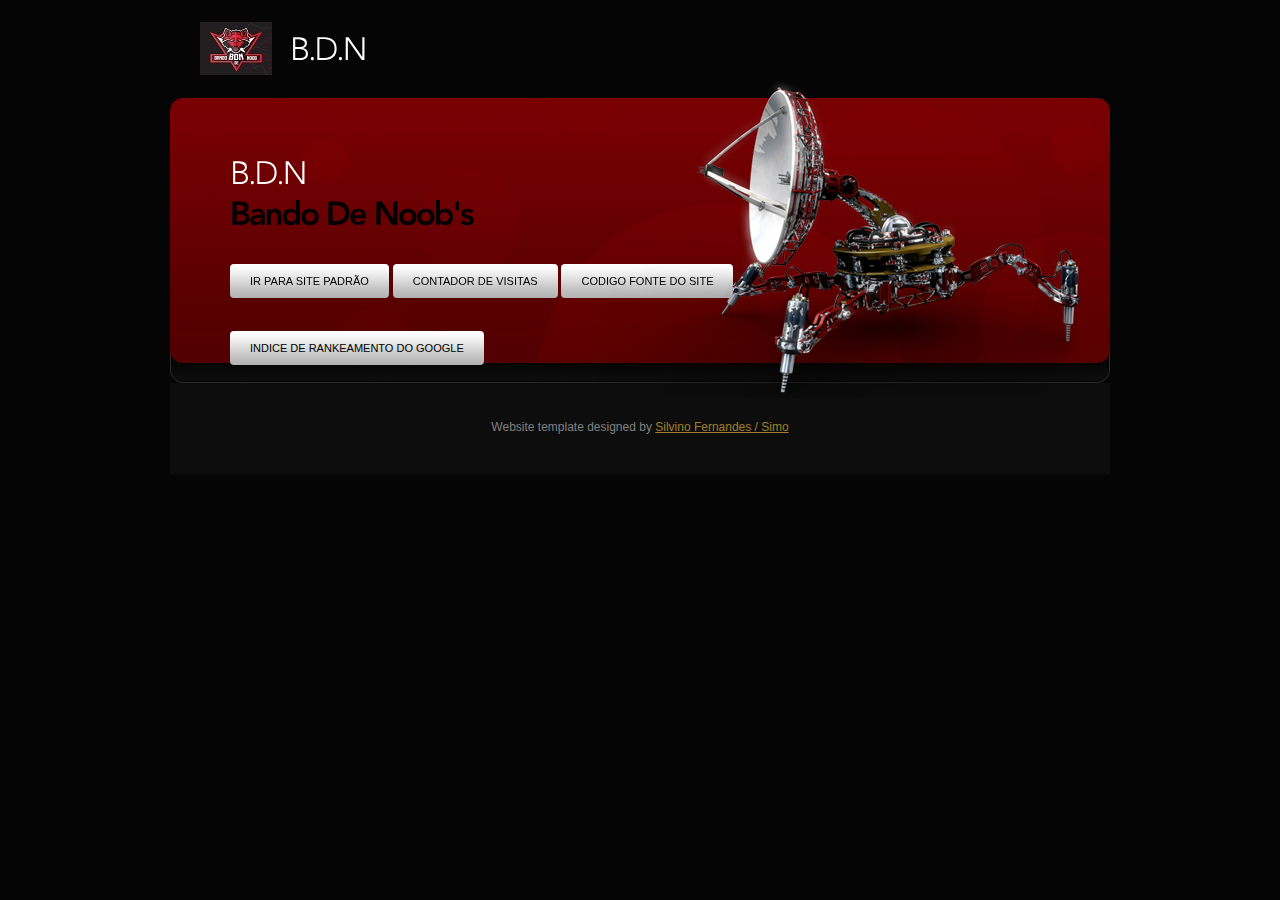
<file: site auto/index3.html>
<!DOCTYPE html>
<html lang="en">
<head>
<title>admin </title>
<meta charset="utf-8">
<link rel="stylesheet" href="css/reset.css" type="text/css" media="all">
<link rel="stylesheet" href="css/layout.css" type="text/css" media="all">
<link rel="stylesheet" href="css/style.css" type="text/css" media="all">
<script type="text/javascript" src="js/jquery-1.4.2.js" ></script>
<script type="text/javascript" src="js/cufon-yui.js"></script>
<script type="text/javascript" src="js/cufon-replace.js"></script>
<script type="text/javascript" src="js/Avenir_900.font.js"></script>
<script type="text/javascript" src="js/Avenir_300.font.js"></script>
<script type="text/javascript" src="js/Avenir_500.font.js"></script>
<!--[if lt IE 9]>
	<script type="text/javascript" src="http://info.template-help.com/files/ie6_warning/ie6_script_other.js"></script>
	<script type="text/javascript" src="js/html5.js"></script>
<![endif]-->
</head>
<body id="page3">
<div class="main">
	<div class="body1"></div>
<!-- header -->
	<header>
		<div class="wrapper">
			<h1><a href="index.html" id="logo">B.D.N</a></h1>
			<nav>
				<!-- pODE SER ADICIONADO O MENU AQUI -->	
			</nav>
		</div>
		<div id="banner">
			<div class="text">
				<h1>B.D.N <span>Bando De Noob's</span></h1>
				<a href="index2.html" class="button">IR PARA SITE PADRÃO </a>
								<a href="CONTADOR.html" class="button">CONTADOR DE VISITAS</a>
																<a href="erro.html" class="button">CODIGO FONTE DO SITE </a>
																<H1> </H1>
															                	<a href="RANK.html" class="button">INDICE DE RANKEAMENTO DO GOOGLE </a> 
			</div>
		</div>
		</header>
<!-- / header -->
<!-- content -->

		
<!-- content end-->
<!-- footer -->
	<footer>
		Website template designed by <a href="https://www.facebook.com/silvino.fernandes.simo.OI" target="_blank" rel="nofollow">Silvino Fernandes / Simo</a><br>
	
	</footer>
<!-- footer end-->
</div>
<script type="text/javascript"> Cufon.now(); </script>
</body>
</html>
</file>
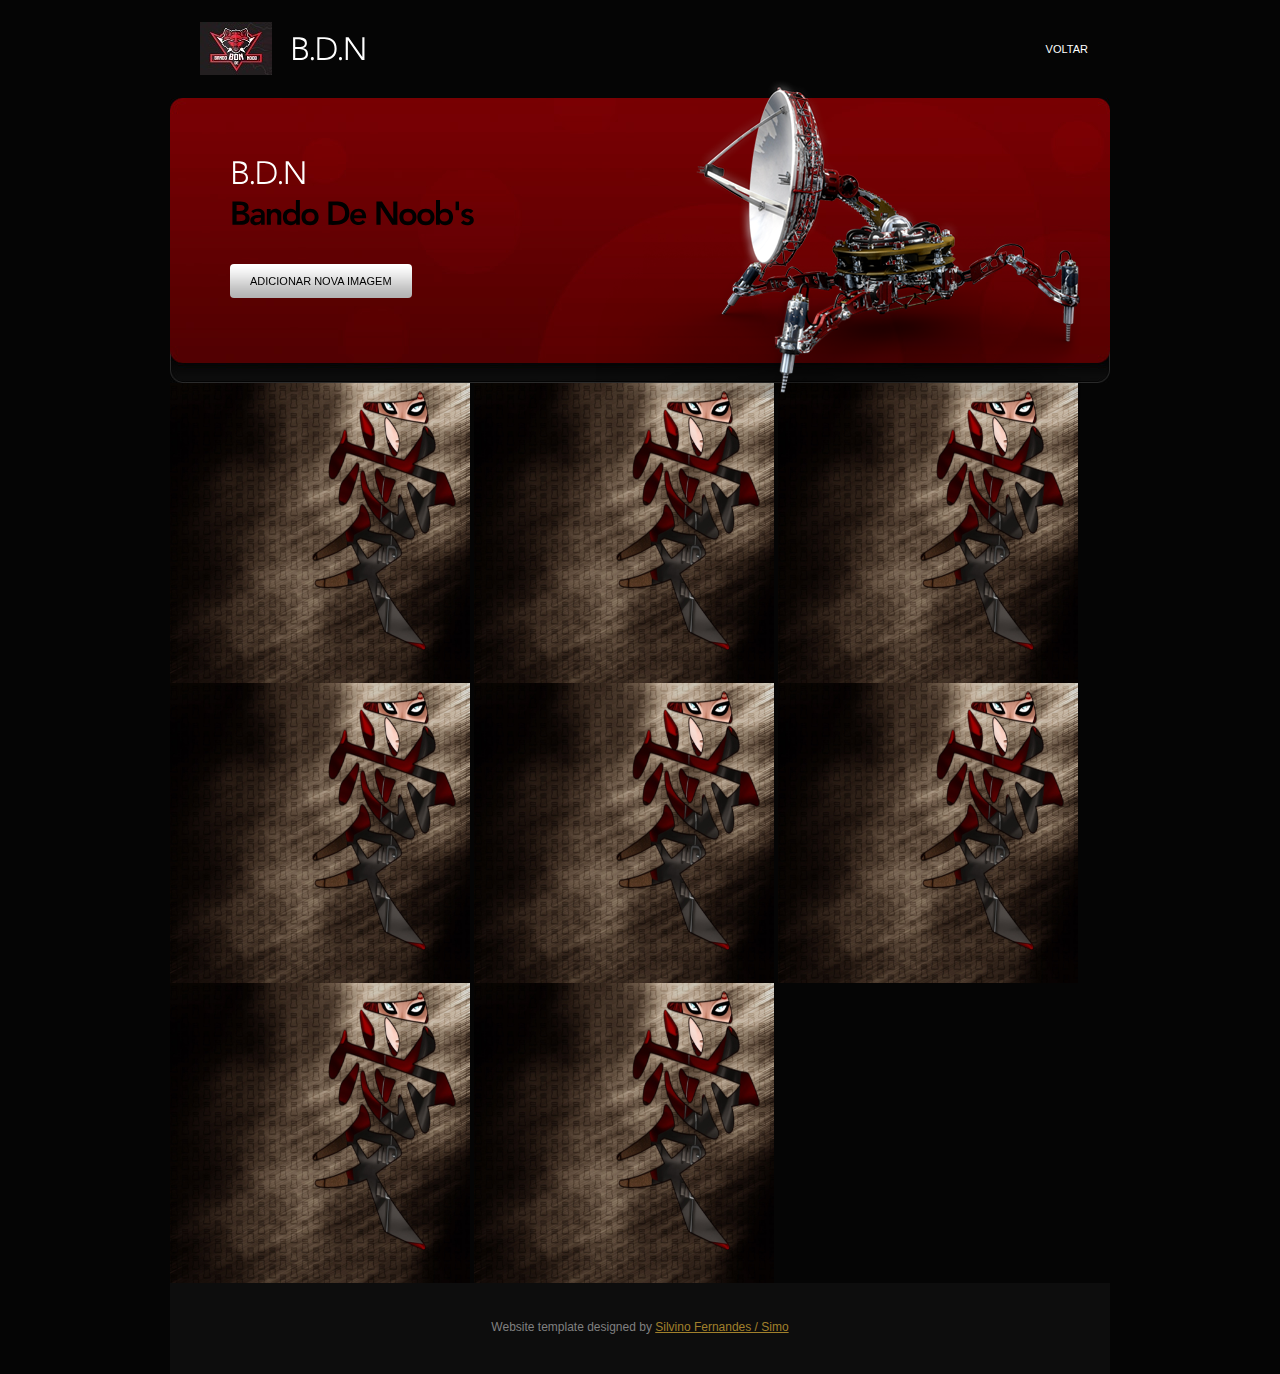
<file: site auto/logos.html>
<!DOCTYPE html>
<html lang="en">
<head>
<title>logos</title>
<meta charset="utf-8">
<link rel="stylesheet" href="css/reset.css" type="text/css" media="all">
<link rel="stylesheet" href="css/layout.css" type="text/css" media="all">
<link rel="stylesheet" href="css/style.css" type="text/css" media="all">
<script type="text/javascript" src="js/jquery-1.4.2.js" ></script>
<script type="text/javascript" src="js/cufon-yui.js"></script>
<script type="text/javascript" src="js/cufon-replace.js"></script>
<script type="text/javascript" src="js/Avenir_900.font.js"></script>
<script type="text/javascript" src="js/Avenir_300.font.js"></script>
<script type="text/javascript" src="js/Avenir_500.font.js"></script>
<!--[if lt IE 9]>
	<script type="text/javascript" src="http://info.template-help.com/files/ie6_warning/ie6_script_other.js"></script>
	<script type="text/javascript" src="js/html5.js"></script>
<![endif]-->
</head>
<body id="page3">
<div class="main">
	<div class="body1"></div>
<!-- header -->
	<header>
		<div class="wrapper">
			<h1><a href="index.html" id="logo">B.D.N</a></h1>
			<nav>
				<ul id="menu">
					<li><a href="index2.html">VOLTAR</a></li>
					
				</ul>
			</nav>
		</div>
		<div id="banner">
			<div class="text">
				<h1>B.D.N <span>Bando De Noob's</span></h1>
				<a href="https://drive.google.com/drive/folders/1q_uHqfPg8oFX_vidpnnTkCUWoUmRRgHo?usp=sharing" class="button">adicionar nova imagem</a>
			</div>
		</div>
		</header>
 
	<img width="300px" height="300px" src="images\gaaara.jpg"/>
		<img width="300px" height="300px" src="images\gaaara.jpg"/>
			<img width="300px" height="300px" src="images\gaaara.jpg"/>
				<img width="300px" height="300px" src="images\gaaara.jpg"/>
					<img width="300px" height="300px" src="images\gaaara.jpg"/>
						<img width="300px" height="300px" src="images\gaaara.jpg"/>
							<img width="300px" height="300px" src="images\gaaara.jpg"/>
								<img width="300px" height="300px" src="images\gaaara.jpg"/>
		

	<footer>
		Website template designed by <a href="https://www.facebook.com/silvino.fernandes.simo.OI" target="_blank" rel="nofollow">Silvino Fernandes / Simo</a><br>
	
	</footer>
<!-- footer end-->
</div>
<script type="text/javascript"> Cufon.now(); </script>
</body>
</html>
</file>
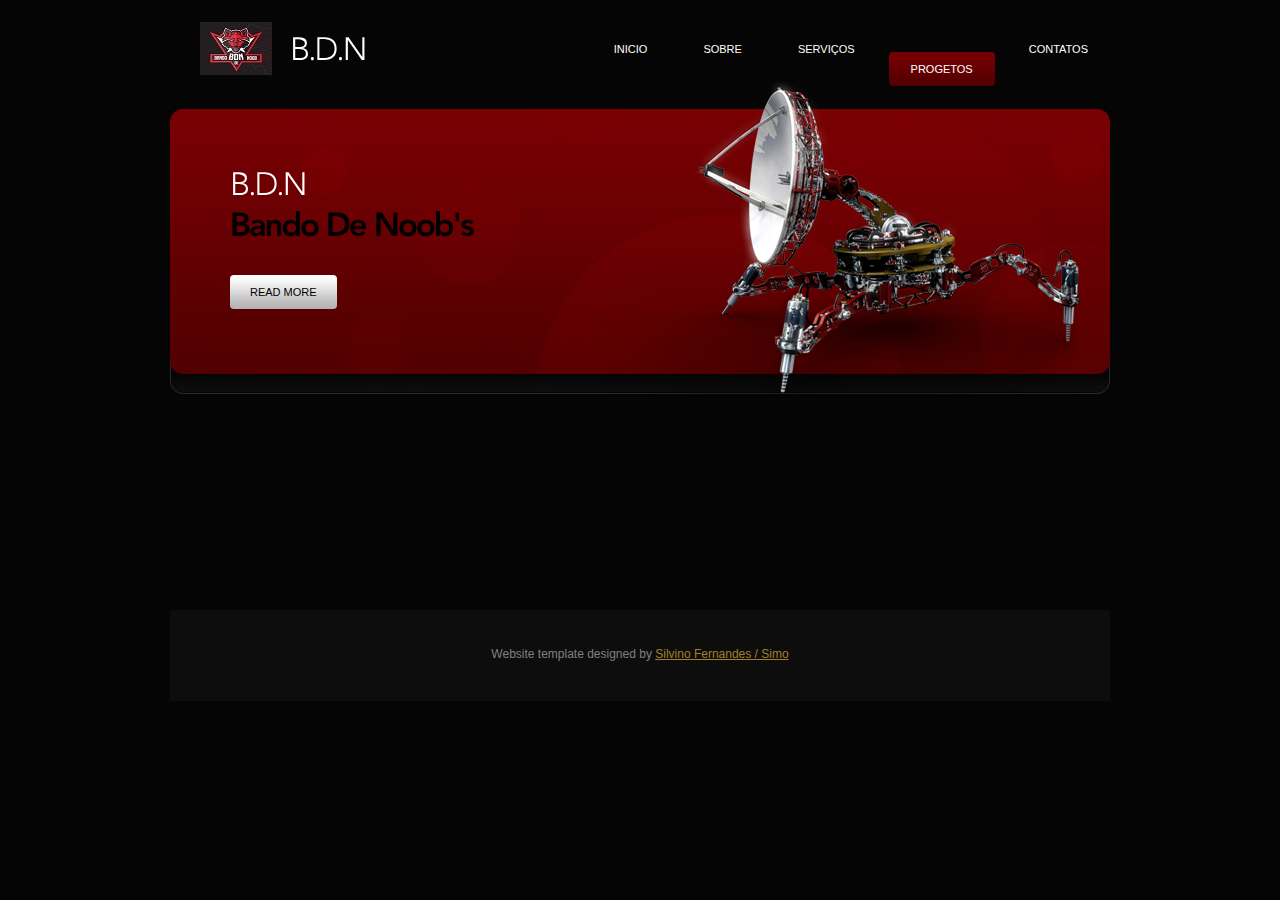
<file: site auto/Projects.html>
<!DOCTYPE html>
<html lang="en">
<head>
<title>Projects</title>
<meta charset="utf-8">
<link rel="stylesheet" href="css/reset.css" type="text/css" media="all">
<link rel="stylesheet" href="css/layout.css" type="text/css" media="all">
<link rel="stylesheet" href="css/style.css" type="text/css" media="all">
<script type="text/javascript" src="js/jquery-1.4.2.js" ></script>
<script type="text/javascript" src="js/cufon-yui.js"></script>
<script type="text/javascript" src="js/cufon-replace.js"></script>
<script type="text/javascript" src="js/Avenir_900.font.js"></script>
<script type="text/javascript" src="js/Avenir_300.font.js"></script>
<script type="text/javascript" src="js/Avenir_500.font.js"></script>
<!--[if lt IE 9]>
	<script type="text/javascript" src="http://info.template-help.com/files/ie6_warning/ie6_script_other.js"></script>
	<script type="text/javascript" src="js/html5.js"></script>
<![endif]-->
</head>
<body id="page5">
<div class="main">
	<div class="body1"></div>
<!-- header -->
	<header>
		<div class="wrapper">
			<h1><a href="index.html" id="logo">B.D.N</a></h1>
			<nav>
				<ul id="menu">
				
					<li> <a href="index2.html">Inicio</a></li>
					<li><a href="About.html">sobre</a></li>
					<li><a href="Services.html">Serviços</a></li>
					<li id="menu_active"> <br><a href="Projects.html">progetos</a></li>
					<li><a href="Contacts.html">Contatos</a></li>
				</ul>
			</nav>
		</div>
		<div id="banner">
			<div class="text">
					<h1>B.D.N <span>Bando De Noob's</span></h1>
				<a href="#" class="button">Read More</a>
			</div>
		</div>
	</header>
<!-- / header -->
<!-- content -->
	<section id="content">
		<div class="wrapper">
			<article class="col1 pad_left1">
				<br>
				<br>
				<iframe src="https://www.youtube.com/user/cadeachave/videos"></iframe>
				
			</article>

		</div>
	</section>
<!-- content end-->
<!-- footer -->
	<footer>
		Website template designed by <a href="https://www.facebook.com/silvino.fernandes.simo.OI" target="_blank" rel="nofollow">Silvino Fernandes / Simo</a><br>

	</footer>
<!-- footer end-->
</div>
<script type="text/javascript"> Cufon.now(); </script>
</body>
</html>
</file>
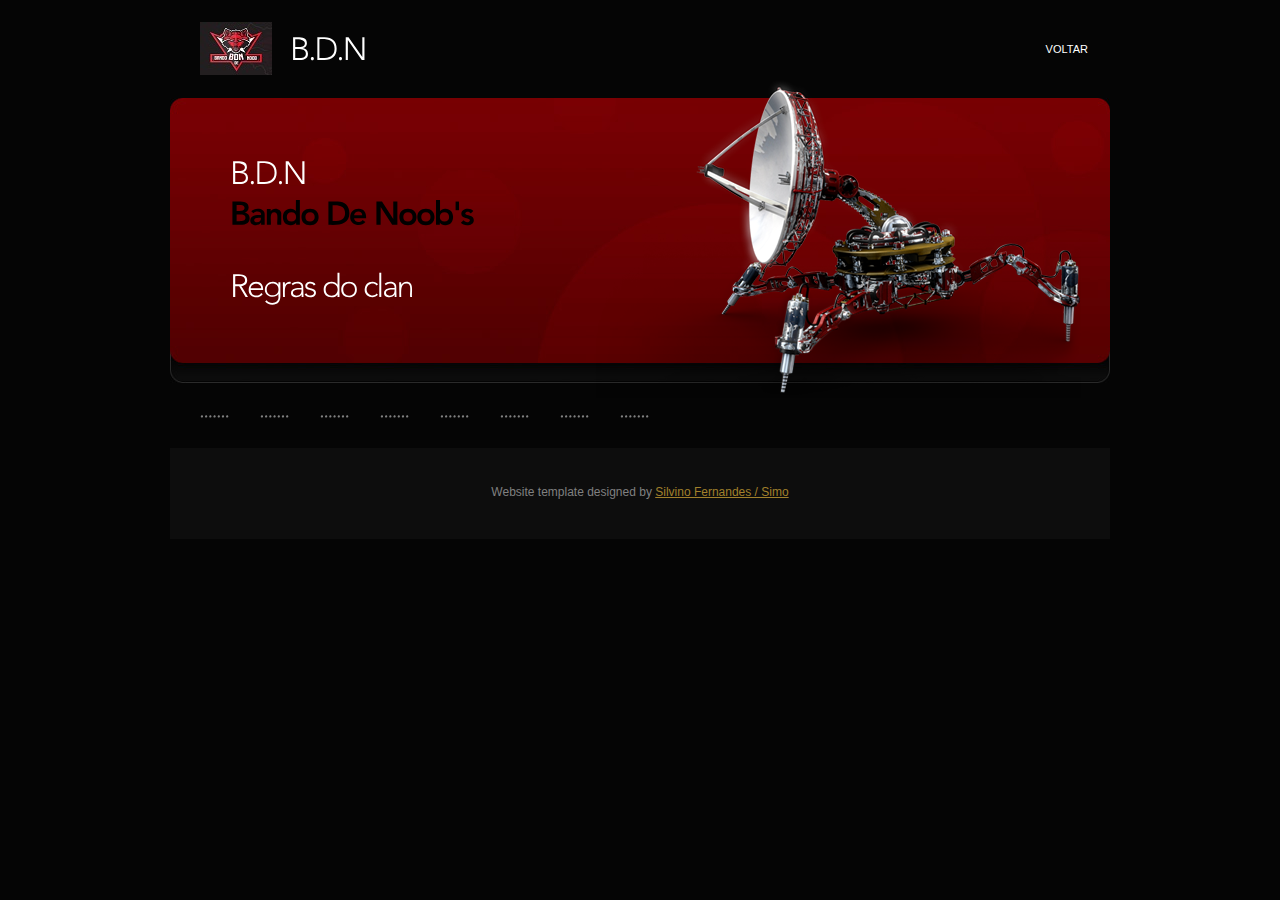
<file: site auto/regras.html>
<!DOCTYPE html>
<html lang="en">
<head>
<title>Regras</title>
<meta charset="utf-8">
<link rel="stylesheet" href="css/reset.css" type="text/css" media="all">
<link rel="stylesheet" href="css/layout.css" type="text/css" media="all">
<link rel="stylesheet" href="css/style.css" type="text/css" media="all">
<script type="text/javascript" src="js/jquery-1.4.2.js" ></script>
<script type="text/javascript" src="js/cufon-yui.js"></script>
<script type="text/javascript" src="js/cufon-replace.js"></script>
<script type="text/javascript" src="js/Avenir_900.font.js"></script>
<script type="text/javascript" src="js/Avenir_300.font.js"></script>
<script type="text/javascript" src="js/Avenir_500.font.js"></script>
<!--[if lt IE 9]>
	<script type="text/javascript" src="http://info.template-help.com/files/ie6_warning/ie6_script_other.js"></script>
	<script type="text/javascript" src="js/html5.js"></script>
<![endif]-->
</head>
<body id="page3">
<div class="main">
	<div class="body1"></div>
<!-- header -->
	<header>
		<div class="wrapper">
			<h1><a href="index.html" id="logo">B.D.N</a></h1>
			<nav>
				<ul id="menu">
					<li><a href="index2.html">VOLTAR</a></li>
					
				</ul>
			</nav>
		</div>
		<div id="banner">
			<div class="text">
				<h1>B.D.N <span>Bando De Noob's</span></h1>
	<h1>Regras do clan  </h1>
			</div>
		</div>
		</header>
 <section id="content">
		<div class="wrapper">
	<h1>.......</h1>
	<h1>.......</h1>
	<h1>.......</h1>
	<h1>.......</h1>
	<h1>.......</h1>
	<h1>.......</h1>
	<h1>.......</h1>
	<h1>.......</h1>
	
	</div>
	</section>

	<footer>
		Website template designed by <a href="https://www.facebook.com/silvino.fernandes.simo.OI" target="_blank" rel="nofollow">Silvino Fernandes / Simo</a><br>
	
	</footer>
<!-- footer end-->
</div>
<script type="text/javascript"> Cufon.now(); </script>
</body>
</html>
</file>
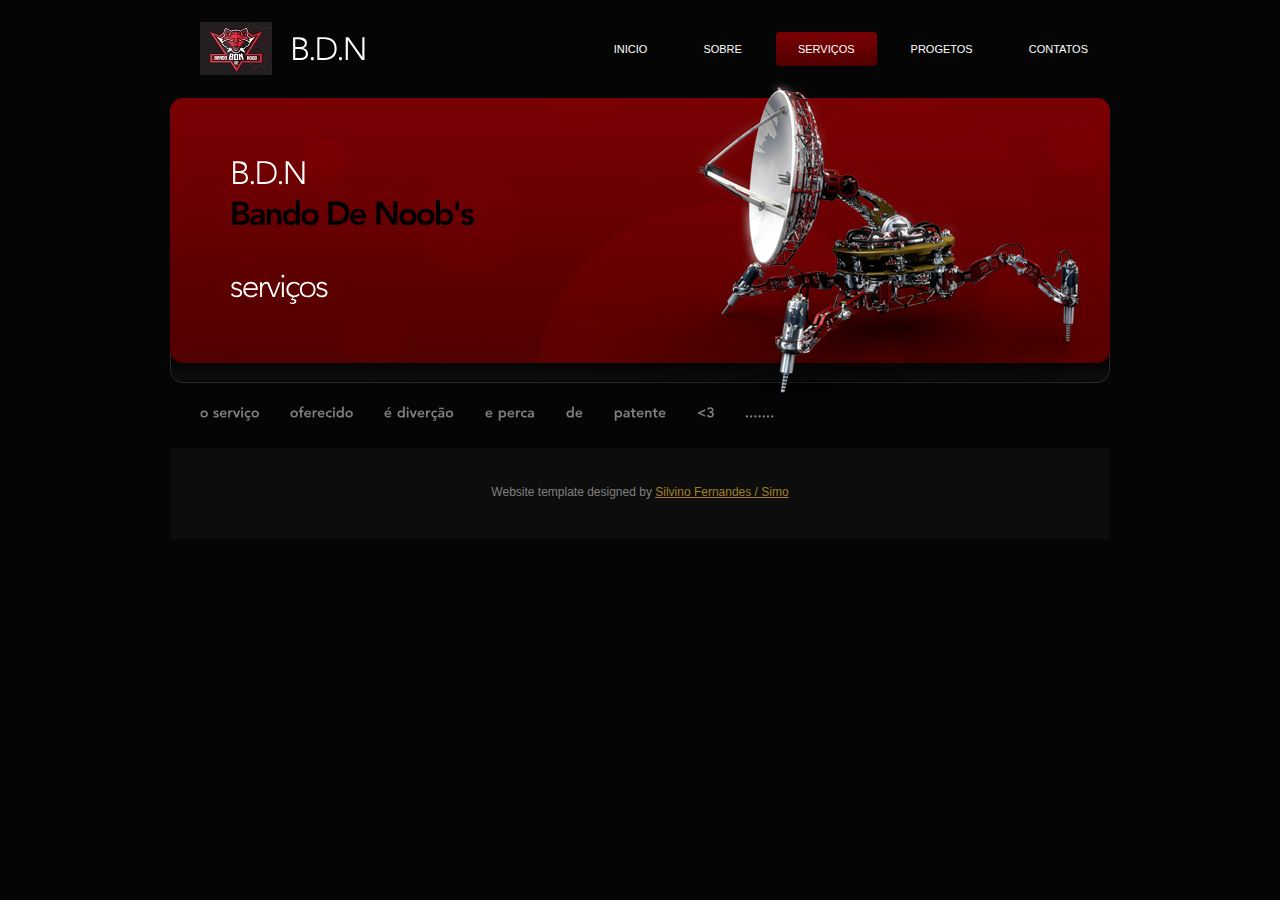
<file: site auto/Services.html>
<!DOCTYPE html>
<html lang="en">
<head>
<title>Services</title>
<meta charset="utf-8">
<link rel="stylesheet" href="css/reset.css" type="text/css" media="all">
<link rel="stylesheet" href="css/layout.css" type="text/css" media="all">
<link rel="stylesheet" href="css/style.css" type="text/css" media="all">
<script type="text/javascript" src="js/jquery-1.4.2.js" ></script>
<script type="text/javascript" src="js/cufon-yui.js"></script>
<script type="text/javascript" src="js/cufon-replace.js"></script>
<script type="text/javascript" src="js/Avenir_900.font.js"></script>
<script type="text/javascript" src="js/Avenir_300.font.js"></script>
<script type="text/javascript" src="js/Avenir_500.font.js"></script>
<!--[if lt IE 9]>
	<script type="text/javascript" src="http://info.template-help.com/files/ie6_warning/ie6_script_other.js"></script>
	<script type="text/javascript" src="js/html5.js"></script>
<![endif]-->
</head>
<body id="page4">
<div class="main">
	<div class="body1"></div>
<!-- header -->
	<header>
		<div class="wrapper">
			<h1><a href="index.html" id="logo">B.D.N</a></h1>
			<nav>
				<ul id="menu">
					<li><a href="index2.html">Inicio</a></li>
					<li><a href="About.html">sobre</a></li>
					<li id="menu_active"><a href="Services.html">Serviços</a></li>
					<li><a href="Projects.html">progetos</a></li>
					<li><a href="Contacts.html">Contatos</a></li>
				</ul>
			</nav>
		</div>
	<div id="banner">
			<div class="text">
				<h1>B.D.N <span>Bando De Noob's</span></h1>
	<h1>serviços </h1>
			</div>
		</div>
	</header>
	<section id="content">
		<div class="wrapper">
<!--<article class="col1 pad_left1">-->
	

	<h1>o serviço </h1>
	<h1>oferecido </h1>
	<h1>é diverção </h1>
	<h1>e perca </h1>
	<h1>de </h1>
	<h1>patente</h1>
	<h1><3</h1>
	<h1>.......</h1>



<!--</article-->

	</div>
	</section>

<!-- content end-->
<!-- footer -->
	<footer>
		Website template designed by <a href="https://www.facebook.com/silvino.fernandes.simo.OI" target="_blank" rel="nofollow">Silvino Fernandes / Simo</a><br>

	</footer>
<!-- footer end-->
</div>
<script type="text/javascript"> Cufon.now(); </script>
</body>
</html>
</file>
<file: css/layout.css>
.col1, .col2, .col3, .cols {float:left}
.col1 {width:260px}
.col2 {width:500px}
.cols {width:200px}
/* index.html */
#page1 .box1 h2 {color:#808080;float:left;width:133px;padding:26px 0 0 30px}
#page1 .col2 .cols {width:226px}
#page1 .body1 {background:url(../images/bg_img1.png) center 0 no-repeat;height:438px;width:671px;right:-30px;top:75px}
#page1 #banner {background:url(../images/bg_banner.jpg) 0 0 no-repeat;height:365px}
#page1 .text {padding:103px 0 0 60px}
#page1 #content {padding-top:26px}
/* loguin.html */
#page2 .cols {width:220px}
/* index-2.html */
#page3 .cols {width:190px}
#page3 .line1 {background:url(../images/line_ver1.gif) 220px 0 repeat-y}
#page3 .box1 {margin-bottom:20px}
/* index-3.html */
/* index-4.html */
#page5 .cols {width:80px}
/* index-5.html */
/* index-6.html */
</file>
<file: css/style.css>
/* Getting the new tags to behave */
article, aside, audio, canvas, command, datalist, details, embed, figcaption, figure, footer, header, hgroup, keygen, meter, nav, output, progress, section, source, video {display:block}
mark, rp, rt, ruby, summary, time {display:inline}
.left {float:left}
.right {float:right}
.wrapper {width:100%;overflow:hidden}
/* Global properties */
body {background:#050505;border:0;font:14px Arial, Helvetica, sans-serif;color:#808080;line-height:20px}
.css3{border-radius:8px;-moz-border-radius:8px;-webkit-border-radius:8px;box-shadow:0 0 4px rgba(0, 0, 0, .4);-moz-box-shadow:0 0 4px rgba(0, 0, 0, .4);-webkit-box-shadow:0 0 4px rgba(0, 0, 0, .4);behavior:url(js/PIE.htc);position:relative}
.main {margin:0 auto;width:940px;position:relative;z-index:1}
.body1 {background:url(../images/bg_img2.png) center 0 no-repeat;height:318px;width:515px;right:0px;top:80px;position:absolute;z-index:2}
.ic, .ic a {border:0;float:right;background:#fff;color:#f00;width:50%;line-height:10px;font-size:10px;margin:-220% 0 0 0;overflow:hidden;padding:0}
a {color:#a1802b;text-decoration:underline;outline:none}
a:hover {text-decoration:none}
h1 {float:left;padding:19px 0 0 30px}
h2 {font-size:32px;line-height:40px;padding:30px 0 18px 0;color:#fff;font-weight:300;letter-spacing:-2px}
h2 span {font-size:17px;display:block;line-height:24px;font-weight:500;color:#b4b4b4;letter-spacing:-1px;margin-top:-6px}
p {padding-bottom:20px}
/* header */
header {width:100%;overflow:hidden}
#logo {display:block;background:url(../images/logo.jpg) 0 3px no-repeat;padding:0 0 0 90px;font-size:32px;color:#fff;font-weight:300;text-decoration:none;line-height:56px;letter-spacing:-2px}
#menu {float:right;padding:32px 0 0 0}
#menu li {float:left;padding-left:12px}
#menu li a {display:block;font-size:11px;color:#fff;text-transform:uppercase;text-decoration:none;line-height:34px;padding:0 22px;behavior:url(js/PIE.htc);position:relative;border-radius:4px;-moz-border-radius:4px;-webkit-border-radius:4px}
#menu li a:hover, #menu #menu_active a {background:url(../images/bg_menu_active.gif) top repeat-x #520001}
#banner {background:url(../images/bg_banner_2.jpg) 0 0 no-repeat;height:285px;width:100%;overflow:hidden;margin-top:23px}
.text {padding:53px 0 0 60px}
.text h1 {float:none;font-size:32px;line-height:40px;font-weight:300;color:#fff;padding:0 0 33px 0;letter-spacing:-2px}
.text h1 span {display:block;color:#000;font-weight:900}
.text .button {display:inline-block;background:url(../images/bg_button1.gif) top repeat-x #b3b3b3;font-size:11px;color:#000;text-decoration:none;text-transform:uppercase;line-height:34px;padding:0 20px;behavior:url(js/PIE.htc);position:relative;border-radius:4px;-moz-border-radius:4px;-webkit-border-radius:4px}
.text .button:hover {background:#000;color:#fff}
/* content */
#content {width:100%;overflow:hidden;padding-top:0;padding-bottom:26px}
.pad_left1 {padding-left:60px}
.pad_left2 {padding-left:35px}
.pad_bot1 {padding-bottom:15px}
.pad_bot2 {padding-bottom:35px}
.marg_right1 {margin-right:28px}
.box1 {background:url(../images/bg_box1.gif) top repeat-x #050505;border:1px solid #2a2a2a;behavior:url(js/PIE.htc);position:relative;border-radius:14px;-moz-border-radius:14px;-webkit-border-radius:14px;padding:21px 30px 24px 30px}
.list1 li {line-height:34px;border-bottom:1px solid #1e1e1e}
.list1 .bg_none {border:none}
.list1 li a {color:#808080;text-decoration:none;padding-left:20px;background:url(../images/marker_1.gif) 6px 6px no-repeat}
.list1 li a:hover {color:#a1802b}
.list2 {margin:-5px 0}
.list2 li {line-height:30px}
.list2 li a {color:#808080;padding-left:12px;background:url(../images/marker_1.gif) 0 5px no-repeat}
.list2 li a:hover{color:#a1802b}
.list3 {margin:-12px 0}
.list3 li {line-height:35px}
.list3 li a{color:#808080;padding-left:12px;background:url(../images/marker_1.gif) 0 5px no-repeat;text-decoration:none}
.list3 li a:hover{color:#a1802b}
.color1 {color:#fff}
.line1 {background:url(../images/line_ver1.gif) 250px 0 repeat-y;padding:10px 0}
.link1 {color:#808080;text-decoration:none}
.link1:hover {text-decoration:underline}
/* footer */
footer {padding:35px 0 38px 0;text-align:center;font-size:12px;line-height:18px;background:#0d0d0d}
footer a{}
footer a:hover{}
/* forms */
#ContactForm {line-height:24px}
#ContactForm a {margin-left:40px;float:right}
#ContactForm .input {float:right;width:386px;height:16px;border:1px solid #373737;background:none;padding:3px 5px;margin-bottom:6px;color:#808081;font:14px Arial, Helvetica, sans-serif}
#ContactForm textarea {overflow:auto;float:right;width:386px;height:224px;border:1px solid #373737;background:none;padding:3px 5px;margin-bottom:10px;color:#808081;font:14px Arial, Helvetica, sans-serif}
</file>
<file: site auto/css/layout.css>
.col1, .col2, .col3, .cols {float:left}
.col1 {width:260px}
.col2 {width:500px}
.cols {width:200px}
/* index.html */
#page1 .box1 h2 {color:#808080;float:left;width:133px;padding:26px 0 0 30px}
#page1 .col2 .cols {width:226px}
#page1 .body1 {background:url(../images/bg_img1.png) center 0 no-repeat;height:438px;width:671px;right:-30px;top:75px}
#page1 #banner {background:url(../images/bg_banner.jpg) 0 0 no-repeat;height:365px}
#page1 .text {padding:103px 0 0 60px}
#page1 #content {padding-top:26px}
/* loguin.html */
#page2 .cols {width:220px}
/* index-2.html */
#page3 .cols {width:190px}
#page3 .line1 {background:url(../images/line_ver1.gif) 220px 0 repeat-y}
#page3 .box1 {margin-bottom:20px}
/* index-3.html */
/* index-4.html */
#page5 .cols {width:80px}
/* index-5.html */
/* index-6.html */
</file>
<file: site auto/css/style.css>
/* Getting the new tags to behave */
article, aside, audio, canvas, command, datalist, details, embed, figcaption, figure, footer, header, hgroup, keygen, meter, nav, output, progress, section, source, video {display:block}
mark, rp, rt, ruby, summary, time {display:inline}
.left {float:left}
.right {float:right}
.wrapper {width:100%;overflow:hidden}
/* Global properties */
body {background:#050505;border:0;font:14px Arial, Helvetica, sans-serif;color:#808080;line-height:20px}
.css3{border-radius:8px;-moz-border-radius:8px;-webkit-border-radius:8px;box-shadow:0 0 4px rgba(0, 0, 0, .4);-moz-box-shadow:0 0 4px rgba(0, 0, 0, .4);-webkit-box-shadow:0 0 4px rgba(0, 0, 0, .4);behavior:url(js/PIE.htc);position:relative}
.main {margin:0 auto;width:940px;position:relative;z-index:1}
.body1 {background:url(../images/bg_img2.png) center 0 no-repeat;height:318px;width:515px;right:0px;top:80px;position:absolute;z-index:2}
.ic, .ic a {border:0;float:right;background:#fff;color:#f00;width:50%;line-height:10px;font-size:10px;margin:-220% 0 0 0;overflow:hidden;padding:0}
a {color:#a1802b;text-decoration:underline;outline:none}
a:hover {text-decoration:none}
h1 {float:left;padding:19px 0 0 30px}
h2 {font-size:32px;line-height:40px;padding:30px 0 18px 0;color:#fff;font-weight:300;letter-spacing:-2px}
h2 span {font-size:17px;display:block;line-height:24px;font-weight:500;color:#b4b4b4;letter-spacing:-1px;margin-top:-6px}
p {padding-bottom:20px}
/* header */
header {width:100%;overflow:hidden}
#logo {display:block;background:url(../images/logo.jpg) 0 3px no-repeat;padding:0 0 0 90px;font-size:32px;color:#fff;font-weight:300;text-decoration:none;line-height:56px;letter-spacing:-2px}
#menu {float:right;padding:32px 0 0 0}
#menu li {float:left;padding-left:12px}
#menu li a {display:block;font-size:11px;color:#fff;text-transform:uppercase;text-decoration:none;line-height:34px;padding:0 22px;behavior:url(js/PIE.htc);position:relative;border-radius:4px;-moz-border-radius:4px;-webkit-border-radius:4px}
#menu li a:hover, #menu #menu_active a {background:url(../images/bg_menu_active.gif) top repeat-x #520001}
#banner {background:url(../images/bg_banner_2.jpg) 0 0 no-repeat;height:285px;width:100%;overflow:hidden;margin-top:23px}
.text {padding:53px 0 0 60px}
.text h1 {float:none;font-size:32px;line-height:40px;font-weight:300;color:#fff;padding:0 0 33px 0;letter-spacing:-2px}
.text h1 span {display:block;color:#000;font-weight:900}
.text .button {display:inline-block;background:url(../images/bg_button1.gif) top repeat-x #b3b3b3;font-size:11px;color:#000;text-decoration:none;text-transform:uppercase;line-height:34px;padding:0 20px;behavior:url(js/PIE.htc);position:relative;border-radius:4px;-moz-border-radius:4px;-webkit-border-radius:4px}
.text .button:hover {background:#000;color:#fff}
/* content */
#content {width:100%;overflow:hidden;padding-top:0;padding-bottom:26px}
.pad_left1 {padding-left:60px}
.pad_left2 {padding-left:35px}
.pad_bot1 {padding-bottom:15px}
.pad_bot2 {padding-bottom:35px}
.marg_right1 {margin-right:28px}
.box1 {background:url(../images/bg_box1.gif) top repeat-x #050505;border:1px solid #2a2a2a;behavior:url(js/PIE.htc);position:relative;border-radius:14px;-moz-border-radius:14px;-webkit-border-radius:14px;padding:21px 30px 24px 30px}
.list1 li {line-height:34px;border-bottom:1px solid #1e1e1e}
.list1 .bg_none {border:none}
.list1 li a {color:#808080;text-decoration:none;padding-left:20px;background:url(../images/marker_1.gif) 6px 6px no-repeat}
.list1 li a:hover {color:#a1802b}
.list2 {margin:-5px 0}
.list2 li {line-height:30px}
.list2 li a {color:#808080;padding-left:12px;background:url(../images/marker_1.gif) 0 5px no-repeat}
.list2 li a:hover{color:#a1802b}
.list3 {margin:-12px 0}
.list3 li {line-height:35px}
.list3 li a{color:#808080;padding-left:12px;background:url(../images/marker_1.gif) 0 5px no-repeat;text-decoration:none}
.list3 li a:hover{color:#a1802b}
.color1 {color:#fff}
.line1 {background:url(../images/line_ver1.gif) 250px 0 repeat-y;padding:10px 0}
.link1 {color:#808080;text-decoration:none}
.link1:hover {text-decoration:underline}
/* footer */
footer {padding:35px 0 38px 0;text-align:center;font-size:12px;line-height:18px;background:#0d0d0d}
footer a{}
footer a:hover{}
/* forms */
#ContactForm {line-height:24px}
#ContactForm a {margin-left:40px;float:right}
#ContactForm .input {float:right;width:386px;height:16px;border:1px solid #373737;background:none;padding:3px 5px;margin-bottom:6px;color:#808081;font:14px Arial, Helvetica, sans-serif}
#ContactForm textarea {overflow:auto;float:right;width:386px;height:224px;border:1px solid #373737;background:none;padding:3px 5px;margin-bottom:10px;color:#808081;font:14px Arial, Helvetica, sans-serif}
</file>
